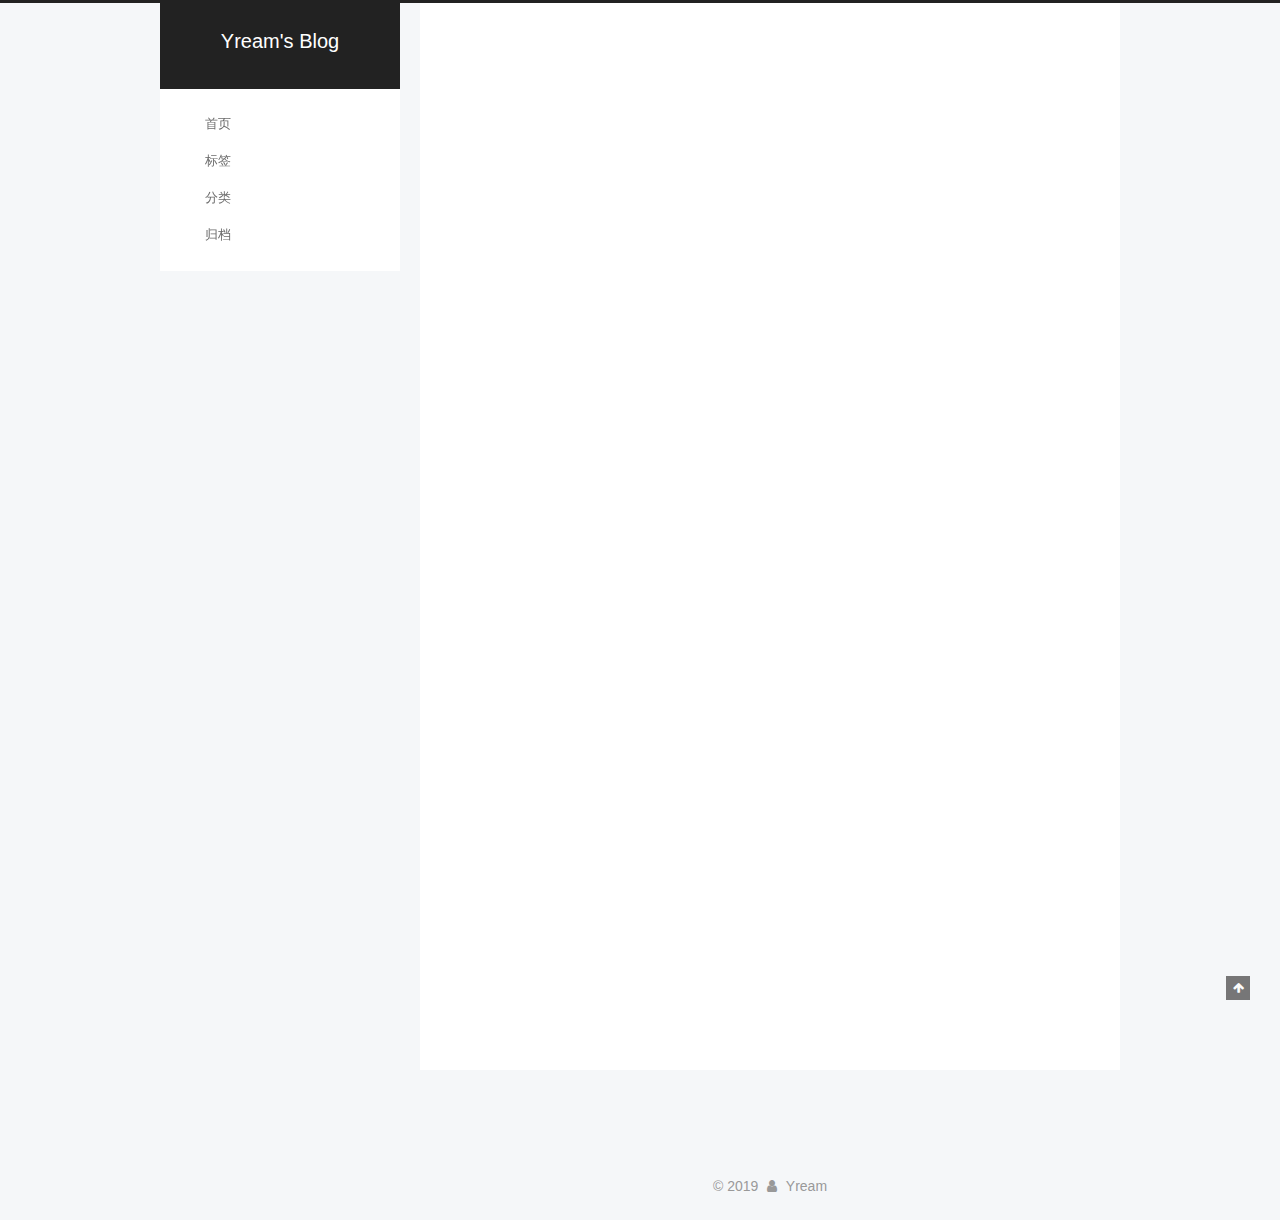
<file: index.html>
<!DOCTYPE html>



  


<html class="theme-next pisces use-motion" lang="zh-Hans">
<head><meta name="generator" content="Hexo 3.8.0">
  <meta charset="UTF-8">
<meta http-equiv="X-UA-Compatible" content="IE=edge">
<meta name="viewport" content="width=device-width, initial-scale=1, maximum-scale=1">
<meta name="theme-color" content="#222">









<meta http-equiv="Cache-Control" content="no-transform">
<meta http-equiv="Cache-Control" content="no-siteapp">
















  
  
  <link href="/lib/fancybox/source/jquery.fancybox.css?v=2.1.5" rel="stylesheet" type="text/css">







<link href="/lib/font-awesome/css/font-awesome.min.css?v=4.6.2" rel="stylesheet" type="text/css">

<link href="/css/main.css?v=5.1.4" rel="stylesheet" type="text/css">









  <meta name="keywords" content="Hexo, NexT">










<meta name="description" content="爱代码，爱生活！❤">
<meta property="og:type" content="website">
<meta property="og:title" content="Yream&#39;s Blog">
<meta property="og:url" content="https://yream.github.io/index.html">
<meta property="og:site_name" content="Yream&#39;s Blog">
<meta property="og:description" content="爱代码，爱生活！❤">
<meta property="og:locale" content="zh-Hans">
<meta name="twitter:card" content="summary">
<meta name="twitter:title" content="Yream&#39;s Blog">
<meta name="twitter:description" content="爱代码，爱生活！❤">



<script type="text/javascript" id="hexo.configurations">
  var NexT = window.NexT || {};
  var CONFIG = {
    root: '/',
    scheme: 'Pisces',
    version: '5.1.4',
    sidebar: {"position":"left","display":"post","offset":12,"b2t":false,"scrollpercent":false,"onmobile":false},
    fancybox: true,
    tabs: true,
    motion: {"enable":true,"async":false,"transition":{"post_block":"fadeIn","post_header":"slideDownIn","post_body":"slideDownIn","coll_header":"slideLeftIn","sidebar":"slideUpIn"}},
    duoshuo: {
      userId: '0',
      author: '博主'
    },
    algolia: {
      applicationID: '',
      apiKey: '',
      indexName: '',
      hits: {"per_page":10},
      labels: {"input_placeholder":"Search for Posts","hits_empty":"We didn't find any results for the search: ${query}","hits_stats":"${hits} results found in ${time} ms"}
    }
  };
</script>



  <link rel="canonical" href="https://yream.github.io/">





  <title>Yream's Blog</title>
  








</head>

<body itemscope="" itemtype="http://schema.org/WebPage" lang="zh-Hans">

  
  
    
  

  <div class="container sidebar-position-left 
  page-home">
    <div class="headband"></div>

    <header id="header" class="header" itemscope="" itemtype="http://schema.org/WPHeader">
      <div class="header-inner"><div class="site-brand-wrapper">
  <div class="site-meta ">
    

    <div class="custom-logo-site-title">
      <a href="/" class="brand" rel="start">
        <span class="logo-line-before"><i></i></span>
        <span class="site-title">Yream's Blog</span>
        <span class="logo-line-after"><i></i></span>
      </a>
    </div>
      
        <p class="site-subtitle"></p>
      
  </div>

  <div class="site-nav-toggle">
    <button>
      <span class="btn-bar"></span>
      <span class="btn-bar"></span>
      <span class="btn-bar"></span>
    </button>
  </div>
</div>

<nav class="site-nav">
  

  
    <ul id="menu" class="menu">
      
        
        <li class="menu-item menu-item-home">
          <a href="/" rel="section">
            
              <i class="menu-item-icon fa fa-fw fa-首页"></i> <br>
            
            首页
          </a>
        </li>
      
        
        <li class="menu-item menu-item-tags">
          <a href="/tags/" rel="section">
            
              <i class="menu-item-icon fa fa-fw fa-标签"></i> <br>
            
            标签
          </a>
        </li>
      
        
        <li class="menu-item menu-item-categories">
          <a href="/categories/" rel="section">
            
              <i class="menu-item-icon fa fa-fw fa-分类"></i> <br>
            
            分类
          </a>
        </li>
      
        
        <li class="menu-item menu-item-archives">
          <a href="/archives/" rel="section">
            
              <i class="menu-item-icon fa fa-fw fa-归档"></i> <br>
            
            归档
          </a>
        </li>
      

      
    </ul>
  

  
</nav>



 </div>
    </header>

    <main id="main" class="main">
      <div class="main-inner">
        <div class="content-wrap">
          <div id="content" class="content">
            
  <section id="posts" class="posts-expand">
    
      

  

  
  
  

  <article class="post post-type-normal" itemscope="" itemtype="http://schema.org/Article">
  
  
  
  <div class="post-block">
    <link itemprop="mainEntityOfPage" href="https://yream.github.io/2019/01/02/hello-world/">

    <span hidden itemprop="author" itemscope="" itemtype="http://schema.org/Person">
      <meta itemprop="name" content="Yream">
      <meta itemprop="description" content="">
      <meta itemprop="image" content="/images/avatar.gif">
    </span>

    <span hidden itemprop="publisher" itemscope="" itemtype="http://schema.org/Organization">
      <meta itemprop="name" content="Yream's Blog">
    </span>

    
      <header class="post-header">

        
        
          <h1 class="post-title" itemprop="name headline">
                
                <a class="post-title-link" href="/2019/01/02/hello-world/" itemprop="url">Hello World</a></h1>
        

        <div class="post-meta">
          <span class="post-time">
            
              <span class="post-meta-item-icon">
                <i class="fa fa-calendar-o"></i>
              </span>
              
                <span class="post-meta-item-text">发表于</span>
              
              <time title="创建于" itemprop="dateCreated datePublished" datetime="2019-01-02T19:32:42+08:00">
                2019-01-02
              </time>
            

            

            
          </span>

          

          
            
          

          
          

          

          

          

        </div>
      </header>
    

    
    
    
    <div class="post-body" itemprop="articleBody">

      
      

      
        
          
            <p>Welcome to <a href="https://hexo.io/" target="_blank" rel="noopener">Hexo</a>! This is your very first post. Check <a href="https://hexo.io/docs/" target="_blank" rel="noopener">documentation</a> for more info. If you get any problems when using Hexo, you can find the answer in <a href="https://hexo.io/docs/troubleshooting.html" target="_blank" rel="noopener">troubleshooting</a> or you can ask me on <a href="https://github.com/hexojs/hexo/issues" target="_blank" rel="noopener">GitHub</a>.</p>
<h2 id="Quick-Start"><a href="#Quick-Start" class="headerlink" title="Quick Start"></a>Quick Start</h2><h3 id="Create-a-new-post"><a href="#Create-a-new-post" class="headerlink" title="Create a new post"></a>Create a new post</h3><figure class="highlight bash"><table><tr><td class="gutter"><pre><span class="line">1</span><br></pre></td><td class="code"><pre><span class="line">$ hexo new <span class="string">"My New Post"</span></span><br></pre></td></tr></table></figure>
<p>More info: <a href="https://hexo.io/docs/writing.html" target="_blank" rel="noopener">Writing</a></p>
<h3 id="Run-server"><a href="#Run-server" class="headerlink" title="Run server"></a>Run server</h3><figure class="highlight bash"><table><tr><td class="gutter"><pre><span class="line">1</span><br></pre></td><td class="code"><pre><span class="line">$ hexo server</span><br></pre></td></tr></table></figure>
<p>More info: <a href="https://hexo.io/docs/server.html" target="_blank" rel="noopener">Server</a></p>
<h3 id="Generate-static-files"><a href="#Generate-static-files" class="headerlink" title="Generate static files"></a>Generate static files</h3><figure class="highlight bash"><table><tr><td class="gutter"><pre><span class="line">1</span><br></pre></td><td class="code"><pre><span class="line">$ hexo generate</span><br></pre></td></tr></table></figure>
<p>More info: <a href="https://hexo.io/docs/generating.html" target="_blank" rel="noopener">Generating</a></p>
<h3 id="Deploy-to-remote-sites"><a href="#Deploy-to-remote-sites" class="headerlink" title="Deploy to remote sites"></a>Deploy to remote sites</h3><figure class="highlight bash"><table><tr><td class="gutter"><pre><span class="line">1</span><br></pre></td><td class="code"><pre><span class="line">$ hexo deploy</span><br></pre></td></tr></table></figure>
<p>More info: <a href="https://hexo.io/docs/deployment.html" target="_blank" rel="noopener">Deployment</a></p>

          
        
      
    </div>
    
    
    

    

    

    

    <footer class="post-footer">
      

      

      

      
      
        <div class="post-eof"></div>
      
    </footer>
  </div>
  
  
  
  </article>


    
  </section>

  


          </div>
          


          

        </div>
        
          
  
  <div class="sidebar-toggle">
    <div class="sidebar-toggle-line-wrap">
      <span class="sidebar-toggle-line sidebar-toggle-line-first"></span>
      <span class="sidebar-toggle-line sidebar-toggle-line-middle"></span>
      <span class="sidebar-toggle-line sidebar-toggle-line-last"></span>
    </div>
  </div>

  <aside id="sidebar" class="sidebar">
    
    <div class="sidebar-inner">

      

      

      <section class="site-overview-wrap sidebar-panel sidebar-panel-active">
        <div class="site-overview">
          <div class="site-author motion-element" itemprop="author" itemscope="" itemtype="http://schema.org/Person">
            
              <p class="site-author-name" itemprop="name">Yream</p>
              <p class="site-description motion-element" itemprop="description">爱代码，爱生活！❤</p>
          </div>

          <nav class="site-state motion-element">

            
              <div class="site-state-item site-state-posts">
              
                <a href="/archives/">
              
                  <span class="site-state-item-count">1</span>
                  <span class="site-state-item-name">日志</span>
                </a>
              </div>
            

            

            

          </nav>

          

          
            <div class="links-of-author motion-element">
                
                  <span class="links-of-author-item">
                    <a href="https://github.com/yream" target="_blank" title="GitHub">
                      
                        <i class="fa fa-fw fa-github"></i>GitHub</a>
                  </span>
                
                  <span class="links-of-author-item">
                    <a href="https://www.zhihu.com/people/fu-sheng-xie" target="_blank" title="知乎">
                      
                        <i class="fa fa-fw fa-globe"></i>知乎</a>
                  </span>
                
                  <span class="links-of-author-item">
                    <a href="https://wx.qq.com/tianti" target="_blank" title="微信">
                      
                        <i class="fa fa-fw fa-globe"></i>微信</a>
                  </span>
                
            </div>
          

          
          

          
          

          

        </div>
      </section>

      

      

    </div>
  </aside>


        
      </div>
    </main>

    <footer id="footer" class="footer">
      <div class="footer-inner">
        <div class="copyright">&copy; <span itemprop="copyrightYear">2019</span>
  <span class="with-love">
    <i class="fa fa-user"></i>
  </span>
  <span class="author" itemprop="copyrightHolder">Yream</span>

  
</div>









        







        
      </div>
    </footer>

    
      <div class="back-to-top">
        <i class="fa fa-arrow-up"></i>
        
      </div>
    

    

  </div>

  

<script type="text/javascript">
  if (Object.prototype.toString.call(window.Promise) !== '[object Function]') {
    window.Promise = null;
  }
</script>









  












  
  
    <script type="text/javascript" src="/lib/jquery/index.js?v=2.1.3"></script>
  

  
  
    <script type="text/javascript" src="/lib/fastclick/lib/fastclick.min.js?v=1.0.6"></script>
  

  
  
    <script type="text/javascript" src="/lib/jquery_lazyload/jquery.lazyload.js?v=1.9.7"></script>
  

  
  
    <script type="text/javascript" src="/lib/velocity/velocity.min.js?v=1.2.1"></script>
  

  
  
    <script type="text/javascript" src="/lib/velocity/velocity.ui.min.js?v=1.2.1"></script>
  

  
  
    <script type="text/javascript" src="/lib/fancybox/source/jquery.fancybox.pack.js?v=2.1.5"></script>
  


  


  <script type="text/javascript" src="/js/src/utils.js?v=5.1.4"></script>

  <script type="text/javascript" src="/js/src/motion.js?v=5.1.4"></script>



  
  


  <script type="text/javascript" src="/js/src/affix.js?v=5.1.4"></script>

  <script type="text/javascript" src="/js/src/schemes/pisces.js?v=5.1.4"></script>



  

  


  <script type="text/javascript" src="/js/src/bootstrap.js?v=5.1.4"></script>



  


  




	





  





  












  





  

  

  

  
  

  

  

  

</body>
</html>
</file>
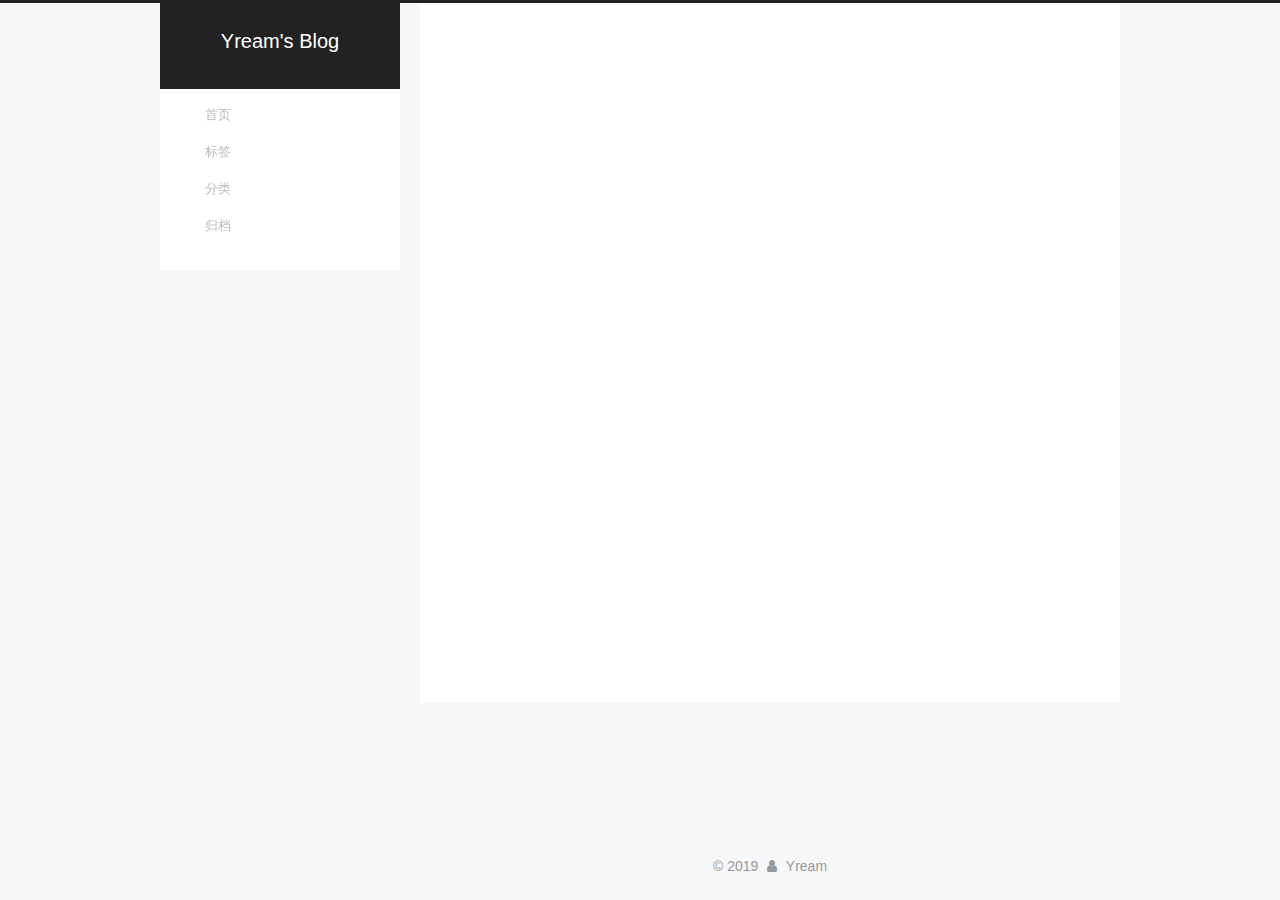
<file: archives/index.html>
<!DOCTYPE html>



  


<html class="theme-next pisces use-motion" lang="zh-Hans">
<head><meta name="generator" content="Hexo 3.8.0">
  <meta charset="UTF-8">
<meta http-equiv="X-UA-Compatible" content="IE=edge">
<meta name="viewport" content="width=device-width, initial-scale=1, maximum-scale=1">
<meta name="theme-color" content="#222">









<meta http-equiv="Cache-Control" content="no-transform">
<meta http-equiv="Cache-Control" content="no-siteapp">
















  
  
  <link href="/lib/fancybox/source/jquery.fancybox.css?v=2.1.5" rel="stylesheet" type="text/css">







<link href="/lib/font-awesome/css/font-awesome.min.css?v=4.6.2" rel="stylesheet" type="text/css">

<link href="/css/main.css?v=5.1.4" rel="stylesheet" type="text/css">









  <meta name="keywords" content="Hexo, NexT">










<meta name="description" content="爱代码，爱生活！❤">
<meta property="og:type" content="website">
<meta property="og:title" content="Yream&#39;s Blog">
<meta property="og:url" content="https://yream.github.io/archives/index.html">
<meta property="og:site_name" content="Yream&#39;s Blog">
<meta property="og:description" content="爱代码，爱生活！❤">
<meta property="og:locale" content="zh-Hans">
<meta name="twitter:card" content="summary">
<meta name="twitter:title" content="Yream&#39;s Blog">
<meta name="twitter:description" content="爱代码，爱生活！❤">



<script type="text/javascript" id="hexo.configurations">
  var NexT = window.NexT || {};
  var CONFIG = {
    root: '/',
    scheme: 'Pisces',
    version: '5.1.4',
    sidebar: {"position":"left","display":"post","offset":12,"b2t":false,"scrollpercent":false,"onmobile":false},
    fancybox: true,
    tabs: true,
    motion: {"enable":true,"async":false,"transition":{"post_block":"fadeIn","post_header":"slideDownIn","post_body":"slideDownIn","coll_header":"slideLeftIn","sidebar":"slideUpIn"}},
    duoshuo: {
      userId: '0',
      author: '博主'
    },
    algolia: {
      applicationID: '',
      apiKey: '',
      indexName: '',
      hits: {"per_page":10},
      labels: {"input_placeholder":"Search for Posts","hits_empty":"We didn't find any results for the search: ${query}","hits_stats":"${hits} results found in ${time} ms"}
    }
  };
</script>



  <link rel="canonical" href="https://yream.github.io/archives/">





  <title>归档 | Yream's Blog</title>
  








</head>

<body itemscope="" itemtype="http://schema.org/WebPage" lang="zh-Hans">

  
  
    
  

  <div class="container sidebar-position-left page-archive">
    <div class="headband"></div>

    <header id="header" class="header" itemscope="" itemtype="http://schema.org/WPHeader">
      <div class="header-inner"><div class="site-brand-wrapper">
  <div class="site-meta ">
    

    <div class="custom-logo-site-title">
      <a href="/" class="brand" rel="start">
        <span class="logo-line-before"><i></i></span>
        <span class="site-title">Yream's Blog</span>
        <span class="logo-line-after"><i></i></span>
      </a>
    </div>
      
        <p class="site-subtitle"></p>
      
  </div>

  <div class="site-nav-toggle">
    <button>
      <span class="btn-bar"></span>
      <span class="btn-bar"></span>
      <span class="btn-bar"></span>
    </button>
  </div>
</div>

<nav class="site-nav">
  

  
    <ul id="menu" class="menu">
      
        
        <li class="menu-item menu-item-home">
          <a href="/" rel="section">
            
              <i class="menu-item-icon fa fa-fw fa-首页"></i> <br>
            
            首页
          </a>
        </li>
      
        
        <li class="menu-item menu-item-tags">
          <a href="/tags/" rel="section">
            
              <i class="menu-item-icon fa fa-fw fa-标签"></i> <br>
            
            标签
          </a>
        </li>
      
        
        <li class="menu-item menu-item-categories">
          <a href="/categories/" rel="section">
            
              <i class="menu-item-icon fa fa-fw fa-分类"></i> <br>
            
            分类
          </a>
        </li>
      
        
        <li class="menu-item menu-item-archives">
          <a href="/archives/" rel="section">
            
              <i class="menu-item-icon fa fa-fw fa-归档"></i> <br>
            
            归档
          </a>
        </li>
      

      
    </ul>
  

  
</nav>



 </div>
    </header>

    <main id="main" class="main">
      <div class="main-inner">
        <div class="content-wrap">
          <div id="content" class="content">
            

  
  
  
  <div class="post-block archive">
    <div id="posts" class="posts-collapse">
      <span class="archive-move-on"></span>

      <span class="archive-page-counter">
        
        
        
          
        
        嗯..! 目前共计 2 篇日志。 继续努力。
      </span>

      

        
        
        

        
          
          <div class="collection-title">
            <h1 class="archive-year" id="archive-year-2019">2019</h1>
          </div>
        
        

        

  <article class="post post-type-normal" itemscope="" itemtype="http://schema.org/Article">
    <header class="post-header">

      <h2 class="post-title">
        
            <a class="post-title-link" href="/2019/02/26/webpack基本使用教程/" itemprop="url">
              
                <span itemprop="name">webpack基本使用教程</span>
              
            </a>
        
      </h2>

      <div class="post-meta">
        <time class="post-time" itemprop="dateCreated" datetime="2019-02-26T17:42:42+08:00" content="2019-02-26">
          02-26
        </time>
      </div>

    </header>
  </article>



      

        
        
        

        
        

        

  <article class="post post-type-normal" itemscope="" itemtype="http://schema.org/Article">
    <header class="post-header">

      <h2 class="post-title">
        
            <a class="post-title-link" href="/2019/01/02/hello-world/" itemprop="url">
              
                <span itemprop="name">Hello World</span>
              
            </a>
        
      </h2>

      <div class="post-meta">
        <time class="post-time" itemprop="dateCreated" datetime="2019-01-02T19:32:42+08:00" content="2019-01-02">
          01-02
        </time>
      </div>

    </header>
  </article>



      

    </div>
  </div>
  
  
  

  



          </div>
          


          

        </div>
        
          
  
  <div class="sidebar-toggle">
    <div class="sidebar-toggle-line-wrap">
      <span class="sidebar-toggle-line sidebar-toggle-line-first"></span>
      <span class="sidebar-toggle-line sidebar-toggle-line-middle"></span>
      <span class="sidebar-toggle-line sidebar-toggle-line-last"></span>
    </div>
  </div>

  <aside id="sidebar" class="sidebar">
    
    <div class="sidebar-inner">

      

      

      <section class="site-overview-wrap sidebar-panel sidebar-panel-active">
        <div class="site-overview">
          <div class="site-author motion-element" itemprop="author" itemscope="" itemtype="http://schema.org/Person">
            
              <p class="site-author-name" itemprop="name">Yream</p>
              <p class="site-description motion-element" itemprop="description">爱代码，爱生活！❤</p>
          </div>

          <nav class="site-state motion-element">

            
              <div class="site-state-item site-state-posts">
              
                <a href="/archives/">
              
                  <span class="site-state-item-count">2</span>
                  <span class="site-state-item-name">日志</span>
                </a>
              </div>
            

            

            
              
              
              <div class="site-state-item site-state-tags">
                
                  <span class="site-state-item-count">1</span>
                  <span class="site-state-item-name">标签</span>
                
              </div>
            

          </nav>

          

          
            <div class="links-of-author motion-element">
                
                  <span class="links-of-author-item">
                    <a href="https://github.com/yream" target="_blank" title="GitHub">
                      
                        <i class="fa fa-fw fa-github"></i>GitHub</a>
                  </span>
                
                  <span class="links-of-author-item">
                    <a href="https://www.zhihu.com/people/fu-sheng-xie" target="_blank" title="知乎">
                      
                        <i class="fa fa-fw fa-globe"></i>知乎</a>
                  </span>
                
                  <span class="links-of-author-item">
                    <a href="https://wx.qq.com/tianti" target="_blank" title="微信">
                      
                        <i class="fa fa-fw fa-globe"></i>微信</a>
                  </span>
                
            </div>
          

          
          

          
          

          

        </div>
      </section>

      

      

    </div>
  </aside>


        
      </div>
    </main>

    <footer id="footer" class="footer">
      <div class="footer-inner">
        <div class="copyright">&copy; <span itemprop="copyrightYear">2019</span>
  <span class="with-love">
    <i class="fa fa-user"></i>
  </span>
  <span class="author" itemprop="copyrightHolder">Yream</span>

  
</div>









        







        
      </div>
    </footer>

    
      <div class="back-to-top">
        <i class="fa fa-arrow-up"></i>
        
      </div>
    

    

  </div>

  

<script type="text/javascript">
  if (Object.prototype.toString.call(window.Promise) !== '[object Function]') {
    window.Promise = null;
  }
</script>









  












  
  
    <script type="text/javascript" src="/lib/jquery/index.js?v=2.1.3"></script>
  

  
  
    <script type="text/javascript" src="/lib/fastclick/lib/fastclick.min.js?v=1.0.6"></script>
  

  
  
    <script type="text/javascript" src="/lib/jquery_lazyload/jquery.lazyload.js?v=1.9.7"></script>
  

  
  
    <script type="text/javascript" src="/lib/velocity/velocity.min.js?v=1.2.1"></script>
  

  
  
    <script type="text/javascript" src="/lib/velocity/velocity.ui.min.js?v=1.2.1"></script>
  

  
  
    <script type="text/javascript" src="/lib/fancybox/source/jquery.fancybox.pack.js?v=2.1.5"></script>
  


  


  <script type="text/javascript" src="/js/src/utils.js?v=5.1.4"></script>

  <script type="text/javascript" src="/js/src/motion.js?v=5.1.4"></script>



  
  


  <script type="text/javascript" src="/js/src/affix.js?v=5.1.4"></script>

  <script type="text/javascript" src="/js/src/schemes/pisces.js?v=5.1.4"></script>



  

  


  <script type="text/javascript" src="/js/src/bootstrap.js?v=5.1.4"></script>



  


  




	





  





  












  





  

  

  

  
  

  

  

  

</body>
</html>
</file>
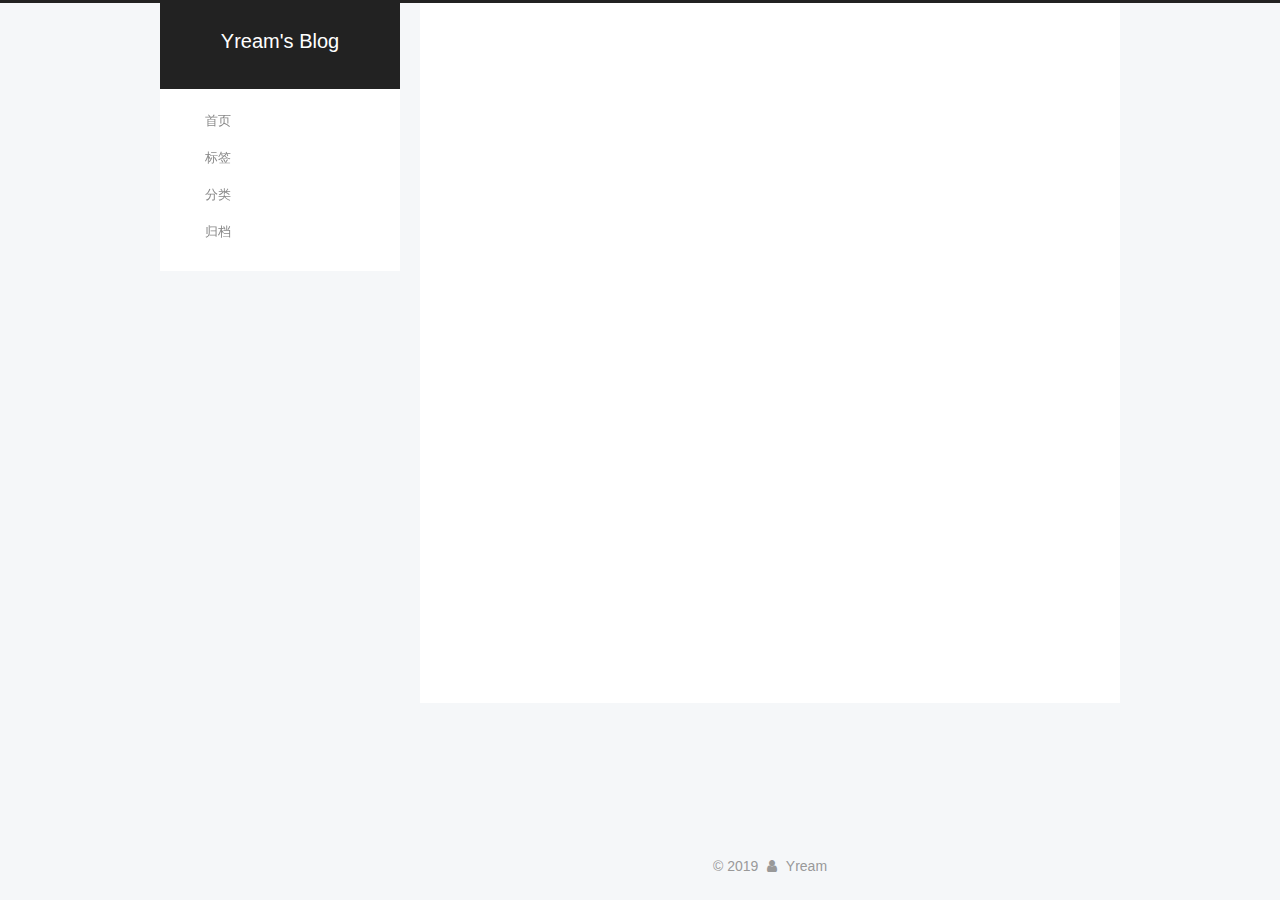
<file: archives/2019/index.html>
<!DOCTYPE html>



  


<html class="theme-next pisces use-motion" lang="zh-Hans">
<head><meta name="generator" content="Hexo 3.8.0">
  <meta charset="UTF-8">
<meta http-equiv="X-UA-Compatible" content="IE=edge">
<meta name="viewport" content="width=device-width, initial-scale=1, maximum-scale=1">
<meta name="theme-color" content="#222">









<meta http-equiv="Cache-Control" content="no-transform">
<meta http-equiv="Cache-Control" content="no-siteapp">
















  
  
  <link href="/lib/fancybox/source/jquery.fancybox.css?v=2.1.5" rel="stylesheet" type="text/css">







<link href="/lib/font-awesome/css/font-awesome.min.css?v=4.6.2" rel="stylesheet" type="text/css">

<link href="/css/main.css?v=5.1.4" rel="stylesheet" type="text/css">









  <meta name="keywords" content="Hexo, NexT">










<meta name="description" content="爱代码，爱生活！❤">
<meta property="og:type" content="website">
<meta property="og:title" content="Yream&#39;s Blog">
<meta property="og:url" content="https://yream.github.io/archives/2019/index.html">
<meta property="og:site_name" content="Yream&#39;s Blog">
<meta property="og:description" content="爱代码，爱生活！❤">
<meta property="og:locale" content="zh-Hans">
<meta name="twitter:card" content="summary">
<meta name="twitter:title" content="Yream&#39;s Blog">
<meta name="twitter:description" content="爱代码，爱生活！❤">



<script type="text/javascript" id="hexo.configurations">
  var NexT = window.NexT || {};
  var CONFIG = {
    root: '/',
    scheme: 'Pisces',
    version: '5.1.4',
    sidebar: {"position":"left","display":"post","offset":12,"b2t":false,"scrollpercent":false,"onmobile":false},
    fancybox: true,
    tabs: true,
    motion: {"enable":true,"async":false,"transition":{"post_block":"fadeIn","post_header":"slideDownIn","post_body":"slideDownIn","coll_header":"slideLeftIn","sidebar":"slideUpIn"}},
    duoshuo: {
      userId: '0',
      author: '博主'
    },
    algolia: {
      applicationID: '',
      apiKey: '',
      indexName: '',
      hits: {"per_page":10},
      labels: {"input_placeholder":"Search for Posts","hits_empty":"We didn't find any results for the search: ${query}","hits_stats":"${hits} results found in ${time} ms"}
    }
  };
</script>



  <link rel="canonical" href="https://yream.github.io/archives/2019/">





  <title>归档 | Yream's Blog</title>
  








</head>

<body itemscope="" itemtype="http://schema.org/WebPage" lang="zh-Hans">

  
  
    
  

  <div class="container sidebar-position-left page-archive">
    <div class="headband"></div>

    <header id="header" class="header" itemscope="" itemtype="http://schema.org/WPHeader">
      <div class="header-inner"><div class="site-brand-wrapper">
  <div class="site-meta ">
    

    <div class="custom-logo-site-title">
      <a href="/" class="brand" rel="start">
        <span class="logo-line-before"><i></i></span>
        <span class="site-title">Yream's Blog</span>
        <span class="logo-line-after"><i></i></span>
      </a>
    </div>
      
        <p class="site-subtitle"></p>
      
  </div>

  <div class="site-nav-toggle">
    <button>
      <span class="btn-bar"></span>
      <span class="btn-bar"></span>
      <span class="btn-bar"></span>
    </button>
  </div>
</div>

<nav class="site-nav">
  

  
    <ul id="menu" class="menu">
      
        
        <li class="menu-item menu-item-home">
          <a href="/" rel="section">
            
              <i class="menu-item-icon fa fa-fw fa-首页"></i> <br>
            
            首页
          </a>
        </li>
      
        
        <li class="menu-item menu-item-tags">
          <a href="/tags/" rel="section">
            
              <i class="menu-item-icon fa fa-fw fa-标签"></i> <br>
            
            标签
          </a>
        </li>
      
        
        <li class="menu-item menu-item-categories">
          <a href="/categories/" rel="section">
            
              <i class="menu-item-icon fa fa-fw fa-分类"></i> <br>
            
            分类
          </a>
        </li>
      
        
        <li class="menu-item menu-item-archives">
          <a href="/archives/" rel="section">
            
              <i class="menu-item-icon fa fa-fw fa-归档"></i> <br>
            
            归档
          </a>
        </li>
      

      
    </ul>
  

  
</nav>



 </div>
    </header>

    <main id="main" class="main">
      <div class="main-inner">
        <div class="content-wrap">
          <div id="content" class="content">
            

  
  
  
  <div class="post-block archive">
    <div id="posts" class="posts-collapse">
      <span class="archive-move-on"></span>

      <span class="archive-page-counter">
        
        
        
          
        
        嗯..! 目前共计 2 篇日志。 继续努力。
      </span>

      

        
        
        

        
          
          <div class="collection-title">
            <h1 class="archive-year" id="archive-year-2019">2019</h1>
          </div>
        
        

        

  <article class="post post-type-normal" itemscope="" itemtype="http://schema.org/Article">
    <header class="post-header">

      <h2 class="post-title">
        
            <a class="post-title-link" href="/2019/02/26/webpack基本使用教程/" itemprop="url">
              
                <span itemprop="name">webpack基本使用教程</span>
              
            </a>
        
      </h2>

      <div class="post-meta">
        <time class="post-time" itemprop="dateCreated" datetime="2019-02-26T17:42:42+08:00" content="2019-02-26">
          02-26
        </time>
      </div>

    </header>
  </article>



      

        
        
        

        
        

        

  <article class="post post-type-normal" itemscope="" itemtype="http://schema.org/Article">
    <header class="post-header">

      <h2 class="post-title">
        
            <a class="post-title-link" href="/2019/01/02/hello-world/" itemprop="url">
              
                <span itemprop="name">Hello World</span>
              
            </a>
        
      </h2>

      <div class="post-meta">
        <time class="post-time" itemprop="dateCreated" datetime="2019-01-02T19:32:42+08:00" content="2019-01-02">
          01-02
        </time>
      </div>

    </header>
  </article>



      

    </div>
  </div>
  
  
  

  



          </div>
          


          

        </div>
        
          
  
  <div class="sidebar-toggle">
    <div class="sidebar-toggle-line-wrap">
      <span class="sidebar-toggle-line sidebar-toggle-line-first"></span>
      <span class="sidebar-toggle-line sidebar-toggle-line-middle"></span>
      <span class="sidebar-toggle-line sidebar-toggle-line-last"></span>
    </div>
  </div>

  <aside id="sidebar" class="sidebar">
    
    <div class="sidebar-inner">

      

      

      <section class="site-overview-wrap sidebar-panel sidebar-panel-active">
        <div class="site-overview">
          <div class="site-author motion-element" itemprop="author" itemscope="" itemtype="http://schema.org/Person">
            
              <p class="site-author-name" itemprop="name">Yream</p>
              <p class="site-description motion-element" itemprop="description">爱代码，爱生活！❤</p>
          </div>

          <nav class="site-state motion-element">

            
              <div class="site-state-item site-state-posts">
              
                <a href="/archives/">
              
                  <span class="site-state-item-count">2</span>
                  <span class="site-state-item-name">日志</span>
                </a>
              </div>
            

            

            
              
              
              <div class="site-state-item site-state-tags">
                
                  <span class="site-state-item-count">1</span>
                  <span class="site-state-item-name">标签</span>
                
              </div>
            

          </nav>

          

          
            <div class="links-of-author motion-element">
                
                  <span class="links-of-author-item">
                    <a href="https://github.com/yream" target="_blank" title="GitHub">
                      
                        <i class="fa fa-fw fa-github"></i>GitHub</a>
                  </span>
                
                  <span class="links-of-author-item">
                    <a href="https://www.zhihu.com/people/fu-sheng-xie" target="_blank" title="知乎">
                      
                        <i class="fa fa-fw fa-globe"></i>知乎</a>
                  </span>
                
                  <span class="links-of-author-item">
                    <a href="https://wx.qq.com/tianti" target="_blank" title="微信">
                      
                        <i class="fa fa-fw fa-globe"></i>微信</a>
                  </span>
                
            </div>
          

          
          

          
          

          

        </div>
      </section>

      

      

    </div>
  </aside>


        
      </div>
    </main>

    <footer id="footer" class="footer">
      <div class="footer-inner">
        <div class="copyright">&copy; <span itemprop="copyrightYear">2019</span>
  <span class="with-love">
    <i class="fa fa-user"></i>
  </span>
  <span class="author" itemprop="copyrightHolder">Yream</span>

  
</div>









        







        
      </div>
    </footer>

    
      <div class="back-to-top">
        <i class="fa fa-arrow-up"></i>
        
      </div>
    

    

  </div>

  

<script type="text/javascript">
  if (Object.prototype.toString.call(window.Promise) !== '[object Function]') {
    window.Promise = null;
  }
</script>









  












  
  
    <script type="text/javascript" src="/lib/jquery/index.js?v=2.1.3"></script>
  

  
  
    <script type="text/javascript" src="/lib/fastclick/lib/fastclick.min.js?v=1.0.6"></script>
  

  
  
    <script type="text/javascript" src="/lib/jquery_lazyload/jquery.lazyload.js?v=1.9.7"></script>
  

  
  
    <script type="text/javascript" src="/lib/velocity/velocity.min.js?v=1.2.1"></script>
  

  
  
    <script type="text/javascript" src="/lib/velocity/velocity.ui.min.js?v=1.2.1"></script>
  

  
  
    <script type="text/javascript" src="/lib/fancybox/source/jquery.fancybox.pack.js?v=2.1.5"></script>
  


  


  <script type="text/javascript" src="/js/src/utils.js?v=5.1.4"></script>

  <script type="text/javascript" src="/js/src/motion.js?v=5.1.4"></script>



  
  


  <script type="text/javascript" src="/js/src/affix.js?v=5.1.4"></script>

  <script type="text/javascript" src="/js/src/schemes/pisces.js?v=5.1.4"></script>



  

  


  <script type="text/javascript" src="/js/src/bootstrap.js?v=5.1.4"></script>



  


  




	





  





  












  





  

  

  

  
  

  

  

  

</body>
</html>
</file>
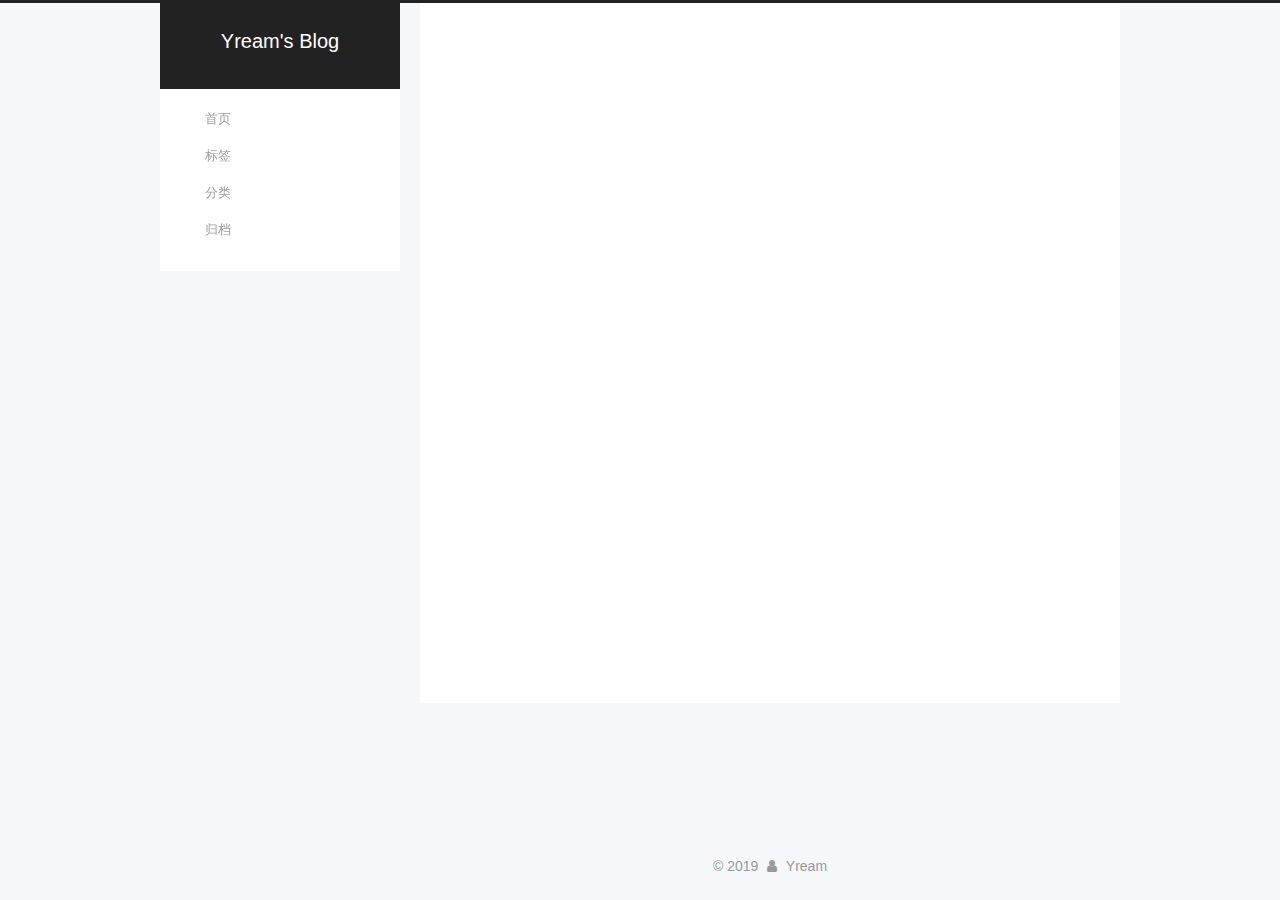
<file: tags/webpck/index.html>
<!DOCTYPE html>



  


<html class="theme-next pisces use-motion" lang="zh-Hans">
<head><meta name="generator" content="Hexo 3.8.0">
  <meta charset="UTF-8">
<meta http-equiv="X-UA-Compatible" content="IE=edge">
<meta name="viewport" content="width=device-width, initial-scale=1, maximum-scale=1">
<meta name="theme-color" content="#222">









<meta http-equiv="Cache-Control" content="no-transform">
<meta http-equiv="Cache-Control" content="no-siteapp">
















  
  
  <link href="/lib/fancybox/source/jquery.fancybox.css?v=2.1.5" rel="stylesheet" type="text/css">







<link href="/lib/font-awesome/css/font-awesome.min.css?v=4.6.2" rel="stylesheet" type="text/css">

<link href="/css/main.css?v=5.1.4" rel="stylesheet" type="text/css">









  <meta name="keywords" content="Hexo, NexT">










<meta name="description" content="爱代码，爱生活！❤">
<meta property="og:type" content="website">
<meta property="og:title" content="Yream&#39;s Blog">
<meta property="og:url" content="https://yream.github.io/tags/webpck/index.html">
<meta property="og:site_name" content="Yream&#39;s Blog">
<meta property="og:description" content="爱代码，爱生活！❤">
<meta property="og:locale" content="zh-Hans">
<meta name="twitter:card" content="summary">
<meta name="twitter:title" content="Yream&#39;s Blog">
<meta name="twitter:description" content="爱代码，爱生活！❤">



<script type="text/javascript" id="hexo.configurations">
  var NexT = window.NexT || {};
  var CONFIG = {
    root: '/',
    scheme: 'Pisces',
    version: '5.1.4',
    sidebar: {"position":"left","display":"post","offset":12,"b2t":false,"scrollpercent":false,"onmobile":false},
    fancybox: true,
    tabs: true,
    motion: {"enable":true,"async":false,"transition":{"post_block":"fadeIn","post_header":"slideDownIn","post_body":"slideDownIn","coll_header":"slideLeftIn","sidebar":"slideUpIn"}},
    duoshuo: {
      userId: '0',
      author: '博主'
    },
    algolia: {
      applicationID: '',
      apiKey: '',
      indexName: '',
      hits: {"per_page":10},
      labels: {"input_placeholder":"Search for Posts","hits_empty":"We didn't find any results for the search: ${query}","hits_stats":"${hits} results found in ${time} ms"}
    }
  };
</script>



  <link rel="canonical" href="https://yream.github.io/tags/webpck/">





  <title>标签: webpck | Yream's Blog</title>
  








</head>

<body itemscope="" itemtype="http://schema.org/WebPage" lang="zh-Hans">

  
  
    
  

  <div class="container sidebar-position-left ">
    <div class="headband"></div>

    <header id="header" class="header" itemscope="" itemtype="http://schema.org/WPHeader">
      <div class="header-inner"><div class="site-brand-wrapper">
  <div class="site-meta ">
    

    <div class="custom-logo-site-title">
      <a href="/" class="brand" rel="start">
        <span class="logo-line-before"><i></i></span>
        <span class="site-title">Yream's Blog</span>
        <span class="logo-line-after"><i></i></span>
      </a>
    </div>
      
        <p class="site-subtitle"></p>
      
  </div>

  <div class="site-nav-toggle">
    <button>
      <span class="btn-bar"></span>
      <span class="btn-bar"></span>
      <span class="btn-bar"></span>
    </button>
  </div>
</div>

<nav class="site-nav">
  

  
    <ul id="menu" class="menu">
      
        
        <li class="menu-item menu-item-home">
          <a href="/" rel="section">
            
              <i class="menu-item-icon fa fa-fw fa-首页"></i> <br>
            
            首页
          </a>
        </li>
      
        
        <li class="menu-item menu-item-tags">
          <a href="/tags/" rel="section">
            
              <i class="menu-item-icon fa fa-fw fa-标签"></i> <br>
            
            标签
          </a>
        </li>
      
        
        <li class="menu-item menu-item-categories">
          <a href="/categories/" rel="section">
            
              <i class="menu-item-icon fa fa-fw fa-分类"></i> <br>
            
            分类
          </a>
        </li>
      
        
        <li class="menu-item menu-item-archives">
          <a href="/archives/" rel="section">
            
              <i class="menu-item-icon fa fa-fw fa-归档"></i> <br>
            
            归档
          </a>
        </li>
      

      
    </ul>
  

  
</nav>



 </div>
    </header>

    <main id="main" class="main">
      <div class="main-inner">
        <div class="content-wrap">
          <div id="content" class="content">
            

  
  
  
  <div class="post-block tag">

    <div id="posts" class="posts-collapse">
      <div class="collection-title">
        <h1>webpck<small>标签</small>
        </h1>
      </div>

      
        

  <article class="post post-type-normal" itemscope="" itemtype="http://schema.org/Article">
    <header class="post-header">

      <h2 class="post-title">
        
            <a class="post-title-link" href="/2019/02/26/webpack基本使用教程/" itemprop="url">
              
                <span itemprop="name">webpack基本使用教程</span>
              
            </a>
        
      </h2>

      <div class="post-meta">
        <time class="post-time" itemprop="dateCreated" datetime="2019-02-26T17:42:42+08:00" content="2019-02-26">
          02-26
        </time>
      </div>

    </header>
  </article>


      
    </div>

  </div>
  
  
  

  


          </div>
          


          

        </div>
        
          
  
  <div class="sidebar-toggle">
    <div class="sidebar-toggle-line-wrap">
      <span class="sidebar-toggle-line sidebar-toggle-line-first"></span>
      <span class="sidebar-toggle-line sidebar-toggle-line-middle"></span>
      <span class="sidebar-toggle-line sidebar-toggle-line-last"></span>
    </div>
  </div>

  <aside id="sidebar" class="sidebar">
    
    <div class="sidebar-inner">

      

      

      <section class="site-overview-wrap sidebar-panel sidebar-panel-active">
        <div class="site-overview">
          <div class="site-author motion-element" itemprop="author" itemscope="" itemtype="http://schema.org/Person">
            
              <p class="site-author-name" itemprop="name">Yream</p>
              <p class="site-description motion-element" itemprop="description">爱代码，爱生活！❤</p>
          </div>

          <nav class="site-state motion-element">

            
              <div class="site-state-item site-state-posts">
              
                <a href="/archives/">
              
                  <span class="site-state-item-count">2</span>
                  <span class="site-state-item-name">日志</span>
                </a>
              </div>
            

            

            
              
              
              <div class="site-state-item site-state-tags">
                
                  <span class="site-state-item-count">1</span>
                  <span class="site-state-item-name">标签</span>
                
              </div>
            

          </nav>

          

          
            <div class="links-of-author motion-element">
                
                  <span class="links-of-author-item">
                    <a href="https://github.com/yream" target="_blank" title="GitHub">
                      
                        <i class="fa fa-fw fa-github"></i>GitHub</a>
                  </span>
                
                  <span class="links-of-author-item">
                    <a href="https://www.zhihu.com/people/fu-sheng-xie" target="_blank" title="知乎">
                      
                        <i class="fa fa-fw fa-globe"></i>知乎</a>
                  </span>
                
                  <span class="links-of-author-item">
                    <a href="https://wx.qq.com/tianti" target="_blank" title="微信">
                      
                        <i class="fa fa-fw fa-globe"></i>微信</a>
                  </span>
                
            </div>
          

          
          

          
          

          

        </div>
      </section>

      

      

    </div>
  </aside>


        
      </div>
    </main>

    <footer id="footer" class="footer">
      <div class="footer-inner">
        <div class="copyright">&copy; <span itemprop="copyrightYear">2019</span>
  <span class="with-love">
    <i class="fa fa-user"></i>
  </span>
  <span class="author" itemprop="copyrightHolder">Yream</span>

  
</div>









        







        
      </div>
    </footer>

    
      <div class="back-to-top">
        <i class="fa fa-arrow-up"></i>
        
      </div>
    

    

  </div>

  

<script type="text/javascript">
  if (Object.prototype.toString.call(window.Promise) !== '[object Function]') {
    window.Promise = null;
  }
</script>









  












  
  
    <script type="text/javascript" src="/lib/jquery/index.js?v=2.1.3"></script>
  

  
  
    <script type="text/javascript" src="/lib/fastclick/lib/fastclick.min.js?v=1.0.6"></script>
  

  
  
    <script type="text/javascript" src="/lib/jquery_lazyload/jquery.lazyload.js?v=1.9.7"></script>
  

  
  
    <script type="text/javascript" src="/lib/velocity/velocity.min.js?v=1.2.1"></script>
  

  
  
    <script type="text/javascript" src="/lib/velocity/velocity.ui.min.js?v=1.2.1"></script>
  

  
  
    <script type="text/javascript" src="/lib/fancybox/source/jquery.fancybox.pack.js?v=2.1.5"></script>
  


  


  <script type="text/javascript" src="/js/src/utils.js?v=5.1.4"></script>

  <script type="text/javascript" src="/js/src/motion.js?v=5.1.4"></script>



  
  


  <script type="text/javascript" src="/js/src/affix.js?v=5.1.4"></script>

  <script type="text/javascript" src="/js/src/schemes/pisces.js?v=5.1.4"></script>



  

  


  <script type="text/javascript" src="/js/src/bootstrap.js?v=5.1.4"></script>



  


  




	





  





  












  





  

  

  

  
  

  

  

  

</body>
</html>
</file>
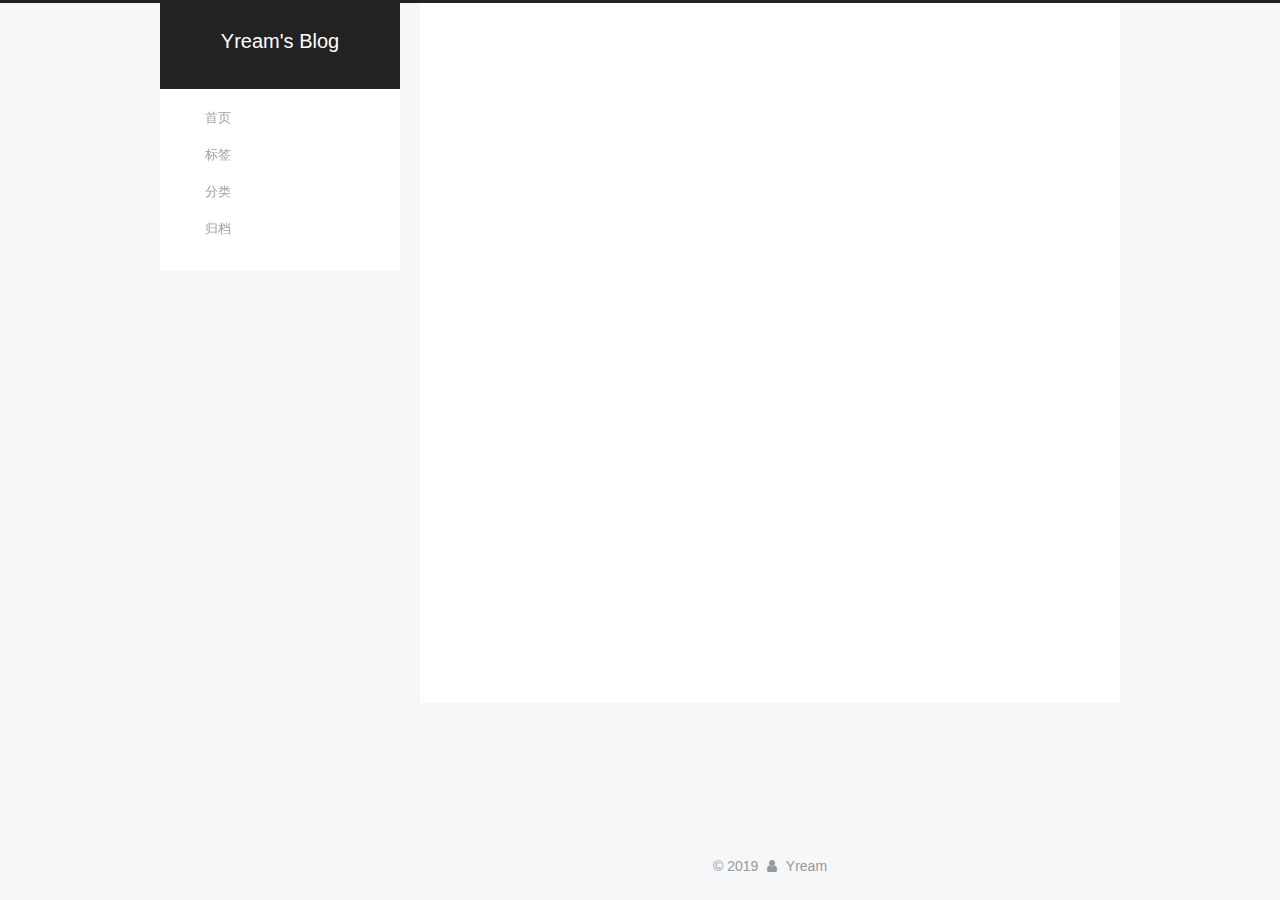
<file: archives/2019/01/index.html>
<!DOCTYPE html>



  


<html class="theme-next pisces use-motion" lang="zh-Hans">
<head><meta name="generator" content="Hexo 3.8.0">
  <meta charset="UTF-8">
<meta http-equiv="X-UA-Compatible" content="IE=edge">
<meta name="viewport" content="width=device-width, initial-scale=1, maximum-scale=1">
<meta name="theme-color" content="#222">









<meta http-equiv="Cache-Control" content="no-transform">
<meta http-equiv="Cache-Control" content="no-siteapp">
















  
  
  <link href="/lib/fancybox/source/jquery.fancybox.css?v=2.1.5" rel="stylesheet" type="text/css">







<link href="/lib/font-awesome/css/font-awesome.min.css?v=4.6.2" rel="stylesheet" type="text/css">

<link href="/css/main.css?v=5.1.4" rel="stylesheet" type="text/css">









  <meta name="keywords" content="Hexo, NexT">










<meta name="description" content="爱代码，爱生活！❤">
<meta property="og:type" content="website">
<meta property="og:title" content="Yream&#39;s Blog">
<meta property="og:url" content="https://yream.github.io/archives/2019/01/index.html">
<meta property="og:site_name" content="Yream&#39;s Blog">
<meta property="og:description" content="爱代码，爱生活！❤">
<meta property="og:locale" content="zh-Hans">
<meta name="twitter:card" content="summary">
<meta name="twitter:title" content="Yream&#39;s Blog">
<meta name="twitter:description" content="爱代码，爱生活！❤">



<script type="text/javascript" id="hexo.configurations">
  var NexT = window.NexT || {};
  var CONFIG = {
    root: '/',
    scheme: 'Pisces',
    version: '5.1.4',
    sidebar: {"position":"left","display":"post","offset":12,"b2t":false,"scrollpercent":false,"onmobile":false},
    fancybox: true,
    tabs: true,
    motion: {"enable":true,"async":false,"transition":{"post_block":"fadeIn","post_header":"slideDownIn","post_body":"slideDownIn","coll_header":"slideLeftIn","sidebar":"slideUpIn"}},
    duoshuo: {
      userId: '0',
      author: '博主'
    },
    algolia: {
      applicationID: '',
      apiKey: '',
      indexName: '',
      hits: {"per_page":10},
      labels: {"input_placeholder":"Search for Posts","hits_empty":"We didn't find any results for the search: ${query}","hits_stats":"${hits} results found in ${time} ms"}
    }
  };
</script>



  <link rel="canonical" href="https://yream.github.io/archives/2019/01/">





  <title>归档 | Yream's Blog</title>
  








</head>

<body itemscope="" itemtype="http://schema.org/WebPage" lang="zh-Hans">

  
  
    
  

  <div class="container sidebar-position-left page-archive">
    <div class="headband"></div>

    <header id="header" class="header" itemscope="" itemtype="http://schema.org/WPHeader">
      <div class="header-inner"><div class="site-brand-wrapper">
  <div class="site-meta ">
    

    <div class="custom-logo-site-title">
      <a href="/" class="brand" rel="start">
        <span class="logo-line-before"><i></i></span>
        <span class="site-title">Yream's Blog</span>
        <span class="logo-line-after"><i></i></span>
      </a>
    </div>
      
        <p class="site-subtitle"></p>
      
  </div>

  <div class="site-nav-toggle">
    <button>
      <span class="btn-bar"></span>
      <span class="btn-bar"></span>
      <span class="btn-bar"></span>
    </button>
  </div>
</div>

<nav class="site-nav">
  

  
    <ul id="menu" class="menu">
      
        
        <li class="menu-item menu-item-home">
          <a href="/" rel="section">
            
              <i class="menu-item-icon fa fa-fw fa-首页"></i> <br>
            
            首页
          </a>
        </li>
      
        
        <li class="menu-item menu-item-tags">
          <a href="/tags/" rel="section">
            
              <i class="menu-item-icon fa fa-fw fa-标签"></i> <br>
            
            标签
          </a>
        </li>
      
        
        <li class="menu-item menu-item-categories">
          <a href="/categories/" rel="section">
            
              <i class="menu-item-icon fa fa-fw fa-分类"></i> <br>
            
            分类
          </a>
        </li>
      
        
        <li class="menu-item menu-item-archives">
          <a href="/archives/" rel="section">
            
              <i class="menu-item-icon fa fa-fw fa-归档"></i> <br>
            
            归档
          </a>
        </li>
      

      
    </ul>
  

  
</nav>



 </div>
    </header>

    <main id="main" class="main">
      <div class="main-inner">
        <div class="content-wrap">
          <div id="content" class="content">
            

  
  
  
  <div class="post-block archive">
    <div id="posts" class="posts-collapse">
      <span class="archive-move-on"></span>

      <span class="archive-page-counter">
        
        
        
          
        
        嗯..! 目前共计 2 篇日志。 继续努力。
      </span>

      

        
        
        

        
          
          <div class="collection-title">
            <h1 class="archive-year" id="archive-year-2019">2019</h1>
          </div>
        
        

        

  <article class="post post-type-normal" itemscope="" itemtype="http://schema.org/Article">
    <header class="post-header">

      <h2 class="post-title">
        
            <a class="post-title-link" href="/2019/01/02/hello-world/" itemprop="url">
              
                <span itemprop="name">Hello World</span>
              
            </a>
        
      </h2>

      <div class="post-meta">
        <time class="post-time" itemprop="dateCreated" datetime="2019-01-02T19:32:42+08:00" content="2019-01-02">
          01-02
        </time>
      </div>

    </header>
  </article>



      

    </div>
  </div>
  
  
  

  



          </div>
          


          

        </div>
        
          
  
  <div class="sidebar-toggle">
    <div class="sidebar-toggle-line-wrap">
      <span class="sidebar-toggle-line sidebar-toggle-line-first"></span>
      <span class="sidebar-toggle-line sidebar-toggle-line-middle"></span>
      <span class="sidebar-toggle-line sidebar-toggle-line-last"></span>
    </div>
  </div>

  <aside id="sidebar" class="sidebar">
    
    <div class="sidebar-inner">

      

      

      <section class="site-overview-wrap sidebar-panel sidebar-panel-active">
        <div class="site-overview">
          <div class="site-author motion-element" itemprop="author" itemscope="" itemtype="http://schema.org/Person">
            
              <p class="site-author-name" itemprop="name">Yream</p>
              <p class="site-description motion-element" itemprop="description">爱代码，爱生活！❤</p>
          </div>

          <nav class="site-state motion-element">

            
              <div class="site-state-item site-state-posts">
              
                <a href="/archives/">
              
                  <span class="site-state-item-count">2</span>
                  <span class="site-state-item-name">日志</span>
                </a>
              </div>
            

            

            
              
              
              <div class="site-state-item site-state-tags">
                
                  <span class="site-state-item-count">1</span>
                  <span class="site-state-item-name">标签</span>
                
              </div>
            

          </nav>

          

          
            <div class="links-of-author motion-element">
                
                  <span class="links-of-author-item">
                    <a href="https://github.com/yream" target="_blank" title="GitHub">
                      
                        <i class="fa fa-fw fa-github"></i>GitHub</a>
                  </span>
                
                  <span class="links-of-author-item">
                    <a href="https://www.zhihu.com/people/fu-sheng-xie" target="_blank" title="知乎">
                      
                        <i class="fa fa-fw fa-globe"></i>知乎</a>
                  </span>
                
                  <span class="links-of-author-item">
                    <a href="https://wx.qq.com/tianti" target="_blank" title="微信">
                      
                        <i class="fa fa-fw fa-globe"></i>微信</a>
                  </span>
                
            </div>
          

          
          

          
          

          

        </div>
      </section>

      

      

    </div>
  </aside>


        
      </div>
    </main>

    <footer id="footer" class="footer">
      <div class="footer-inner">
        <div class="copyright">&copy; <span itemprop="copyrightYear">2019</span>
  <span class="with-love">
    <i class="fa fa-user"></i>
  </span>
  <span class="author" itemprop="copyrightHolder">Yream</span>

  
</div>









        







        
      </div>
    </footer>

    
      <div class="back-to-top">
        <i class="fa fa-arrow-up"></i>
        
      </div>
    

    

  </div>

  

<script type="text/javascript">
  if (Object.prototype.toString.call(window.Promise) !== '[object Function]') {
    window.Promise = null;
  }
</script>









  












  
  
    <script type="text/javascript" src="/lib/jquery/index.js?v=2.1.3"></script>
  

  
  
    <script type="text/javascript" src="/lib/fastclick/lib/fastclick.min.js?v=1.0.6"></script>
  

  
  
    <script type="text/javascript" src="/lib/jquery_lazyload/jquery.lazyload.js?v=1.9.7"></script>
  

  
  
    <script type="text/javascript" src="/lib/velocity/velocity.min.js?v=1.2.1"></script>
  

  
  
    <script type="text/javascript" src="/lib/velocity/velocity.ui.min.js?v=1.2.1"></script>
  

  
  
    <script type="text/javascript" src="/lib/fancybox/source/jquery.fancybox.pack.js?v=2.1.5"></script>
  


  


  <script type="text/javascript" src="/js/src/utils.js?v=5.1.4"></script>

  <script type="text/javascript" src="/js/src/motion.js?v=5.1.4"></script>



  
  


  <script type="text/javascript" src="/js/src/affix.js?v=5.1.4"></script>

  <script type="text/javascript" src="/js/src/schemes/pisces.js?v=5.1.4"></script>



  

  


  <script type="text/javascript" src="/js/src/bootstrap.js?v=5.1.4"></script>



  


  




	





  





  












  





  

  

  

  
  

  

  

  

</body>
</html>
</file>
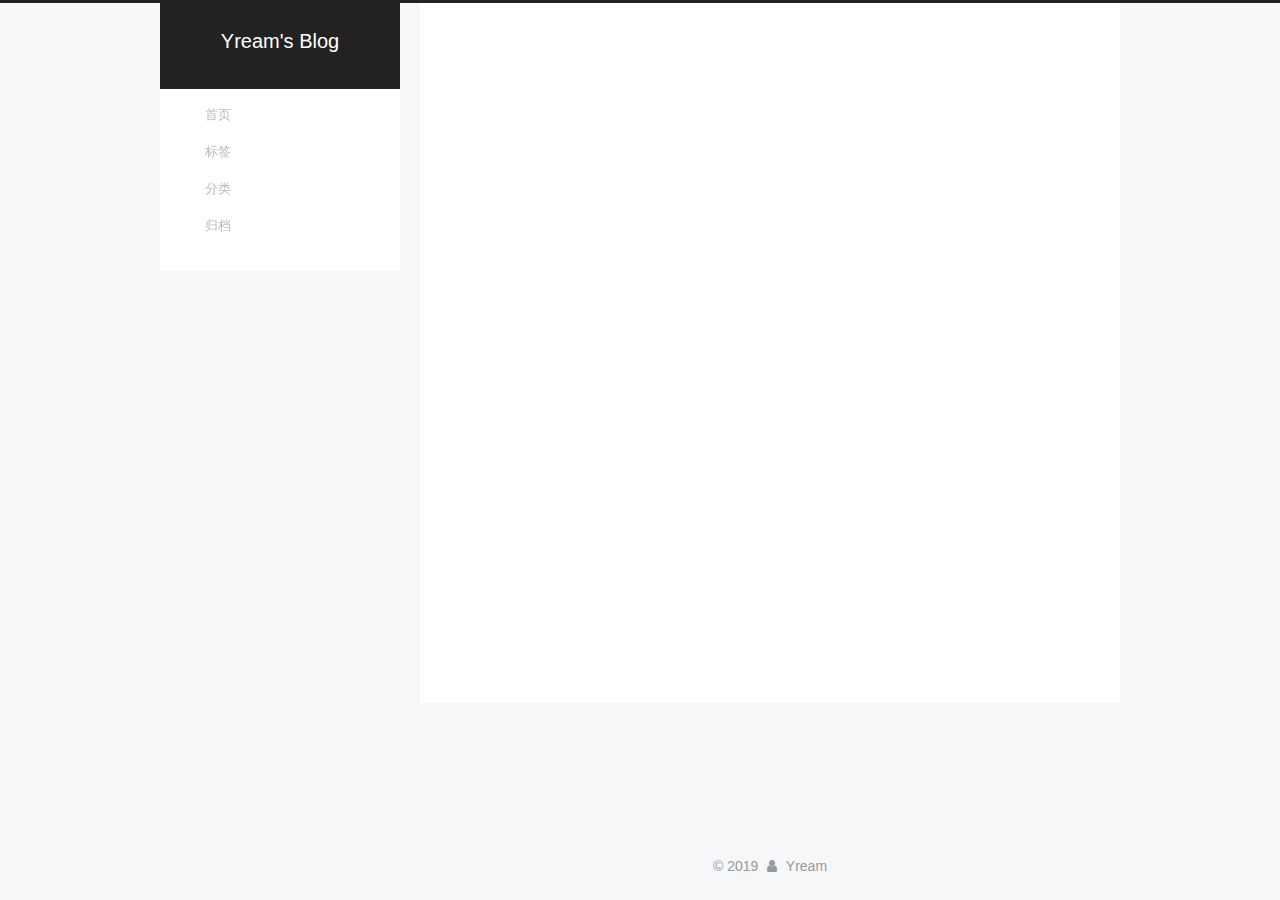
<file: archives/2019/02/index.html>
<!DOCTYPE html>



  


<html class="theme-next pisces use-motion" lang="zh-Hans">
<head><meta name="generator" content="Hexo 3.8.0">
  <meta charset="UTF-8">
<meta http-equiv="X-UA-Compatible" content="IE=edge">
<meta name="viewport" content="width=device-width, initial-scale=1, maximum-scale=1">
<meta name="theme-color" content="#222">









<meta http-equiv="Cache-Control" content="no-transform">
<meta http-equiv="Cache-Control" content="no-siteapp">
















  
  
  <link href="/lib/fancybox/source/jquery.fancybox.css?v=2.1.5" rel="stylesheet" type="text/css">







<link href="/lib/font-awesome/css/font-awesome.min.css?v=4.6.2" rel="stylesheet" type="text/css">

<link href="/css/main.css?v=5.1.4" rel="stylesheet" type="text/css">









  <meta name="keywords" content="Hexo, NexT">










<meta name="description" content="爱代码，爱生活！❤">
<meta property="og:type" content="website">
<meta property="og:title" content="Yream&#39;s Blog">
<meta property="og:url" content="https://yream.github.io/archives/2019/02/index.html">
<meta property="og:site_name" content="Yream&#39;s Blog">
<meta property="og:description" content="爱代码，爱生活！❤">
<meta property="og:locale" content="zh-Hans">
<meta name="twitter:card" content="summary">
<meta name="twitter:title" content="Yream&#39;s Blog">
<meta name="twitter:description" content="爱代码，爱生活！❤">



<script type="text/javascript" id="hexo.configurations">
  var NexT = window.NexT || {};
  var CONFIG = {
    root: '/',
    scheme: 'Pisces',
    version: '5.1.4',
    sidebar: {"position":"left","display":"post","offset":12,"b2t":false,"scrollpercent":false,"onmobile":false},
    fancybox: true,
    tabs: true,
    motion: {"enable":true,"async":false,"transition":{"post_block":"fadeIn","post_header":"slideDownIn","post_body":"slideDownIn","coll_header":"slideLeftIn","sidebar":"slideUpIn"}},
    duoshuo: {
      userId: '0',
      author: '博主'
    },
    algolia: {
      applicationID: '',
      apiKey: '',
      indexName: '',
      hits: {"per_page":10},
      labels: {"input_placeholder":"Search for Posts","hits_empty":"We didn't find any results for the search: ${query}","hits_stats":"${hits} results found in ${time} ms"}
    }
  };
</script>



  <link rel="canonical" href="https://yream.github.io/archives/2019/02/">





  <title>归档 | Yream's Blog</title>
  








</head>

<body itemscope="" itemtype="http://schema.org/WebPage" lang="zh-Hans">

  
  
    
  

  <div class="container sidebar-position-left page-archive">
    <div class="headband"></div>

    <header id="header" class="header" itemscope="" itemtype="http://schema.org/WPHeader">
      <div class="header-inner"><div class="site-brand-wrapper">
  <div class="site-meta ">
    

    <div class="custom-logo-site-title">
      <a href="/" class="brand" rel="start">
        <span class="logo-line-before"><i></i></span>
        <span class="site-title">Yream's Blog</span>
        <span class="logo-line-after"><i></i></span>
      </a>
    </div>
      
        <p class="site-subtitle"></p>
      
  </div>

  <div class="site-nav-toggle">
    <button>
      <span class="btn-bar"></span>
      <span class="btn-bar"></span>
      <span class="btn-bar"></span>
    </button>
  </div>
</div>

<nav class="site-nav">
  

  
    <ul id="menu" class="menu">
      
        
        <li class="menu-item menu-item-home">
          <a href="/" rel="section">
            
              <i class="menu-item-icon fa fa-fw fa-首页"></i> <br>
            
            首页
          </a>
        </li>
      
        
        <li class="menu-item menu-item-tags">
          <a href="/tags/" rel="section">
            
              <i class="menu-item-icon fa fa-fw fa-标签"></i> <br>
            
            标签
          </a>
        </li>
      
        
        <li class="menu-item menu-item-categories">
          <a href="/categories/" rel="section">
            
              <i class="menu-item-icon fa fa-fw fa-分类"></i> <br>
            
            分类
          </a>
        </li>
      
        
        <li class="menu-item menu-item-archives">
          <a href="/archives/" rel="section">
            
              <i class="menu-item-icon fa fa-fw fa-归档"></i> <br>
            
            归档
          </a>
        </li>
      

      
    </ul>
  

  
</nav>



 </div>
    </header>

    <main id="main" class="main">
      <div class="main-inner">
        <div class="content-wrap">
          <div id="content" class="content">
            

  
  
  
  <div class="post-block archive">
    <div id="posts" class="posts-collapse">
      <span class="archive-move-on"></span>

      <span class="archive-page-counter">
        
        
        
          
        
        嗯..! 目前共计 2 篇日志。 继续努力。
      </span>

      

        
        
        

        
          
          <div class="collection-title">
            <h1 class="archive-year" id="archive-year-2019">2019</h1>
          </div>
        
        

        

  <article class="post post-type-normal" itemscope="" itemtype="http://schema.org/Article">
    <header class="post-header">

      <h2 class="post-title">
        
            <a class="post-title-link" href="/2019/02/26/webpack基本使用教程/" itemprop="url">
              
                <span itemprop="name">webpack基本使用教程</span>
              
            </a>
        
      </h2>

      <div class="post-meta">
        <time class="post-time" itemprop="dateCreated" datetime="2019-02-26T17:42:42+08:00" content="2019-02-26">
          02-26
        </time>
      </div>

    </header>
  </article>



      

    </div>
  </div>
  
  
  

  



          </div>
          


          

        </div>
        
          
  
  <div class="sidebar-toggle">
    <div class="sidebar-toggle-line-wrap">
      <span class="sidebar-toggle-line sidebar-toggle-line-first"></span>
      <span class="sidebar-toggle-line sidebar-toggle-line-middle"></span>
      <span class="sidebar-toggle-line sidebar-toggle-line-last"></span>
    </div>
  </div>

  <aside id="sidebar" class="sidebar">
    
    <div class="sidebar-inner">

      

      

      <section class="site-overview-wrap sidebar-panel sidebar-panel-active">
        <div class="site-overview">
          <div class="site-author motion-element" itemprop="author" itemscope="" itemtype="http://schema.org/Person">
            
              <p class="site-author-name" itemprop="name">Yream</p>
              <p class="site-description motion-element" itemprop="description">爱代码，爱生活！❤</p>
          </div>

          <nav class="site-state motion-element">

            
              <div class="site-state-item site-state-posts">
              
                <a href="/archives/">
              
                  <span class="site-state-item-count">2</span>
                  <span class="site-state-item-name">日志</span>
                </a>
              </div>
            

            

            
              
              
              <div class="site-state-item site-state-tags">
                
                  <span class="site-state-item-count">1</span>
                  <span class="site-state-item-name">标签</span>
                
              </div>
            

          </nav>

          

          
            <div class="links-of-author motion-element">
                
                  <span class="links-of-author-item">
                    <a href="https://github.com/yream" target="_blank" title="GitHub">
                      
                        <i class="fa fa-fw fa-github"></i>GitHub</a>
                  </span>
                
                  <span class="links-of-author-item">
                    <a href="https://www.zhihu.com/people/fu-sheng-xie" target="_blank" title="知乎">
                      
                        <i class="fa fa-fw fa-globe"></i>知乎</a>
                  </span>
                
                  <span class="links-of-author-item">
                    <a href="https://wx.qq.com/tianti" target="_blank" title="微信">
                      
                        <i class="fa fa-fw fa-globe"></i>微信</a>
                  </span>
                
            </div>
          

          
          

          
          

          

        </div>
      </section>

      

      

    </div>
  </aside>


        
      </div>
    </main>

    <footer id="footer" class="footer">
      <div class="footer-inner">
        <div class="copyright">&copy; <span itemprop="copyrightYear">2019</span>
  <span class="with-love">
    <i class="fa fa-user"></i>
  </span>
  <span class="author" itemprop="copyrightHolder">Yream</span>

  
</div>









        







        
      </div>
    </footer>

    
      <div class="back-to-top">
        <i class="fa fa-arrow-up"></i>
        
      </div>
    

    

  </div>

  

<script type="text/javascript">
  if (Object.prototype.toString.call(window.Promise) !== '[object Function]') {
    window.Promise = null;
  }
</script>









  












  
  
    <script type="text/javascript" src="/lib/jquery/index.js?v=2.1.3"></script>
  

  
  
    <script type="text/javascript" src="/lib/fastclick/lib/fastclick.min.js?v=1.0.6"></script>
  

  
  
    <script type="text/javascript" src="/lib/jquery_lazyload/jquery.lazyload.js?v=1.9.7"></script>
  

  
  
    <script type="text/javascript" src="/lib/velocity/velocity.min.js?v=1.2.1"></script>
  

  
  
    <script type="text/javascript" src="/lib/velocity/velocity.ui.min.js?v=1.2.1"></script>
  

  
  
    <script type="text/javascript" src="/lib/fancybox/source/jquery.fancybox.pack.js?v=2.1.5"></script>
  


  


  <script type="text/javascript" src="/js/src/utils.js?v=5.1.4"></script>

  <script type="text/javascript" src="/js/src/motion.js?v=5.1.4"></script>



  
  


  <script type="text/javascript" src="/js/src/affix.js?v=5.1.4"></script>

  <script type="text/javascript" src="/js/src/schemes/pisces.js?v=5.1.4"></script>



  

  


  <script type="text/javascript" src="/js/src/bootstrap.js?v=5.1.4"></script>



  


  




	





  





  












  





  

  

  

  
  

  

  

  

</body>
</html>
</file>
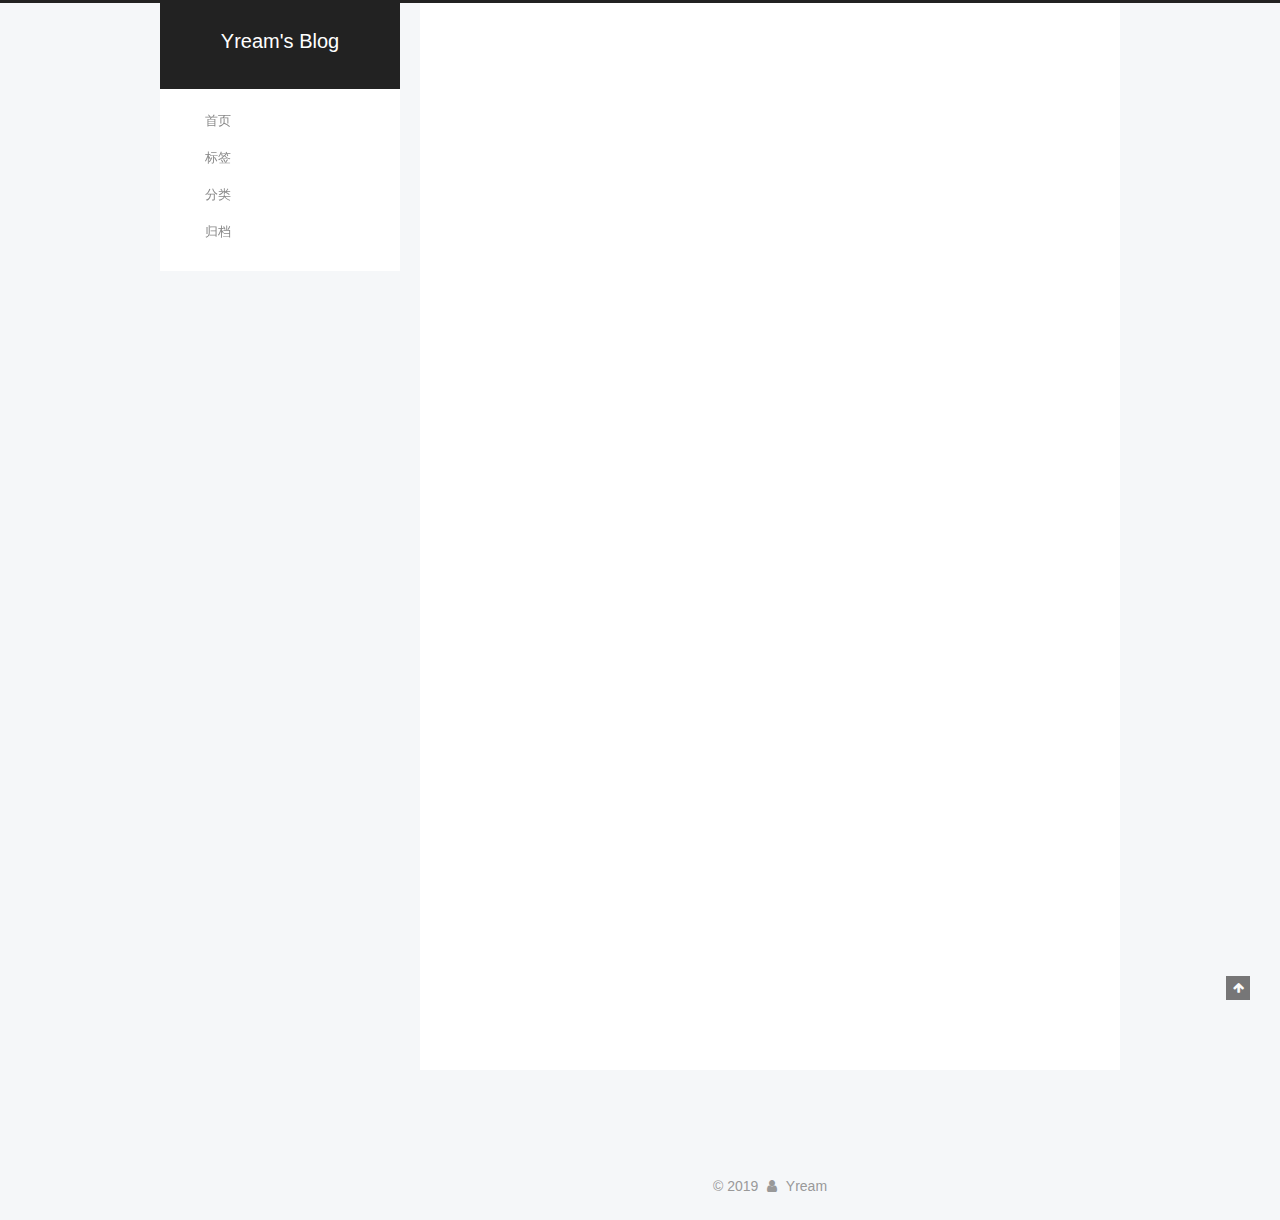
<file: 2019/01/02/hello-world/index.html>
<!DOCTYPE html>



  


<html class="theme-next pisces use-motion" lang="zh-Hans">
<head><meta name="generator" content="Hexo 3.8.0">
  <meta charset="UTF-8">
<meta http-equiv="X-UA-Compatible" content="IE=edge">
<meta name="viewport" content="width=device-width, initial-scale=1, maximum-scale=1">
<meta name="theme-color" content="#222">









<meta http-equiv="Cache-Control" content="no-transform">
<meta http-equiv="Cache-Control" content="no-siteapp">
















  
  
  <link href="/lib/fancybox/source/jquery.fancybox.css?v=2.1.5" rel="stylesheet" type="text/css">







<link href="/lib/font-awesome/css/font-awesome.min.css?v=4.6.2" rel="stylesheet" type="text/css">

<link href="/css/main.css?v=5.1.4" rel="stylesheet" type="text/css">









  <meta name="keywords" content="Hexo, NexT">










<meta name="description" content="Welcome to Hexo! This is your very first post. Check documentation for more info. If you get any problems when using Hexo, you can find the answer in troubleshooting or you can ask me on GitHub. Quick">
<meta property="og:type" content="article">
<meta property="og:title" content="Hello World">
<meta property="og:url" content="https://yream.github.io/2019/01/02/hello-world/index.html">
<meta property="og:site_name" content="Yream&#39;s Blog">
<meta property="og:description" content="Welcome to Hexo! This is your very first post. Check documentation for more info. If you get any problems when using Hexo, you can find the answer in troubleshooting or you can ask me on GitHub. Quick">
<meta property="og:locale" content="zh-Hans">
<meta property="og:updated_time" content="2019-01-02T11:32:42.666Z">
<meta name="twitter:card" content="summary">
<meta name="twitter:title" content="Hello World">
<meta name="twitter:description" content="Welcome to Hexo! This is your very first post. Check documentation for more info. If you get any problems when using Hexo, you can find the answer in troubleshooting or you can ask me on GitHub. Quick">



<script type="text/javascript" id="hexo.configurations">
  var NexT = window.NexT || {};
  var CONFIG = {
    root: '/',
    scheme: 'Pisces',
    version: '5.1.4',
    sidebar: {"position":"left","display":"post","offset":12,"b2t":false,"scrollpercent":false,"onmobile":false},
    fancybox: true,
    tabs: true,
    motion: {"enable":true,"async":false,"transition":{"post_block":"fadeIn","post_header":"slideDownIn","post_body":"slideDownIn","coll_header":"slideLeftIn","sidebar":"slideUpIn"}},
    duoshuo: {
      userId: '0',
      author: '博主'
    },
    algolia: {
      applicationID: '',
      apiKey: '',
      indexName: '',
      hits: {"per_page":10},
      labels: {"input_placeholder":"Search for Posts","hits_empty":"We didn't find any results for the search: ${query}","hits_stats":"${hits} results found in ${time} ms"}
    }
  };
</script>



  <link rel="canonical" href="https://yream.github.io/2019/01/02/hello-world/">





  <title>Hello World | Yream's Blog</title>
  








</head>

<body itemscope="" itemtype="http://schema.org/WebPage" lang="zh-Hans">

  
  
    
  

  <div class="container sidebar-position-left page-post-detail">
    <div class="headband"></div>

    <header id="header" class="header" itemscope="" itemtype="http://schema.org/WPHeader">
      <div class="header-inner"><div class="site-brand-wrapper">
  <div class="site-meta ">
    

    <div class="custom-logo-site-title">
      <a href="/" class="brand" rel="start">
        <span class="logo-line-before"><i></i></span>
        <span class="site-title">Yream's Blog</span>
        <span class="logo-line-after"><i></i></span>
      </a>
    </div>
      
        <p class="site-subtitle"></p>
      
  </div>

  <div class="site-nav-toggle">
    <button>
      <span class="btn-bar"></span>
      <span class="btn-bar"></span>
      <span class="btn-bar"></span>
    </button>
  </div>
</div>

<nav class="site-nav">
  

  
    <ul id="menu" class="menu">
      
        
        <li class="menu-item menu-item-home">
          <a href="/" rel="section">
            
              <i class="menu-item-icon fa fa-fw fa-首页"></i> <br>
            
            首页
          </a>
        </li>
      
        
        <li class="menu-item menu-item-tags">
          <a href="/tags/" rel="section">
            
              <i class="menu-item-icon fa fa-fw fa-标签"></i> <br>
            
            标签
          </a>
        </li>
      
        
        <li class="menu-item menu-item-categories">
          <a href="/categories/" rel="section">
            
              <i class="menu-item-icon fa fa-fw fa-分类"></i> <br>
            
            分类
          </a>
        </li>
      
        
        <li class="menu-item menu-item-archives">
          <a href="/archives/" rel="section">
            
              <i class="menu-item-icon fa fa-fw fa-归档"></i> <br>
            
            归档
          </a>
        </li>
      

      
    </ul>
  

  
</nav>



 </div>
    </header>

    <main id="main" class="main">
      <div class="main-inner">
        <div class="content-wrap">
          <div id="content" class="content">
            

  <div id="posts" class="posts-expand">
    

  

  
  
  

  <article class="post post-type-normal" itemscope="" itemtype="http://schema.org/Article">
  
  
  
  <div class="post-block">
    <link itemprop="mainEntityOfPage" href="https://yream.github.io/2019/01/02/hello-world/">

    <span hidden itemprop="author" itemscope="" itemtype="http://schema.org/Person">
      <meta itemprop="name" content="Yream">
      <meta itemprop="description" content="">
      <meta itemprop="image" content="/images/avatar.gif">
    </span>

    <span hidden itemprop="publisher" itemscope="" itemtype="http://schema.org/Organization">
      <meta itemprop="name" content="Yream's Blog">
    </span>

    
      <header class="post-header">

        
        
          <h1 class="post-title" itemprop="name headline">Hello World</h1>
        

        <div class="post-meta">
          <span class="post-time">
            
              <span class="post-meta-item-icon">
                <i class="fa fa-calendar-o"></i>
              </span>
              
                <span class="post-meta-item-text">发表于</span>
              
              <time title="创建于" itemprop="dateCreated datePublished" datetime="2019-01-02T19:32:42+08:00">
                2019-01-02
              </time>
            

            

            
          </span>

          

          
            
          

          
          

          

          

          

        </div>
      </header>
    

    
    
    
    <div class="post-body" itemprop="articleBody">

      
      

      
        <p>Welcome to <a href="https://hexo.io/" target="_blank" rel="noopener">Hexo</a>! This is your very first post. Check <a href="https://hexo.io/docs/" target="_blank" rel="noopener">documentation</a> for more info. If you get any problems when using Hexo, you can find the answer in <a href="https://hexo.io/docs/troubleshooting.html" target="_blank" rel="noopener">troubleshooting</a> or you can ask me on <a href="https://github.com/hexojs/hexo/issues" target="_blank" rel="noopener">GitHub</a>.</p>
<h2 id="Quick-Start"><a href="#Quick-Start" class="headerlink" title="Quick Start"></a>Quick Start</h2><h3 id="Create-a-new-post"><a href="#Create-a-new-post" class="headerlink" title="Create a new post"></a>Create a new post</h3><figure class="highlight bash"><table><tr><td class="gutter"><pre><span class="line">1</span><br></pre></td><td class="code"><pre><span class="line">$ hexo new <span class="string">"My New Post"</span></span><br></pre></td></tr></table></figure>
<p>More info: <a href="https://hexo.io/docs/writing.html" target="_blank" rel="noopener">Writing</a></p>
<h3 id="Run-server"><a href="#Run-server" class="headerlink" title="Run server"></a>Run server</h3><figure class="highlight bash"><table><tr><td class="gutter"><pre><span class="line">1</span><br></pre></td><td class="code"><pre><span class="line">$ hexo server</span><br></pre></td></tr></table></figure>
<p>More info: <a href="https://hexo.io/docs/server.html" target="_blank" rel="noopener">Server</a></p>
<h3 id="Generate-static-files"><a href="#Generate-static-files" class="headerlink" title="Generate static files"></a>Generate static files</h3><figure class="highlight bash"><table><tr><td class="gutter"><pre><span class="line">1</span><br></pre></td><td class="code"><pre><span class="line">$ hexo generate</span><br></pre></td></tr></table></figure>
<p>More info: <a href="https://hexo.io/docs/generating.html" target="_blank" rel="noopener">Generating</a></p>
<h3 id="Deploy-to-remote-sites"><a href="#Deploy-to-remote-sites" class="headerlink" title="Deploy to remote sites"></a>Deploy to remote sites</h3><figure class="highlight bash"><table><tr><td class="gutter"><pre><span class="line">1</span><br></pre></td><td class="code"><pre><span class="line">$ hexo deploy</span><br></pre></td></tr></table></figure>
<p>More info: <a href="https://hexo.io/docs/deployment.html" target="_blank" rel="noopener">Deployment</a></p>

      
    </div>
    
    
    

    

    

    

    <footer class="post-footer">
      

      
      
      

      

      
      
    </footer>
  </div>
  
  
  
  </article>



    <div class="post-spread">
      
    </div>
  </div>


          </div>
          


          

  



        </div>
        
          
  
  <div class="sidebar-toggle">
    <div class="sidebar-toggle-line-wrap">
      <span class="sidebar-toggle-line sidebar-toggle-line-first"></span>
      <span class="sidebar-toggle-line sidebar-toggle-line-middle"></span>
      <span class="sidebar-toggle-line sidebar-toggle-line-last"></span>
    </div>
  </div>

  <aside id="sidebar" class="sidebar">
    
    <div class="sidebar-inner">

      

      
        <ul class="sidebar-nav motion-element">
          <li class="sidebar-nav-toc sidebar-nav-active" data-target="post-toc-wrap">
            文章目录
          </li>
          <li class="sidebar-nav-overview" data-target="site-overview-wrap">
            站点概览
          </li>
        </ul>
      

      <section class="site-overview-wrap sidebar-panel">
        <div class="site-overview">
          <div class="site-author motion-element" itemprop="author" itemscope="" itemtype="http://schema.org/Person">
            
              <p class="site-author-name" itemprop="name">Yream</p>
              <p class="site-description motion-element" itemprop="description">爱代码，爱生活！❤</p>
          </div>

          <nav class="site-state motion-element">

            
              <div class="site-state-item site-state-posts">
              
                <a href="/archives/">
              
                  <span class="site-state-item-count">1</span>
                  <span class="site-state-item-name">日志</span>
                </a>
              </div>
            

            

            

          </nav>

          

          
            <div class="links-of-author motion-element">
                
                  <span class="links-of-author-item">
                    <a href="https://github.com/yream" target="_blank" title="GitHub">
                      
                        <i class="fa fa-fw fa-github"></i>GitHub</a>
                  </span>
                
                  <span class="links-of-author-item">
                    <a href="https://www.zhihu.com/people/fu-sheng-xie" target="_blank" title="知乎">
                      
                        <i class="fa fa-fw fa-globe"></i>知乎</a>
                  </span>
                
                  <span class="links-of-author-item">
                    <a href="https://wx.qq.com/tianti" target="_blank" title="微信">
                      
                        <i class="fa fa-fw fa-globe"></i>微信</a>
                  </span>
                
            </div>
          

          
          

          
          

          

        </div>
      </section>

      
      <!--noindex-->
        <section class="post-toc-wrap motion-element sidebar-panel sidebar-panel-active">
          <div class="post-toc">

            
              
            

            
              <div class="post-toc-content"><ol class="nav"><li class="nav-item nav-level-2"><a class="nav-link" href="#Quick-Start"><span class="nav-number">1.</span> <span class="nav-text">Quick Start</span></a><ol class="nav-child"><li class="nav-item nav-level-3"><a class="nav-link" href="#Create-a-new-post"><span class="nav-number">1.1.</span> <span class="nav-text">Create a new post</span></a></li><li class="nav-item nav-level-3"><a class="nav-link" href="#Run-server"><span class="nav-number">1.2.</span> <span class="nav-text">Run server</span></a></li><li class="nav-item nav-level-3"><a class="nav-link" href="#Generate-static-files"><span class="nav-number">1.3.</span> <span class="nav-text">Generate static files</span></a></li><li class="nav-item nav-level-3"><a class="nav-link" href="#Deploy-to-remote-sites"><span class="nav-number">1.4.</span> <span class="nav-text">Deploy to remote sites</span></a></li></ol></li></ol></div>
            

          </div>
        </section>
      <!--/noindex-->
      

      

    </div>
  </aside>


        
      </div>
    </main>

    <footer id="footer" class="footer">
      <div class="footer-inner">
        <div class="copyright">&copy; <span itemprop="copyrightYear">2019</span>
  <span class="with-love">
    <i class="fa fa-user"></i>
  </span>
  <span class="author" itemprop="copyrightHolder">Yream</span>

  
</div>









        







        
      </div>
    </footer>

    
      <div class="back-to-top">
        <i class="fa fa-arrow-up"></i>
        
      </div>
    

    

  </div>

  

<script type="text/javascript">
  if (Object.prototype.toString.call(window.Promise) !== '[object Function]') {
    window.Promise = null;
  }
</script>









  












  
  
    <script type="text/javascript" src="/lib/jquery/index.js?v=2.1.3"></script>
  

  
  
    <script type="text/javascript" src="/lib/fastclick/lib/fastclick.min.js?v=1.0.6"></script>
  

  
  
    <script type="text/javascript" src="/lib/jquery_lazyload/jquery.lazyload.js?v=1.9.7"></script>
  

  
  
    <script type="text/javascript" src="/lib/velocity/velocity.min.js?v=1.2.1"></script>
  

  
  
    <script type="text/javascript" src="/lib/velocity/velocity.ui.min.js?v=1.2.1"></script>
  

  
  
    <script type="text/javascript" src="/lib/fancybox/source/jquery.fancybox.pack.js?v=2.1.5"></script>
  


  


  <script type="text/javascript" src="/js/src/utils.js?v=5.1.4"></script>

  <script type="text/javascript" src="/js/src/motion.js?v=5.1.4"></script>



  
  


  <script type="text/javascript" src="/js/src/affix.js?v=5.1.4"></script>

  <script type="text/javascript" src="/js/src/schemes/pisces.js?v=5.1.4"></script>



  
  <script type="text/javascript" src="/js/src/scrollspy.js?v=5.1.4"></script>
<script type="text/javascript" src="/js/src/post-details.js?v=5.1.4"></script>



  


  <script type="text/javascript" src="/js/src/bootstrap.js?v=5.1.4"></script>



  


  




	





  





  












  





  

  

  

  
  

  

  

  

</body>
</html>
</file>
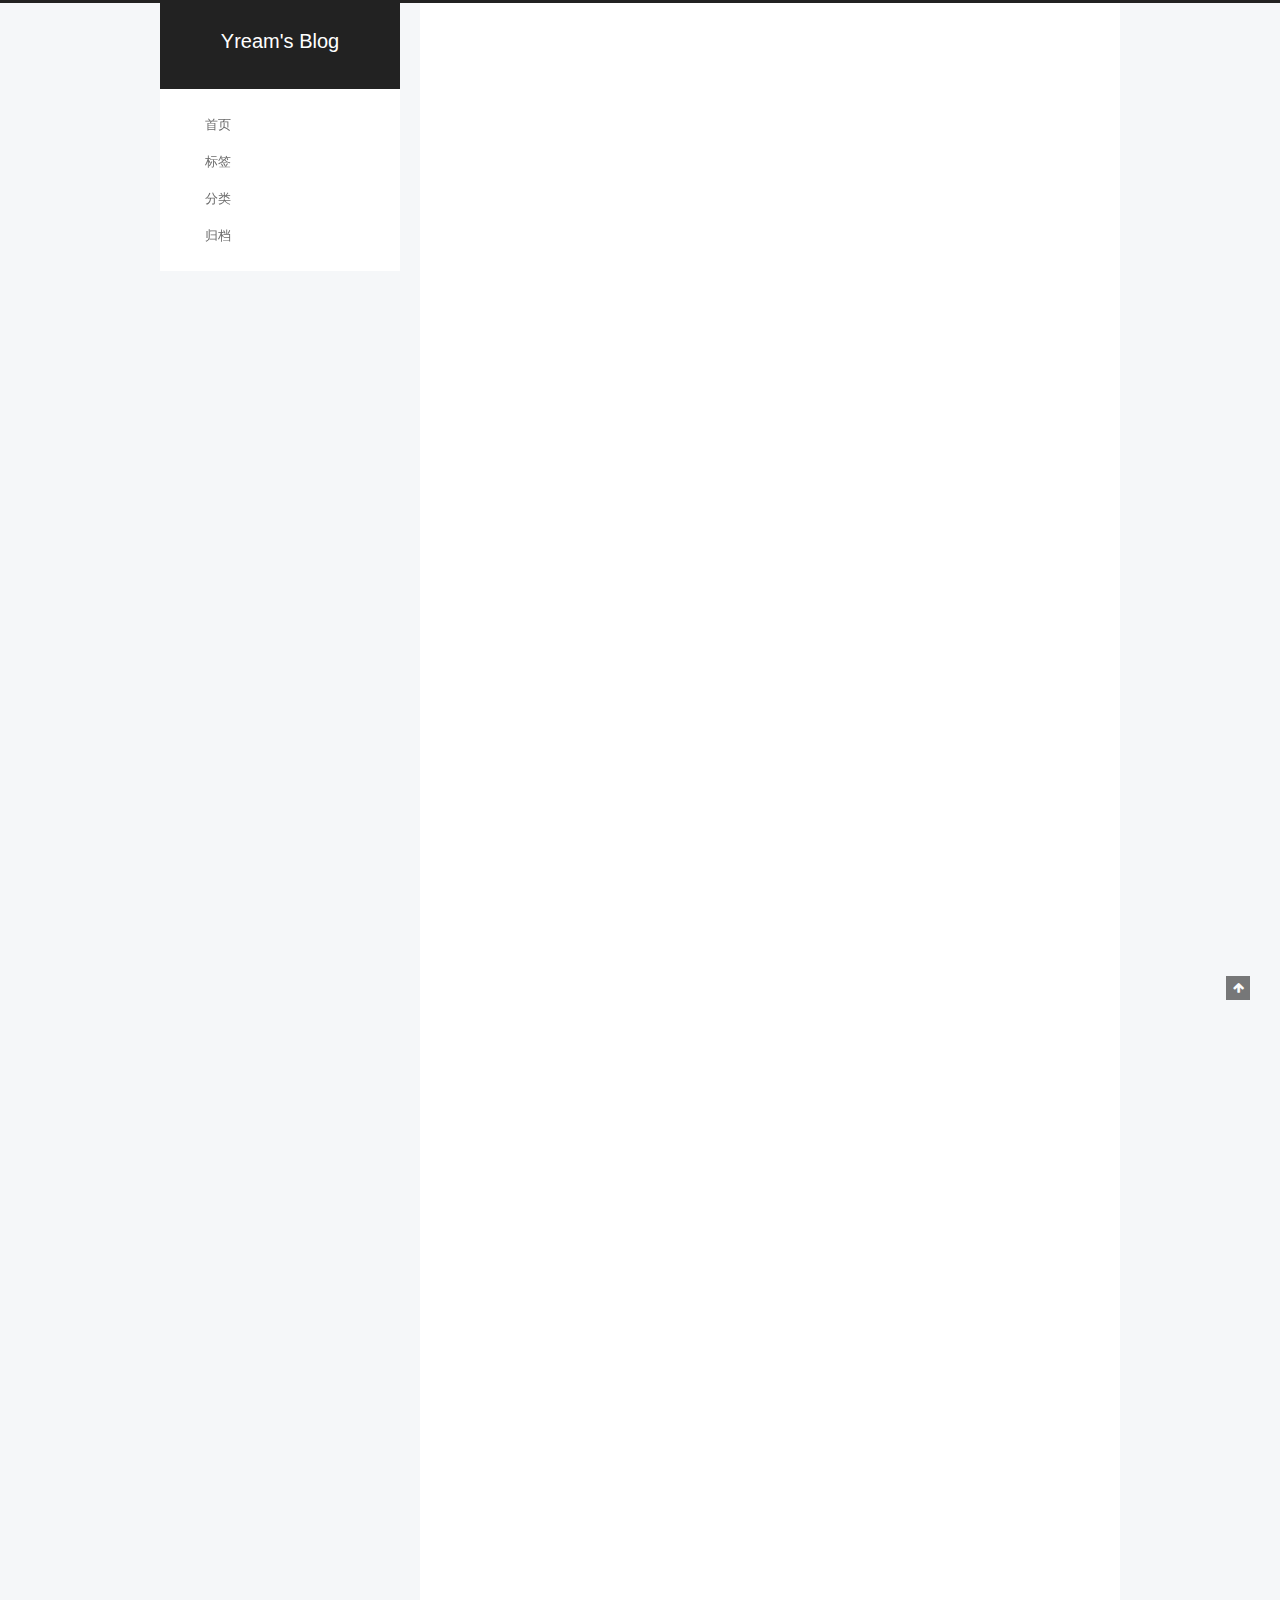
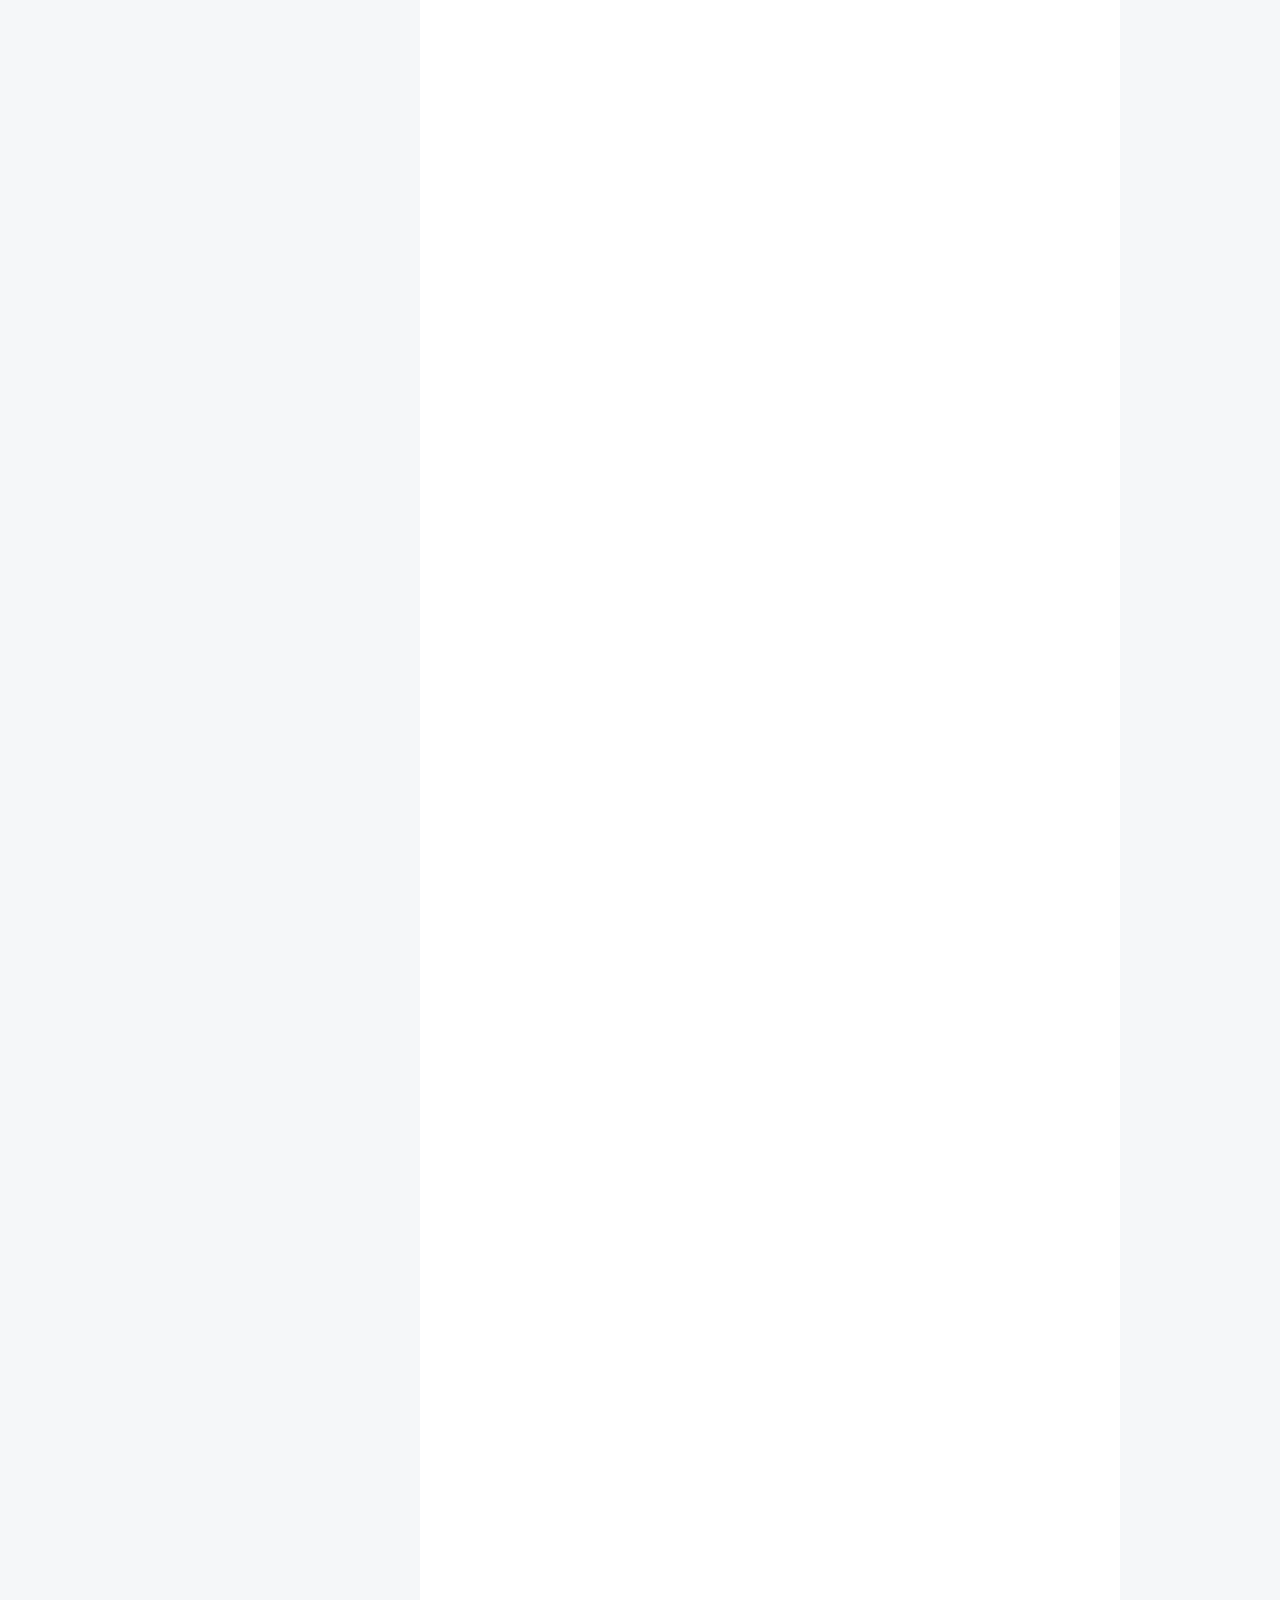
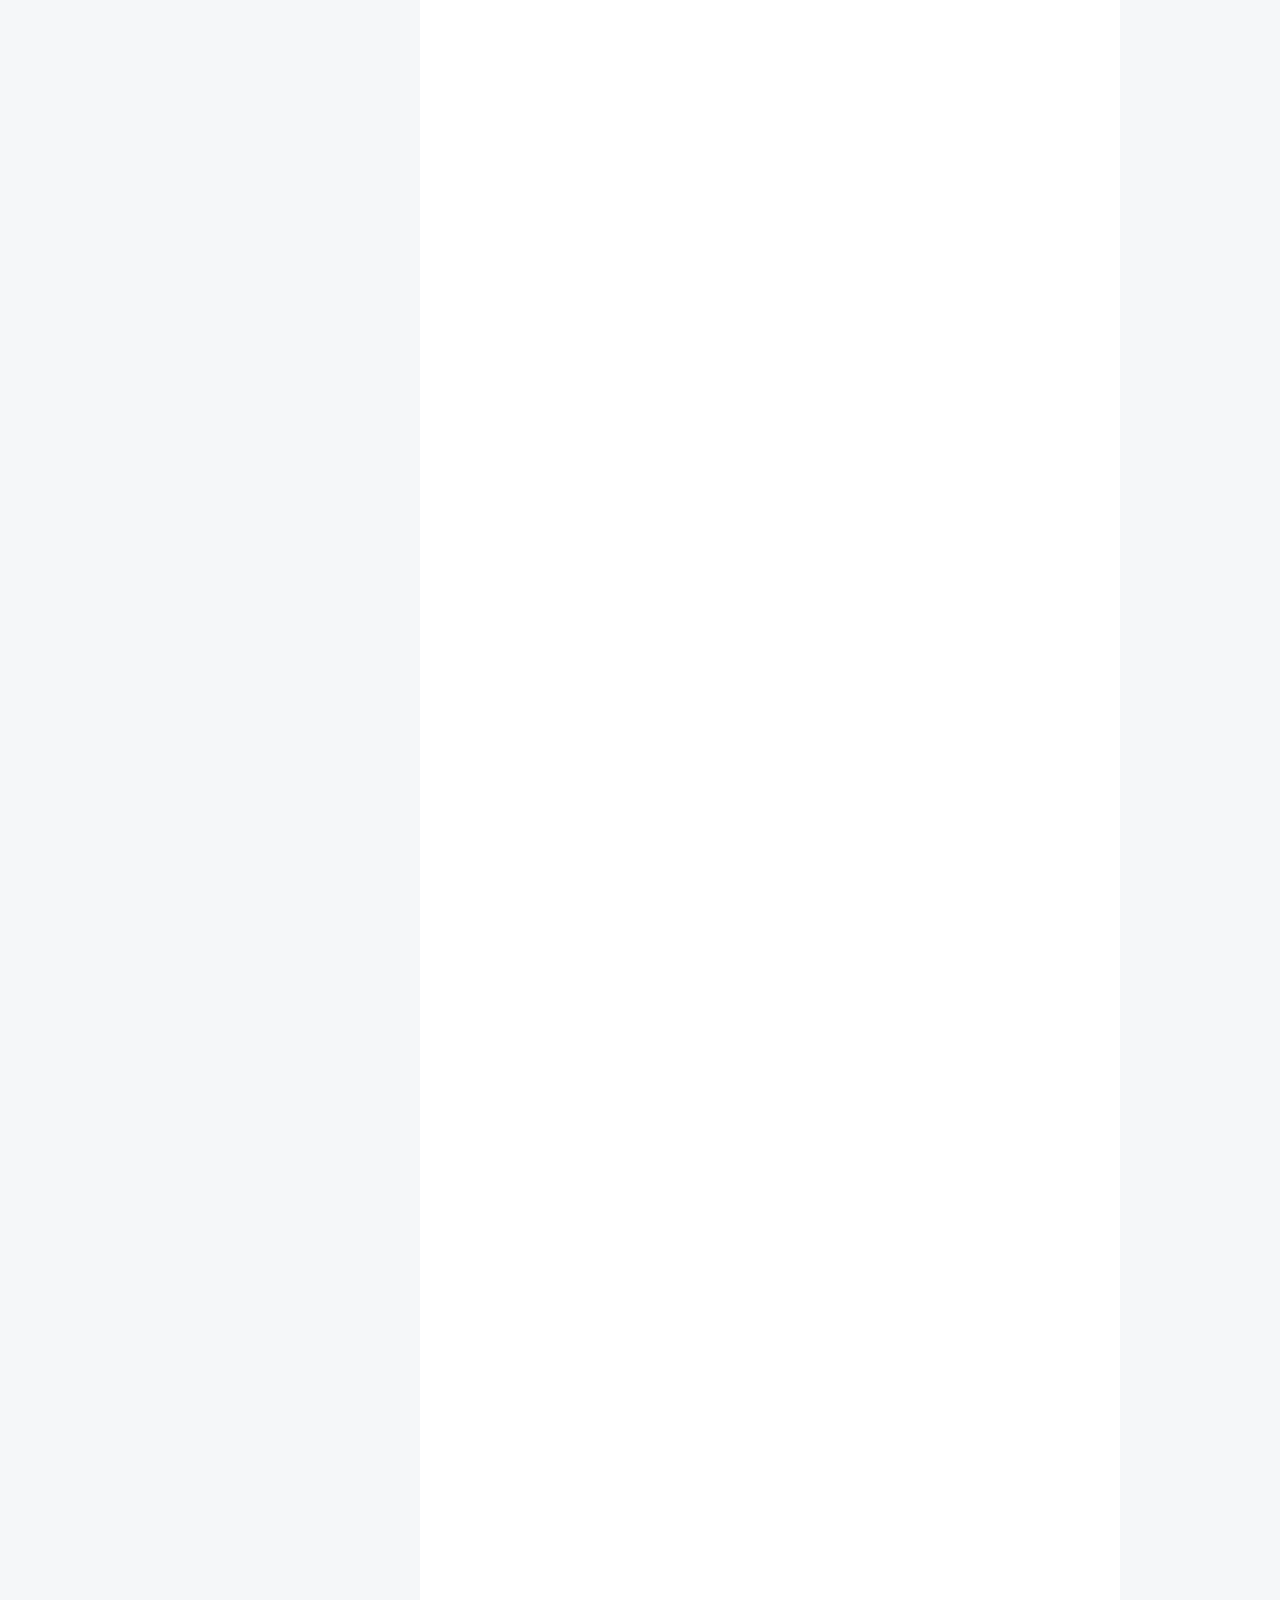
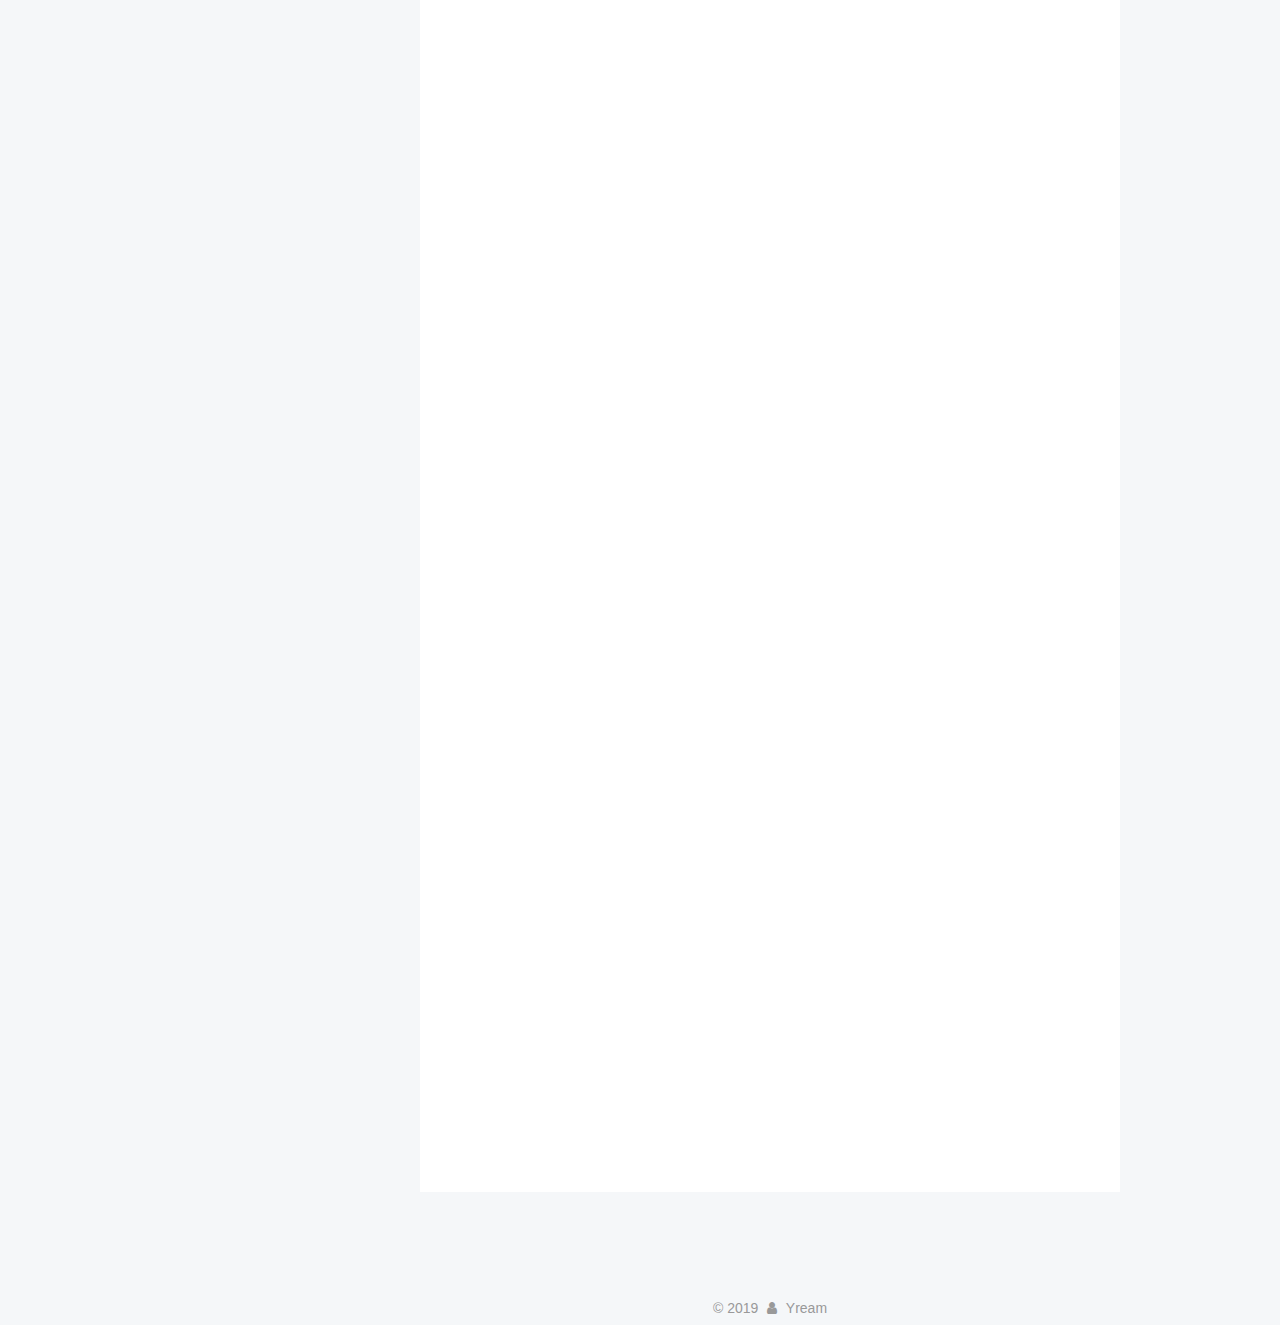
<file: 2019/02/26/webpack基本使用教程/index.html>
<!DOCTYPE html>



  


<html class="theme-next pisces use-motion" lang="zh-Hans">
<head><meta name="generator" content="Hexo 3.8.0">
  <meta charset="UTF-8">
<meta http-equiv="X-UA-Compatible" content="IE=edge">
<meta name="viewport" content="width=device-width, initial-scale=1, maximum-scale=1">
<meta name="theme-color" content="#222">









<meta http-equiv="Cache-Control" content="no-transform">
<meta http-equiv="Cache-Control" content="no-siteapp">
















  
  
  <link href="/lib/fancybox/source/jquery.fancybox.css?v=2.1.5" rel="stylesheet" type="text/css">







<link href="/lib/font-awesome/css/font-awesome.min.css?v=4.6.2" rel="stylesheet" type="text/css">

<link href="/css/main.css?v=5.1.4" rel="stylesheet" type="text/css">









  <meta name="keywords" content="webpck,">










<meta name="description" content="定义：本质上，webpack 是一个现代 JavaScript 应用程序的静态模块打包器。当webpack 处理应用程序时，它会递归地构建一个依赖关系图，其中包含应用程序需要的每个模块，然后将所有这些模块打包成一个或多个 bundle。  关键词：模块化，打包 作用  简化前端开发工作 核心概念 入口：待打包文件所在路径 输出：文件打包后输出的路径 加载器（loader）：处理非js资源 插件（p">
<meta name="keywords" content="webpck">
<meta property="og:type" content="article">
<meta property="og:title" content="webpack基本使用教程">
<meta property="og:url" content="https://yream.github.io/2019/02/26/webpack基本使用教程/index.html">
<meta property="og:site_name" content="Yream&#39;s Blog">
<meta property="og:description" content="定义：本质上，webpack 是一个现代 JavaScript 应用程序的静态模块打包器。当webpack 处理应用程序时，它会递归地构建一个依赖关系图，其中包含应用程序需要的每个模块，然后将所有这些模块打包成一个或多个 bundle。  关键词：模块化，打包 作用  简化前端开发工作 核心概念 入口：待打包文件所在路径 输出：文件打包后输出的路径 加载器（loader）：处理非js资源 插件（p">
<meta property="og:locale" content="zh-Hans">
<meta property="og:updated_time" content="2019-02-26T09:46:05.593Z">
<meta name="twitter:card" content="summary">
<meta name="twitter:title" content="webpack基本使用教程">
<meta name="twitter:description" content="定义：本质上，webpack 是一个现代 JavaScript 应用程序的静态模块打包器。当webpack 处理应用程序时，它会递归地构建一个依赖关系图，其中包含应用程序需要的每个模块，然后将所有这些模块打包成一个或多个 bundle。  关键词：模块化，打包 作用  简化前端开发工作 核心概念 入口：待打包文件所在路径 输出：文件打包后输出的路径 加载器（loader）：处理非js资源 插件（p">



<script type="text/javascript" id="hexo.configurations">
  var NexT = window.NexT || {};
  var CONFIG = {
    root: '/',
    scheme: 'Pisces',
    version: '5.1.4',
    sidebar: {"position":"left","display":"post","offset":12,"b2t":false,"scrollpercent":false,"onmobile":false},
    fancybox: true,
    tabs: true,
    motion: {"enable":true,"async":false,"transition":{"post_block":"fadeIn","post_header":"slideDownIn","post_body":"slideDownIn","coll_header":"slideLeftIn","sidebar":"slideUpIn"}},
    duoshuo: {
      userId: '0',
      author: '博主'
    },
    algolia: {
      applicationID: '',
      apiKey: '',
      indexName: '',
      hits: {"per_page":10},
      labels: {"input_placeholder":"Search for Posts","hits_empty":"We didn't find any results for the search: ${query}","hits_stats":"${hits} results found in ${time} ms"}
    }
  };
</script>



  <link rel="canonical" href="https://yream.github.io/2019/02/26/webpack基本使用教程/">





  <title>webpack基本使用教程 | Yream's Blog</title>
  








</head>

<body itemscope="" itemtype="http://schema.org/WebPage" lang="zh-Hans">

  
  
    
  

  <div class="container sidebar-position-left page-post-detail">
    <div class="headband"></div>

    <header id="header" class="header" itemscope="" itemtype="http://schema.org/WPHeader">
      <div class="header-inner"><div class="site-brand-wrapper">
  <div class="site-meta ">
    

    <div class="custom-logo-site-title">
      <a href="/" class="brand" rel="start">
        <span class="logo-line-before"><i></i></span>
        <span class="site-title">Yream's Blog</span>
        <span class="logo-line-after"><i></i></span>
      </a>
    </div>
      
        <p class="site-subtitle"></p>
      
  </div>

  <div class="site-nav-toggle">
    <button>
      <span class="btn-bar"></span>
      <span class="btn-bar"></span>
      <span class="btn-bar"></span>
    </button>
  </div>
</div>

<nav class="site-nav">
  

  
    <ul id="menu" class="menu">
      
        
        <li class="menu-item menu-item-home">
          <a href="/" rel="section">
            
              <i class="menu-item-icon fa fa-fw fa-首页"></i> <br>
            
            首页
          </a>
        </li>
      
        
        <li class="menu-item menu-item-tags">
          <a href="/tags/" rel="section">
            
              <i class="menu-item-icon fa fa-fw fa-标签"></i> <br>
            
            标签
          </a>
        </li>
      
        
        <li class="menu-item menu-item-categories">
          <a href="/categories/" rel="section">
            
              <i class="menu-item-icon fa fa-fw fa-分类"></i> <br>
            
            分类
          </a>
        </li>
      
        
        <li class="menu-item menu-item-archives">
          <a href="/archives/" rel="section">
            
              <i class="menu-item-icon fa fa-fw fa-归档"></i> <br>
            
            归档
          </a>
        </li>
      

      
    </ul>
  

  
</nav>



 </div>
    </header>

    <main id="main" class="main">
      <div class="main-inner">
        <div class="content-wrap">
          <div id="content" class="content">
            

  <div id="posts" class="posts-expand">
    

  

  
  
  

  <article class="post post-type-normal" itemscope="" itemtype="http://schema.org/Article">
  
  
  
  <div class="post-block">
    <link itemprop="mainEntityOfPage" href="https://yream.github.io/2019/02/26/webpack基本使用教程/">

    <span hidden itemprop="author" itemscope="" itemtype="http://schema.org/Person">
      <meta itemprop="name" content="Yream">
      <meta itemprop="description" content="">
      <meta itemprop="image" content="/images/avatar.gif">
    </span>

    <span hidden itemprop="publisher" itemscope="" itemtype="http://schema.org/Organization">
      <meta itemprop="name" content="Yream's Blog">
    </span>

    
      <header class="post-header">

        
        
          <h1 class="post-title" itemprop="name headline">webpack基本使用教程</h1>
        

        <div class="post-meta">
          <span class="post-time">
            
              <span class="post-meta-item-icon">
                <i class="fa fa-calendar-o"></i>
              </span>
              
                <span class="post-meta-item-text">发表于</span>
              
              <time title="创建于" itemprop="dateCreated datePublished" datetime="2019-02-26T17:42:42+08:00">
                2019-02-26
              </time>
            

            

            
          </span>

          

          
            
          

          
          

          

          

          

        </div>
      </header>
    

    
    
    
    <div class="post-body" itemprop="articleBody">

      
      

      
        <h3 id="定义："><a href="#定义：" class="headerlink" title="定义："></a>定义：</h3><p>本质上，webpack 是一个现代 JavaScript 应用程序的静态模块打包器。当webpack 处理应用程序时，它会递归地构建一个依赖关系图，其中包含应用程序需要的每个模块，然后将所有这些模块打包成一个或多个 bundle。</p>
<p> 关键词：<strong>模块化</strong>，<strong>打包</strong></p>
<h3 id="作用"><a href="#作用" class="headerlink" title="作用"></a>作用</h3><p>  简化前端开发工作</p>
<h3 id="核心概念"><a href="#核心概念" class="headerlink" title="核心概念"></a>核心概念</h3><ul>
<li>入口：待打包文件所在路径</li>
<li>输出：文件打包后输出的路径</li>
<li>加载器（loader）：处理非js资源</li>
<li>插件（plugin）：扩展功能</li>
</ul>
<p>webpack.config.js：<br><figure class="highlight plain"><table><tr><td class="gutter"><pre><span class="line">1</span><br><span class="line">2</span><br><span class="line">3</span><br><span class="line">4</span><br><span class="line">5</span><br><span class="line">6</span><br><span class="line">7</span><br><span class="line">8</span><br><span class="line">9</span><br><span class="line">10</span><br><span class="line">11</span><br><span class="line">12</span><br><span class="line">13</span><br><span class="line">14</span><br><span class="line">15</span><br><span class="line">16</span><br><span class="line">17</span><br><span class="line">18</span><br><span class="line">19</span><br><span class="line">20</span><br><span class="line">21</span><br><span class="line">22</span><br><span class="line">23</span><br><span class="line">24</span><br><span class="line">25</span><br><span class="line">26</span><br></pre></td><td class="code"><pre><span class="line">const path = require(&apos;path&apos;);</span><br><span class="line">const htmlWebpackPlugin = require(&apos;html-webpack-plugin&apos;);</span><br><span class="line">module.exports = &#123;</span><br><span class="line">  entry: path.join(__dirname,&apos;./src/main.js&apos;),  //入口,main.js所在的绝对路径</span><br><span class="line">  output: &#123;  //出口</span><br><span class="line">    path: path.join(__dirname,&apos;./dist&apos;),  //main.js的输出路径</span><br><span class="line">    filename: &apos;bundle.js&apos;  //main.js打包后的文件名</span><br><span class="line">  &#125;,</span><br><span class="line">  mode: &quot;development&quot;,  //开发模式</span><br><span class="line">  devServer: &#123;  //插件,作用是模拟一个服务器，将文件放到服务器环境中运行</span><br><span class="line">    // contentBase: path.join(__dirname,&apos;./src&apos;),</span><br><span class="line">    open: true,</span><br><span class="line">    port: 3002</span><br><span class="line">  &#125;,</span><br><span class="line">  plugins: [  //插件</span><br><span class="line">    new htmlWebpackPlugin(&#123;  //作用：将js文件自动引入index.html</span><br><span class="line">      template: path.join(__dirname,&apos;./src/index.html&apos;)</span><br><span class="line">    &#125;)</span><br><span class="line">  ],</span><br><span class="line">  module : &#123;</span><br><span class="line">    rules: [  //加载器</span><br><span class="line">      &#123;test: /\.css$/, use: [&apos;style-loader&apos;,&apos;css-loader&apos;]&#125;,//css加载器，从右往左加载</span><br><span class="line">      &#123;test: /\.less$/, use: [&apos;style-loader&apos;,&apos;css-loader&apos;,&apos;less-loader&apos;]&#125;</span><br><span class="line">    ]</span><br><span class="line">  &#125; </span><br><span class="line">&#125;</span><br></pre></td></tr></table></figure></p>
<h3 id="使用步骤"><a href="#使用步骤" class="headerlink" title="使用步骤"></a>使用步骤</h3><h5 id="命令行方式配置"><a href="#命令行方式配置" class="headerlink" title="命令行方式配置"></a>命令行方式配置</h5><p>1.生成 package.json, 命令 : <code>npm init -y</code>，注意文件夹名不能为英文或webpack<br>2.安装 : <code>npm i -D webpack webpack-cli</code></p>
<ul>
<li>-D是–save -dev的简写，表示安装的包是在项目开发期间使用，不写默认为在上线期间使用</li>
<li>webpack是指安装webpack的核心包</li>
<li>webpack-cli包含了一些在终端使用的命令<br>3.在 package.json的scripts中,添加脚本<figure class="highlight plain"><table><tr><td class="gutter"><pre><span class="line">1</span><br><span class="line">2</span><br><span class="line">3</span><br><span class="line">4</span><br><span class="line">5</span><br></pre></td><td class="code"><pre><span class="line">&quot;scripts&quot;: &#123;</span><br><span class="line">    &quot;build&quot;: &quot;webpack main.js&quot;</span><br><span class="line"> &#125;,</span><br><span class="line">// webpack 是webpack-cli 中提供的命令, 用来实现打包的</span><br><span class="line">// ./main.js 入口文件,要打包哪个文件</span><br></pre></td></tr></table></figure>
</li>
</ul>
<p>4.创建一个main.js文件<br><figure class="highlight plain"><table><tr><td class="gutter"><pre><span class="line">1</span><br></pre></td><td class="code"><pre><span class="line">console.log(&apos;webpack 的入口文件被打包了&apos;);</span><br></pre></td></tr></table></figure></p>
<p>5.运行 : <code>npm run build</code><br>6.设置开发状态 : mode<br><figure class="highlight plain"><table><tr><td class="gutter"><pre><span class="line">1</span><br><span class="line">2</span><br><span class="line">3</span><br><span class="line">4</span><br><span class="line">5</span><br></pre></td><td class="code"><pre><span class="line">&quot;build&quot; : &quot;webpack ./main.js --mode development&quot;</span><br><span class="line">// 项目开发的两种环境</span><br><span class="line">//1. 开发环境 (development) : 开发过程就是开发环境</span><br><span class="line">//2. 生产环境 (production) : 线上环境, 也就是 : 项目做好了,发布上线</span><br><span class="line">//生产环境下, 打包生产的js文件都是压缩后的,  开发环境下代码一般是不压缩的</span><br></pre></td></tr></table></figure></p>
<h5 id="配置文件方式配置"><a href="#配置文件方式配置" class="headerlink" title="配置文件方式配置"></a>配置文件方式配置</h5><ol>
<li>项目<code>根目录</code>下, 创建一个 <code>webpack.config.js</code>文件 (文件名固定死)，若要专门指定其他文件 : <code>--config  webpack.XX.js</code></li>
<li>在 <code>webpack.config.js</code> 中,进行配置</li>
</ol>
<ul>
<li>webpack 是基于 node的 , 所以配置文件符合 node 方式书写配置</li>
<li>注意 : 不要在这个文件中使用ES6的的模块化 import语法,main.js里可以使用,是因为要通过webpack转化为es5的,而这个是webpack的配置文件，是用来转化别的文件的</li>
</ul>
<ol start="3">
<li>修改 <code>package.json</code> 中的 <code>scripts</code> , 脚本命令为： <code>&quot;build&quot;: &quot;webpack&quot;</code></li>
<li>执行命令 : <code>npm run build</code></li>
<li>示例代码<figure class="highlight plain"><table><tr><td class="gutter"><pre><span class="line">1</span><br><span class="line">2</span><br><span class="line">3</span><br><span class="line">4</span><br><span class="line">5</span><br><span class="line">6</span><br><span class="line">7</span><br><span class="line">8</span><br><span class="line">9</span><br><span class="line">10</span><br><span class="line">11</span><br><span class="line">12</span><br><span class="line">13</span><br><span class="line">14</span><br></pre></td><td class="code"><pre><span class="line">const path = require(&apos;path&apos;)</span><br><span class="line"></span><br><span class="line">module.exports = &#123;</span><br><span class="line">  // 入口</span><br><span class="line">  entry: path.join(__dirname, &apos;./src/js/main.js&apos;),</span><br><span class="line">  // 出口</span><br><span class="line">  output: &#123;</span><br><span class="line">    // 出口目录</span><br><span class="line">    path: path.join(__dirname, &apos;./dist&apos;),</span><br><span class="line">    filename: &apos;bundle.js&apos;</span><br><span class="line">  &#125;,</span><br><span class="line">  // 开发模式</span><br><span class="line">  mode: &apos;development&apos;</span><br><span class="line">&#125;</span><br></pre></td></tr></table></figure>
</li>
</ol>
<h5 id="配置插件"><a href="#配置插件" class="headerlink" title="配置插件"></a>配置插件</h5><p><strong>webpack-dev-server</strong></p>
<hr>
<ol>
<li>webpack-dev-server 使用 webpack 必备的功能(插件)<blockquote>
<p>作用 : 为使用 webpack 打包提供一个服务器环境</p>
</blockquote>
</li>
</ol>
<ul>
<li>1.1 自动为我们的项目创建一个服务器</li>
<li>1.2 自动打开浏览器</li>
<li>1.3 自动监视文件变化,自动刷新浏览器</li>
</ul>
<ol start="2">
<li>使用步骤</li>
</ol>
<ul>
<li>2.1 安装 : <code>npm i -D webpack-dev-server</code></li>
<li>2.2  两种使用方式: 1-命令行 2-配置文件(推荐)</li>
</ul>
<ol start="3">
<li>方式 1 : 命令行配置</li>
</ol>
<ul>
<li><p>3.1  脚本 : <code>&quot;dev&quot; : &quot;webpack-dev-server&quot;</code></p>
</li>
<li><p>3.2  运行到 <code>npm run dev</code></p>
</li>
<li><p>3.3  查看路径 : “<a href="http://localhost:8080/" target="_blank" rel="noopener">http://localhost:8080/</a>“</p>
</li>
</ul>
<ol start="4">
<li><p>一些问题：</p>
<ul>
<li>问题 1 : 显示的只是一些列表 =&gt; 只有进入 src 才可以显示页面</li>
</ul>
<blockquote>
<p> 解决 : 想要查看直接进入 src 文件 : 添加 <code>--contentBase src</code></p>
</blockquote>
<ul>
<li>问题 2 : 输出文件放在根目录，所以需要修改引入文件的路径</li>
</ul>
<blockquote>
<p>  解决 : <code>&lt;script src=&quot;/bundle.js&quot;&gt;&lt;/script&gt;</code></p>
</blockquote>
<ul>
<li>问题 3 : 自动打开浏览器</li>
</ul>
<blockquote>
<p>  解决 : 添加 <code>--open</code></p>
</blockquote>
<ul>
<li>问题 4 : 指定端口号</li>
</ul>
</li>
</ol>
<blockquote>
<p>  解决 : 添加 <code>--port 3001</code></p>
</blockquote>
<ul>
<li>问题 5 : 热更新<blockquote>
<p>package.json里添加<code>--hot</code></p>
<figure class="highlight plain"><table><tr><td class="gutter"><pre><span class="line">1</span><br><span class="line">2</span><br><span class="line">3</span><br><span class="line">4</span><br></pre></td><td class="code"><pre><span class="line">&quot;scripts&quot;: &#123;</span><br><span class="line">   &quot;dev1&quot;: &quot;webpack-dev-server --contentBase src --open --port 3001 --hot&quot;,</span><br><span class="line">   &quot;build&quot;: &quot;webpack &quot;</span><br><span class="line"> &#125;,</span><br></pre></td></tr></table></figure>
</blockquote>
</li>
</ul>
<ol start="5">
<li>配置文件配置<figure class="highlight plain"><table><tr><td class="gutter"><pre><span class="line">1</span><br><span class="line">2</span><br><span class="line">3</span><br><span class="line">4</span><br><span class="line">5</span><br><span class="line">6</span><br><span class="line">7</span><br><span class="line">8</span><br></pre></td><td class="code"><pre><span class="line">// hot 不要写在配置文件里面,,不然的话还要配其他插件麻烦</span><br><span class="line"> &quot;dev&quot; : &quot;webpack-dev-server --hot&quot;,</span><br><span class="line"></span><br><span class="line">  devServer: &#123;</span><br><span class="line">    open : true,</span><br><span class="line">    contentBase : path.join(__dirname,&apos;./src&apos;),</span><br><span class="line">    port : 3001</span><br><span class="line">  &#125;</span><br></pre></td></tr></table></figure>
</li>
</ol>
<p><strong>html-webpack-plugin</strong></p>
<hr>
<ol>
<li>html-webpack-plugin (必备的插件)<h5 id="作用-1"><a href="#作用-1" class="headerlink" title="作用 :"></a>作用 :</h5></li>
</ol>
<ul>
<li>能够自动引入js文件</li>
<li>能够根据指定的模板文件 (index.html),在内存中生成一个新的 index.html,并且在浏览器中打开的页面,就是该插件在内存中生成的页面</li>
<li>contentBase : path.join(__dirname,’./src’),  dev-server 中的这个也就无效了, 因为会自动打开index.html页面,不需要自己指定了</li>
</ul>
<ol start="2">
<li>安装 : <code>npm i html-webpack-plugin -D</code></li>
<li>配置</li>
</ol>
<p>第一步: 引入模块<br><figure class="highlight plain"><table><tr><td class="gutter"><pre><span class="line">1</span><br></pre></td><td class="code"><pre><span class="line">const htmlWebpackPlugin = require(&apos;html-webpack-plugin&apos;)</span><br></pre></td></tr></table></figure></p>
<p>第二步: 配置<br><figure class="highlight plain"><table><tr><td class="gutter"><pre><span class="line">1</span><br><span class="line">2</span><br><span class="line">3</span><br><span class="line">4</span><br><span class="line">5</span><br><span class="line">6</span><br><span class="line">7</span><br></pre></td><td class="code"><pre><span class="line">// 插件</span><br><span class="line">plugins: [</span><br><span class="line">  // 使用插件 指定模板</span><br><span class="line">  new htmlWebpackPlugin(&#123;</span><br><span class="line">    template: path.join(__dirname, &apos;./src/index.html&apos;)</span><br><span class="line">  &#125;)</span><br><span class="line">]</span><br></pre></td></tr></table></figure></p>
<h5 id="配置加载器"><a href="#配置加载器" class="headerlink" title="配置加载器"></a>配置加载器</h5><blockquote>
<p>webpack 只能处理 js 文件,非 js(css.less.图片.字体等)处理处理不了, 借助 loader 加载器<br><figure class="highlight plain"><table><tr><td class="gutter"><pre><span class="line">1</span><br><span class="line">2</span><br><span class="line">3</span><br><span class="line">4</span><br><span class="line">5</span><br><span class="line">6</span><br><span class="line">7</span><br><span class="line">8</span><br><span class="line">9</span><br><span class="line">10</span><br><span class="line">11</span><br><span class="line">12</span><br><span class="line">13</span><br><span class="line">14</span><br><span class="line">15</span><br><span class="line">16</span><br><span class="line">17</span><br><span class="line">18</span><br><span class="line">19</span><br><span class="line">20</span><br><span class="line">21</span><br><span class="line">22</span><br><span class="line">23</span><br><span class="line">24</span><br><span class="line">25</span><br><span class="line">26</span><br><span class="line">27</span><br><span class="line">28</span><br><span class="line">29</span><br><span class="line">30</span><br><span class="line">31</span><br><span class="line">32</span><br><span class="line">33</span><br></pre></td><td class="code"><pre><span class="line">// loader 加载器</span><br><span class="line">  module: &#123;</span><br><span class="line">    rules: [</span><br><span class="line">      // 1. 处理css</span><br><span class="line">      // 说明 : style-loader 和 css-loader 顺序不要换</span><br><span class="line">      // 加载处理的顺序就是从后往前</span><br><span class="line">      // css-loader : 处理css文件, 加载成一个模块</span><br><span class="line">      // style-loader: 创建style标签,插入index.html. </span><br><span class="line">      &#123; test: /\.css$/ , use : [&apos;style-loader&apos;,&apos;css-loader&apos;]&#125;,</span><br><span class="line">      // 2. 处理 less</span><br><span class="line">      &#123; test: /\.less$/, use: [&apos;style-loader&apos;, &apos;css-loader&apos;, &apos;less-loader&apos;] &#125;,</span><br><span class="line">      // 3. 处理图片</span><br><span class="line">      // base64 这是一种编码格式, 文件/图片都可以转化为base64格式,可以在浏览器中显示</span><br><span class="line">      // base64 是一种字符串形式</span><br><span class="line">      // 如果图片小的话,可以使用 base64 , 如果图片太大的话转化为base64 反而影响性能</span><br><span class="line">      // &#123; test : /\.(jpg|png|gif)$/, use:[&apos;url-loader&apos;] &#125;</span><br><span class="line">      &#123;</span><br><span class="line">        test: /\.(jpg|png|gif)$/, use: [&#123;</span><br><span class="line">          loader: &apos;url-loader&apos;,</span><br><span class="line">          options: &#123;</span><br><span class="line">            // 如果图片大小 &lt;  limit的值100000 可以转化为base64  url-loader</span><br><span class="line">            // 如果图片大小 &gt;= limit的值 100000 不要转化为base64  引入本地文件  转化为哈希值(32)  file-loader</span><br><span class="line">            limit : 50000</span><br><span class="line">          &#125;</span><br><span class="line">        &#125;]</span><br><span class="line">      &#125;,</span><br><span class="line">      // 处理字体图标</span><br><span class="line">      &#123; test: /\.(eot|svg|ttf|woff|woff2)$/, use: [&apos;url-loader&apos;] &#125;,</span><br><span class="line">      </span><br><span class="line">      // 处理es6 的语法</span><br><span class="line">      &#123; test : /\.js$/,use:[&apos;babel-loader&apos;], exclude:/node_modules/ &#125;</span><br><span class="line">    ]</span><br><span class="line">  &#125;</span><br></pre></td></tr></table></figure></p>
</blockquote>

      
    </div>
    
    
    

    

    

    

    <footer class="post-footer">
      
        <div class="post-tags">
          
            <a href="/tags/webpck/" rel="tag"># webpck</a>
          
        </div>
      

      
      
      

      
        <div class="post-nav">
          <div class="post-nav-next post-nav-item">
            
              <a href="/2019/01/02/hello-world/" rel="next" title="Hello World">
                <i class="fa fa-chevron-left"></i> Hello World
              </a>
            
          </div>

          <span class="post-nav-divider"></span>

          <div class="post-nav-prev post-nav-item">
            
          </div>
        </div>
      

      
      
    </footer>
  </div>
  
  
  
  </article>



    <div class="post-spread">
      
    </div>
  </div>


          </div>
          


          

  



        </div>
        
          
  
  <div class="sidebar-toggle">
    <div class="sidebar-toggle-line-wrap">
      <span class="sidebar-toggle-line sidebar-toggle-line-first"></span>
      <span class="sidebar-toggle-line sidebar-toggle-line-middle"></span>
      <span class="sidebar-toggle-line sidebar-toggle-line-last"></span>
    </div>
  </div>

  <aside id="sidebar" class="sidebar">
    
    <div class="sidebar-inner">

      

      
        <ul class="sidebar-nav motion-element">
          <li class="sidebar-nav-toc sidebar-nav-active" data-target="post-toc-wrap">
            文章目录
          </li>
          <li class="sidebar-nav-overview" data-target="site-overview-wrap">
            站点概览
          </li>
        </ul>
      

      <section class="site-overview-wrap sidebar-panel">
        <div class="site-overview">
          <div class="site-author motion-element" itemprop="author" itemscope="" itemtype="http://schema.org/Person">
            
              <p class="site-author-name" itemprop="name">Yream</p>
              <p class="site-description motion-element" itemprop="description">爱代码，爱生活！❤</p>
          </div>

          <nav class="site-state motion-element">

            
              <div class="site-state-item site-state-posts">
              
                <a href="/archives/">
              
                  <span class="site-state-item-count">2</span>
                  <span class="site-state-item-name">日志</span>
                </a>
              </div>
            

            

            
              
              
              <div class="site-state-item site-state-tags">
                
                  <span class="site-state-item-count">1</span>
                  <span class="site-state-item-name">标签</span>
                
              </div>
            

          </nav>

          

          
            <div class="links-of-author motion-element">
                
                  <span class="links-of-author-item">
                    <a href="https://github.com/yream" target="_blank" title="GitHub">
                      
                        <i class="fa fa-fw fa-github"></i>GitHub</a>
                  </span>
                
                  <span class="links-of-author-item">
                    <a href="https://www.zhihu.com/people/fu-sheng-xie" target="_blank" title="知乎">
                      
                        <i class="fa fa-fw fa-globe"></i>知乎</a>
                  </span>
                
                  <span class="links-of-author-item">
                    <a href="https://wx.qq.com/tianti" target="_blank" title="微信">
                      
                        <i class="fa fa-fw fa-globe"></i>微信</a>
                  </span>
                
            </div>
          

          
          

          
          

          

        </div>
      </section>

      
      <!--noindex-->
        <section class="post-toc-wrap motion-element sidebar-panel sidebar-panel-active">
          <div class="post-toc">

            
              
            

            
              <div class="post-toc-content"><ol class="nav"><li class="nav-item nav-level-3"><a class="nav-link" href="#定义："><span class="nav-number">1.</span> <span class="nav-text">定义：</span></a></li><li class="nav-item nav-level-3"><a class="nav-link" href="#作用"><span class="nav-number">2.</span> <span class="nav-text">作用</span></a></li><li class="nav-item nav-level-3"><a class="nav-link" href="#核心概念"><span class="nav-number">3.</span> <span class="nav-text">核心概念</span></a></li><li class="nav-item nav-level-3"><a class="nav-link" href="#使用步骤"><span class="nav-number">4.</span> <span class="nav-text">使用步骤</span></a><ol class="nav-child"><li class="nav-item nav-level-5"><a class="nav-link" href="#命令行方式配置"><span class="nav-number">4.0.1.</span> <span class="nav-text">命令行方式配置</span></a></li><li class="nav-item nav-level-5"><a class="nav-link" href="#配置文件方式配置"><span class="nav-number">4.0.2.</span> <span class="nav-text">配置文件方式配置</span></a></li><li class="nav-item nav-level-5"><a class="nav-link" href="#配置插件"><span class="nav-number">4.0.3.</span> <span class="nav-text">配置插件</span></a></li><li class="nav-item nav-level-5"><a class="nav-link" href="#作用-1"><span class="nav-number">4.0.4.</span> <span class="nav-text">作用 :</span></a></li><li class="nav-item nav-level-5"><a class="nav-link" href="#配置加载器"><span class="nav-number">4.0.5.</span> <span class="nav-text">配置加载器</span></a></li></ol></li></ol></div>
            

          </div>
        </section>
      <!--/noindex-->
      

      

    </div>
  </aside>


        
      </div>
    </main>

    <footer id="footer" class="footer">
      <div class="footer-inner">
        <div class="copyright">&copy; <span itemprop="copyrightYear">2019</span>
  <span class="with-love">
    <i class="fa fa-user"></i>
  </span>
  <span class="author" itemprop="copyrightHolder">Yream</span>

  
</div>









        







        
      </div>
    </footer>

    
      <div class="back-to-top">
        <i class="fa fa-arrow-up"></i>
        
      </div>
    

    

  </div>

  

<script type="text/javascript">
  if (Object.prototype.toString.call(window.Promise) !== '[object Function]') {
    window.Promise = null;
  }
</script>









  












  
  
    <script type="text/javascript" src="/lib/jquery/index.js?v=2.1.3"></script>
  

  
  
    <script type="text/javascript" src="/lib/fastclick/lib/fastclick.min.js?v=1.0.6"></script>
  

  
  
    <script type="text/javascript" src="/lib/jquery_lazyload/jquery.lazyload.js?v=1.9.7"></script>
  

  
  
    <script type="text/javascript" src="/lib/velocity/velocity.min.js?v=1.2.1"></script>
  

  
  
    <script type="text/javascript" src="/lib/velocity/velocity.ui.min.js?v=1.2.1"></script>
  

  
  
    <script type="text/javascript" src="/lib/fancybox/source/jquery.fancybox.pack.js?v=2.1.5"></script>
  


  


  <script type="text/javascript" src="/js/src/utils.js?v=5.1.4"></script>

  <script type="text/javascript" src="/js/src/motion.js?v=5.1.4"></script>



  
  


  <script type="text/javascript" src="/js/src/affix.js?v=5.1.4"></script>

  <script type="text/javascript" src="/js/src/schemes/pisces.js?v=5.1.4"></script>



  
  <script type="text/javascript" src="/js/src/scrollspy.js?v=5.1.4"></script>
<script type="text/javascript" src="/js/src/post-details.js?v=5.1.4"></script>



  


  <script type="text/javascript" src="/js/src/bootstrap.js?v=5.1.4"></script>



  


  




	





  





  












  





  

  

  

  
  

  

  

  

</body>
</html>
</file>
<file: css/main.css>
/* normalize.css v3.0.2 | MIT License | git.io/normalize */
html {
  font-family: sans-serif; /* 1 */
  -ms-text-size-adjust: 100%; /* 2 */
  -webkit-text-size-adjust: 100%; /* 2 */
}
body {
  margin: 0;
}
article,
aside,
details,
figcaption,
figure,
footer,
header,
hgroup,
main,
menu,
nav,
section,
summary {
  display: block;
}
audio,
canvas,
progress,
video {
  display: inline-block; /* 1 */
  vertical-align: baseline; /* 2 */
}
audio:not([controls]) {
  display: none;
  height: 0;
}
[hidden],
template {
  display: none;
}
a {
  background-color: transparent;
}
a:active,
a:hover {
  outline: 0;
}
abbr[title] {
  border-bottom: 1px dotted;
}
b,
strong {
  font-weight: bold;
}
dfn {
  font-style: italic;
}
h1 {
  font-size: 2em;
  margin: 0.67em 0;
}
mark {
  background: #ff0;
  color: #000;
}
small {
  font-size: 80%;
}
sub,
sup {
  font-size: 75%;
  line-height: 0;
  position: relative;
  vertical-align: baseline;
}
sup {
  top: -0.5em;
}
sub {
  bottom: -0.25em;
}
img {
  border: 0;
}
svg:not(:root) {
  overflow: hidden;
}
figure {
  margin: 1em 40px;
}
hr {
  -moz-box-sizing: content-box;
  box-sizing: content-box;
  height: 0;
}
pre {
  overflow: auto;
}
code,
kbd,
pre,
samp {
  font-family: monospace, monospace;
  font-size: 1em;
}
button,
input,
optgroup,
select,
textarea {
  color: inherit; /* 1 */
  font: inherit; /* 2 */
  margin: 0; /* 3 */
}
button {
  overflow: visible;
}
button,
select {
  text-transform: none;
}
button,
html input[type="button"],
input[type="reset"],
input[type="submit"] {
  -webkit-appearance: button; /* 2 */
  cursor: pointer; /* 3 */
}
button[disabled],
html input[disabled] {
  cursor: default;
}
button::-moz-focus-inner,
input::-moz-focus-inner {
  border: 0;
  padding: 0;
}
input {
  line-height: normal;
}
input[type="checkbox"],
input[type="radio"] {
  box-sizing: border-box; /* 1 */
  padding: 0; /* 2 */
}
input[type="number"]::-webkit-inner-spin-button,
input[type="number"]::-webkit-outer-spin-button {
  height: auto;
}
input[type="search"] {
  -webkit-appearance: textfield; /* 1 */
  -moz-box-sizing: content-box;
  -webkit-box-sizing: content-box; /* 2 */
  box-sizing: content-box;
}
input[type="search"]::-webkit-search-cancel-button,
input[type="search"]::-webkit-search-decoration {
  -webkit-appearance: none;
}
fieldset {
  border: 1px solid #c0c0c0;
  margin: 0 2px;
  padding: 0.35em 0.625em 0.75em;
}
legend {
  border: 0; /* 1 */
  padding: 0; /* 2 */
}
textarea {
  overflow: auto;
}
optgroup {
  font-weight: bold;
}
table {
  border-collapse: collapse;
  border-spacing: 0;
}
td,
th {
  padding: 0;
}
::selection {
  background: #262a30;
  color: #fff;
}
body {
  position: relative;
  font-family: 'Lato', "PingFang SC", "Microsoft YaHei", sans-serif;
  font-size: 14px;
  line-height: 2;
  color: #555;
  background: #f5f7f9;
}
@media (max-width: 767px) {
  body {
    padding-right: 0 !important;
  }
}
@media (min-width: 768px) and (max-width: 991px) {
  body {
    padding-right: 0 !important;
  }
}
@media (min-width: 1600px) {
  body {
    font-size: 16px;
  }
}
h1,
h2,
h3,
h4,
h5,
h6 {
  margin: 0;
  padding: 0;
  font-weight: bold;
  line-height: 1.5;
  font-family: 'Lato', "PingFang SC", "Microsoft YaHei", sans-serif;
}
h2,
h3,
h4,
h5,
h6 {
  margin: 20px 0 15px;
}
h1 {
  font-size: 22px;
}
@media (max-width: 767px) {
  h1 {
    font-size: 18px;
  }
}
h2 {
  font-size: 20px;
}
@media (max-width: 767px) {
  h2 {
    font-size: 16px;
  }
}
h3 {
  font-size: 18px;
}
@media (max-width: 767px) {
  h3 {
    font-size: 14px;
  }
}
h4 {
  font-size: 16px;
}
@media (max-width: 767px) {
  h4 {
    font-size: 12px;
  }
}
h5 {
  font-size: 14px;
}
@media (max-width: 767px) {
  h5 {
    font-size: 10px;
  }
}
h6 {
  font-size: 12px;
}
@media (max-width: 767px) {
  h6 {
    font-size: 8px;
  }
}
p {
  margin: 0 0 20px 0;
}
a {
  color: #555;
  text-decoration: none;
  outline: none;
  border-bottom: 1px solid #999;
  word-wrap: break-word;
}
a:hover {
  color: #222;
  border-bottom-color: #222;
}
blockquote {
  margin: 0;
  padding: 0;
}
img {
  display: block;
  margin: auto;
  max-width: 100%;
  height: auto;
}
hr {
  margin: 40px 0;
  height: 3px;
  border: none;
  background-color: #ddd;
  background-image: repeating-linear-gradient(-45deg, #fff, #fff 4px, transparent 4px, transparent 8px);
}
blockquote {
  padding: 0 15px;
  color: #666;
  border-left: 4px solid #ddd;
}
blockquote cite::before {
  content: "-";
  padding: 0 5px;
}
dt {
  font-weight: 700;
}
dd {
  margin: 0;
  padding: 0;
}
kbd {
  border: 1px solid #ccc;
  border-radius: 0.2em;
  box-shadow: 0.1em 0.1em 0.2em rgba(0,0,0,0.1);
  background-color: #f9f9f9;
  font-family: inherit;
  background-image: -webkit-linear-gradient(top, #eee, #fff, #eee);
  padding: 0.1em 0.3em;
  white-space: nowrap;
}
.text-left {
  text-align: left;
}
.text-center {
  text-align: center;
}
.text-right {
  text-align: right;
}
.text-justify {
  text-align: justify;
}
.text-nowrap {
  white-space: nowrap;
}
.text-lowercase {
  text-transform: lowercase;
}
.text-uppercase {
  text-transform: uppercase;
}
.text-capitalize {
  text-transform: capitalize;
}
.center-block {
  display: block;
  margin-left: auto;
  margin-right: auto;
}
.clearfix:before,
.clearfix:after {
  content: " ";
  display: table;
}
.clearfix:after {
  clear: both;
}
.pullquote {
  width: 45%;
}
.pullquote.left {
  float: left;
  margin-left: 5px;
  margin-right: 10px;
}
.pullquote.right {
  float: right;
  margin-left: 10px;
  margin-right: 5px;
}
.affix.affix.affix {
  position: fixed;
}
.translation {
  margin-top: -20px;
  font-size: 14px;
  color: #999;
}
.scrollbar-measure {
  width: 100px;
  height: 100px;
  overflow: scroll;
  position: absolute;
  top: -9999px;
}
.use-motion .motion-element {
  opacity: 0;
}
table {
  margin: 20px 0;
  width: 100%;
  border-collapse: collapse;
  border-spacing: 0;
  border: 1px solid #ddd;
  font-size: 14px;
  table-layout: fixed;
  word-wrap: break-all;
}
table>tbody>tr:nth-of-type(odd) {
  background-color: #f9f9f9;
}
table>tbody>tr:hover {
  background-color: #f5f5f5;
}
caption,
th,
td {
  padding: 8px;
  text-align: left;
  vertical-align: middle;
  font-weight: normal;
}
th,
td {
  border-bottom: 3px solid #ddd;
  border-right: 1px solid #eee;
}
th {
  padding-bottom: 10px;
  font-weight: 700;
}
td {
  border-bottom-width: 1px;
}
html,
body {
  height: 100%;
}
.container {
  position: relative;
  min-height: 100%;
}
.header-inner {
  margin: 0 auto;
  padding: 100px 0 70px;
  width: 700px;
}
@media (min-width: 1600px) {
  .container .header-inner {
    width: 900px;
  }
}
.main {
  padding-bottom: 150px;
}
.main-inner {
  margin: 0 auto;
  width: 700px;
}
@media (min-width: 1600px) {
  .container .main-inner {
    width: 900px;
  }
}
.footer {
  position: absolute;
  left: 0;
  bottom: 0;
  width: 100%;
  min-height: 50px;
}
.footer-inner {
  box-sizing: border-box;
  margin: 20px auto;
  width: 700px;
}
@media (min-width: 1600px) {
  .container .footer-inner {
    width: 900px;
  }
}
pre,
.highlight {
  overflow: auto;
  margin: 20px 0;
  padding: 0;
  font-size: 13px;
  color: #4d4d4c;
  background: #f7f7f7;
  line-height: 1.6;
}
pre,
code {
  font-family: consolas, Menlo, "PingFang SC", "Microsoft YaHei", monospace;
}
code {
  padding: 2px 4px;
  word-wrap: break-word;
  color: #555;
  background: #eee;
  border-radius: 3px;
  font-size: 13px;
}
pre {
  padding: 10px;
}
pre code {
  padding: 0;
  color: #4d4d4c;
  background: none;
  text-shadow: none;
}
.highlight {
  border-radius: 1px;
}
.highlight pre {
  border: none;
  margin: 0;
  padding: 10px 0;
}
.highlight table {
  margin: 0;
  width: auto;
  border: none;
}
.highlight td {
  border: none;
  padding: 0;
}
.highlight figcaption {
  font-size: 1em;
  color: #4d4d4c;
  line-height: 1em;
  margin-bottom: 1em;
}
.highlight figcaption:before,
.highlight figcaption:after {
  content: " ";
  display: table;
}
.highlight figcaption:after {
  clear: both;
}
.highlight figcaption a {
  float: right;
  color: #4d4d4c;
}
.highlight figcaption a:hover {
  border-bottom-color: #4d4d4c;
}
.highlight .gutter pre {
  padding-left: 10px;
  padding-right: 10px;
  color: #869194;
  text-align: right;
  background-color: #eff2f3;
}
.highlight .code pre {
  width: 100%;
  padding-left: 10px;
  padding-right: 10px;
  background-color: #f7f7f7;
}
.highlight .line {
  height: 20px;
}
.gutter {
  -webkit-user-select: none;
  -moz-user-select: none;
  -ms-user-select: none;
  user-select: none;
}
.gist table {
  width: auto;
}
.gist table td {
  border: none;
}
pre .deletion {
  background: #fdd;
}
pre .addition {
  background: #dfd;
}
pre .meta {
  color: #8959a8;
}
pre .comment {
  color: #8e908c;
}
pre .variable,
pre .attribute,
pre .tag,
pre .regexp,
pre .ruby .constant,
pre .xml .tag .title,
pre .xml .pi,
pre .xml .doctype,
pre .html .doctype,
pre .css .id,
pre .css .class,
pre .css .pseudo {
  color: #c82829;
}
pre .number,
pre .preprocessor,
pre .built_in,
pre .literal,
pre .params,
pre .constant,
pre .command {
  color: #f5871f;
}
pre .ruby .class .title,
pre .css .rules .attribute,
pre .string,
pre .value,
pre .inheritance,
pre .header,
pre .ruby .symbol,
pre .xml .cdata,
pre .special,
pre .number,
pre .formula {
  color: #718c00;
}
pre .title,
pre .css .hexcolor {
  color: #3e999f;
}
pre .function,
pre .python .decorator,
pre .python .title,
pre .ruby .function .title,
pre .ruby .title .keyword,
pre .perl .sub,
pre .javascript .title,
pre .coffeescript .title {
  color: #4271ae;
}
pre .keyword,
pre .javascript .function {
  color: #8959a8;
}
.full-image.full-image.full-image.full-image {
  border: none;
  max-width: 100%;
  width: auto;
  margin: 20px auto 25px;
}
@media (min-width: 992px) {
  .full-image.full-image.full-image.full-image {
    max-width: none;
    width: 118%;
    margin: 0 -9%;
  }
}
.blockquote-center,
.page-home .post-type-quote blockquote,
.page-post-detail .post-type-quote blockquote {
  position: relative;
  margin: 40px 0;
  padding: 0;
  border-left: none;
  text-align: center;
}
.blockquote-center::before,
.page-home .post-type-quote blockquote::before,
.page-post-detail .post-type-quote blockquote::before,
.blockquote-center::after,
.page-home .post-type-quote blockquote::after,
.page-post-detail .post-type-quote blockquote::after {
  position: absolute;
  content: ' ';
  display: block;
  width: 100%;
  height: 24px;
  opacity: 0.2;
  background-repeat: no-repeat;
  background-position: 0 -6px;
  background-size: 22px 22px;
}
.blockquote-center::before,
.page-home .post-type-quote blockquote::before,
.page-post-detail .post-type-quote blockquote::before {
  top: -20px;
  background-image: url("../images/quote-l.svg");
  border-top: 1px solid #ccc;
}
.blockquote-center::after,
.page-home .post-type-quote blockquote::after,
.page-post-detail .post-type-quote blockquote::after {
  bottom: -20px;
  background-image: url("../images/quote-r.svg");
  border-bottom: 1px solid #ccc;
  background-position: 100% 8px;
}
.blockquote-center p,
.page-home .post-type-quote blockquote p,
.page-post-detail .post-type-quote blockquote p,
.blockquote-center div,
.page-home .post-type-quote blockquote div,
.page-post-detail .post-type-quote blockquote div {
  text-align: center;
}
.post .post-body .group-picture img {
  box-sizing: border-box;
  padding: 0 3px;
  border: none;
}
.post .group-picture-row {
  overflow: hidden;
  margin-top: 6px;
}
.post .group-picture-row:first-child {
  margin-top: 0;
}
.post .group-picture-column {
  float: left;
}
.page-post-detail .post-body .group-picture-column {
  float: none;
  margin-top: 10px;
  width: auto !important;
}
.page-post-detail .post-body .group-picture-column img {
  margin: 0 auto;
}
.page-archive .group-picture-container {
  overflow: hidden;
}
.page-archive .group-picture-row {
  float: left;
}
.page-archive .group-picture-row:first-child {
  margin-top: 6px;
}
.page-archive .group-picture-column {
  max-width: 150px;
  max-height: 150px;
}
.post-body .note {
  position: relative;
  padding: 15px;
  margin-bottom: 20px;
  border: 1px solid #eee;
  border-left-width: 5px;
  border-radius: 3px;
}
.post-body .note h2,
.post-body .note h3,
.post-body .note h4,
.post-body .note h5,
.post-body .note h6 {
  margin-top: 0;
  margin-bottom: 0;
  border-bottom: initial;
  padding-top: 0 !important;
}
.post-body .note p:first-child,
.post-body .note ul:first-child,
.post-body .note ol:first-child,
.post-body .note table:first-child,
.post-body .note pre:first-child,
.post-body .note blockquote:first-child {
  margin-top: 0;
}
.post-body .note p:last-child,
.post-body .note ul:last-child,
.post-body .note ol:last-child,
.post-body .note table:last-child,
.post-body .note pre:last-child,
.post-body .note blockquote:last-child {
  margin-bottom: 0;
}
.post-body .note.default {
  border-left-color: #777;
}
.post-body .note.default h2,
.post-body .note.default h3,
.post-body .note.default h4,
.post-body .note.default h5,
.post-body .note.default h6 {
  color: #777;
}
.post-body .note.primary {
  border-left-color: #6f42c1;
}
.post-body .note.primary h2,
.post-body .note.primary h3,
.post-body .note.primary h4,
.post-body .note.primary h5,
.post-body .note.primary h6 {
  color: #6f42c1;
}
.post-body .note.info {
  border-left-color: #428bca;
}
.post-body .note.info h2,
.post-body .note.info h3,
.post-body .note.info h4,
.post-body .note.info h5,
.post-body .note.info h6 {
  color: #428bca;
}
.post-body .note.success {
  border-left-color: #5cb85c;
}
.post-body .note.success h2,
.post-body .note.success h3,
.post-body .note.success h4,
.post-body .note.success h5,
.post-body .note.success h6 {
  color: #5cb85c;
}
.post-body .note.warning {
  border-left-color: #f0ad4e;
}
.post-body .note.warning h2,
.post-body .note.warning h3,
.post-body .note.warning h4,
.post-body .note.warning h5,
.post-body .note.warning h6 {
  color: #f0ad4e;
}
.post-body .note.danger {
  border-left-color: #d9534f;
}
.post-body .note.danger h2,
.post-body .note.danger h3,
.post-body .note.danger h4,
.post-body .note.danger h5,
.post-body .note.danger h6 {
  color: #d9534f;
}
.post-body .label {
  display: inline;
  padding: 0 2px;
  white-space: nowrap;
}
.post-body .label.default {
  background-color: #f0f0f0;
}
.post-body .label.primary {
  background-color: #efe6f7;
}
.post-body .label.info {
  background-color: #e5f2f8;
}
.post-body .label.success {
  background-color: #e7f4e9;
}
.post-body .label.warning {
  background-color: #fcf6e1;
}
.post-body .label.danger {
  background-color: #fae8eb;
}
.post-body .tabs {
  position: relative;
  display: block;
  margin-bottom: 20px;
  padding-top: 10px;
}
.post-body .tabs ul.nav-tabs {
  margin: 0;
  padding: 0;
  display: flex;
  margin-bottom: -1px;
}
@media (max-width: 413px) {
  .post-body .tabs ul.nav-tabs {
    display: block;
    margin-bottom: 5px;
  }
}
.post-body .tabs ul.nav-tabs li.tab {
  list-style-type: none !important;
  margin: 0 0.25em 0 0;
  border-top: 3px solid transparent;
  border-left: 1px solid transparent;
  border-right: 1px solid transparent;
}
@media (max-width: 413px) {
  .post-body .tabs ul.nav-tabs li.tab {
    margin: initial;
    border-top: 1px solid transparent;
    border-left: 3px solid transparent;
    border-right: 1px solid transparent;
    border-bottom: 1px solid transparent;
  }
}
.post-body .tabs ul.nav-tabs li.tab a {
  outline: 0;
  border-bottom: initial;
  display: block;
  line-height: 1.8em;
  padding: 0.25em 0.75em;
  transition-duration: 0.2s;
  transition-timing-function: ease-out;
  transition-delay: 0s;
}
.post-body .tabs ul.nav-tabs li.tab a i {
  width: 1.285714285714286em;
}
.post-body .tabs ul.nav-tabs li.tab.active {
  border-top: 3px solid #fc6423;
  border-left: 1px solid #ddd;
  border-right: 1px solid #ddd;
  background-color: #fff;
}
@media (max-width: 413px) {
  .post-body .tabs ul.nav-tabs li.tab.active {
    border-top: 1px solid #ddd;
    border-left: 3px solid #fc6423;
    border-right: 1px solid #ddd;
    border-bottom: 1px solid #ddd;
  }
}
.post-body .tabs ul.nav-tabs li.tab.active a {
  cursor: default;
  color: #555;
}
.post-body .tabs .tab-content {
  background-color: #fff;
}
.post-body .tabs .tab-content .tab-pane {
  border: 1px solid #ddd;
  padding: 20px 20px 0 20px;
}
.post-body .tabs .tab-content .tab-pane:not(.active) {
  display: none !important;
}
.post-body .tabs .tab-content .tab-pane.active {
  display: block !important;
}
.btn {
  display: inline-block;
  padding: 0 20px;
  font-size: 14px;
  color: #555;
  background: #fff;
  border: 2px solid #555;
  text-decoration: none;
  border-radius: 2px;
  transition-property: background-color;
  transition-duration: 0.2s;
  transition-timing-function: ease-in-out;
  transition-delay: 0s;
  line-height: 2;
}
.btn:hover {
  border-color: #222;
  color: #fff;
  background: #222;
}
.btn +.btn {
  margin: 0 0 8px 8px;
}
.btn .fa-fw {
  width: 1.285714285714286em;
  text-align: left;
}
.btn-bar {
  display: block;
  width: 22px;
  height: 2px;
  background: #555;
  border-radius: 1px;
}
.btn-bar+.btn-bar {
  margin-top: 4px;
}
.pagination {
  margin: 120px 0 40px;
  text-align: center;
  border-top: 1px solid #eee;
}
.page-number-basic,
.pagination .prev,
.pagination .next,
.pagination .page-number,
.pagination .space {
  display: inline-block;
  position: relative;
  top: -1px;
  margin: 0 10px;
  padding: 0 11px;
}
@media (max-width: 767px) {
  .page-number-basic,
  .pagination .prev,
  .pagination .next,
  .pagination .page-number,
  .pagination .space {
    margin: 0 5px;
  }
}
.pagination .prev,
.pagination .next,
.pagination .page-number {
  border-bottom: 0;
  border-top: 1px solid #eee;
  transition-property: border-color;
  transition-duration: 0.2s;
  transition-timing-function: ease-in-out;
  transition-delay: 0s;
}
.pagination .prev:hover,
.pagination .next:hover,
.pagination .page-number:hover {
  border-top-color: #222;
}
.pagination .space {
  padding: 0;
  margin: 0;
}
.pagination .prev {
  margin-left: 0;
}
.pagination .next {
  margin-right: 0;
}
.pagination .page-number.current {
  color: #fff;
  background: #ccc;
  border-top-color: #ccc;
}
@media (max-width: 767px) {
  .pagination {
    border-top: none;
  }
  .pagination .prev,
  .pagination .next,
  .pagination .page-number {
    margin-bottom: 10px;
    border-top: 0;
    border-bottom: 1px solid #eee;
    padding: 0 10px;
  }
  .pagination .prev:hover,
  .pagination .next:hover,
  .pagination .page-number:hover {
    border-bottom-color: #222;
  }
}
.comments {
  margin: 60px 20px 0;
}
.tag-cloud {
  text-align: center;
}
.tag-cloud a {
  display: inline-block;
  margin: 10px;
}
.back-to-top {
  box-sizing: border-box;
  position: fixed;
  bottom: -100px;
  right: 30px;
  z-index: 1050;
  padding: 0 6px;
  width: 24px;
  background: #222;
  font-size: 12px;
  opacity: 0.6;
  color: #fff;
  cursor: pointer;
  text-align: center;
  -webkit-transform: translateZ(0);
  transition-property: bottom;
  transition-duration: 0.2s;
  transition-timing-function: ease-in-out;
  transition-delay: 0s;
}
@media (min-width: 768px) and (max-width: 991px) {
  .back-to-top {
    display: none !important;
  }
}
@media (max-width: 767px) {
  .back-to-top {
    display: none !important;
  }
}
.back-to-top.back-to-top-on {
  bottom: 30px;
}
.header {
  background: transparent;
}
.header-inner {
  position: relative;
}
.headband {
  height: 3px;
  background: #222;
}
.site-meta {
  margin: 0;
  text-align: center;
}
@media (max-width: 767px) {
  .site-meta {
    text-align: center;
  }
}
.brand {
  position: relative;
  display: inline-block;
  padding: 0 40px;
  color: #fff;
  background: #222;
  border-bottom: none;
}
.brand:hover {
  color: #fff;
}
.logo {
  display: inline-block;
  margin-right: 5px;
  line-height: 36px;
  vertical-align: top;
}
.site-title {
  display: inline-block;
  vertical-align: top;
  line-height: 36px;
  font-size: 20px;
  font-weight: normal;
  font-family: 'Lato', "PingFang SC", "Microsoft YaHei", sans-serif;
}
.site-subtitle {
  margin-top: 10px;
  font-size: 13px;
  color: #ddd;
}
.use-motion .brand {
  opacity: 0;
}
.use-motion .logo,
.use-motion .site-title,
.use-motion .site-subtitle {
  opacity: 0;
  position: relative;
  top: -10px;
}
.site-nav-toggle {
  display: none;
  position: absolute;
  top: 10px;
  left: 10px;
}
@media (max-width: 767px) {
  .site-nav-toggle {
    display: block;
  }
}
.site-nav-toggle button {
  margin-top: 2px;
  padding: 9px 10px;
  background: transparent;
  border: none;
}
@media (max-width: 767px) {
  .site-nav {
    display: none;
    margin: 0 -10px;
    padding: 0 10px;
    clear: both;
    border-top: 1px solid #ddd;
  }
}
@media (min-width: 768px) and (max-width: 991px) {
  .site-nav {
    display: block !important;
  }
}
@media (min-width: 992px) {
  .site-nav {
    display: block !important;
  }
}
.menu {
  margin-top: 20px;
  padding-left: 0;
  text-align: center;
}
.menu .menu-item {
  display: inline-block;
  margin: 0 10px;
  list-style: none;
}
@media screen and (max-width: 767px) {
  .menu .menu-item {
    margin-top: 10px;
  }
}
.menu .menu-item a {
  display: block;
  font-size: 13px;
  line-height: inherit;
  border-bottom: 1px solid transparent;
  transition-property: border-color;
  transition-duration: 0.2s;
  transition-timing-function: ease-in-out;
  transition-delay: 0s;
}
.menu .menu-item a:hover,
.menu-item-active a {
  border-bottom-color: #222;
}
.menu .menu-item .fa {
  margin-right: 5px;
}
.use-motion .menu-item {
  opacity: 0;
}
.post-body {
  font-family: 'Lato', "PingFang SC", "Microsoft YaHei", sans-serif;
}
@media (max-width: 767px) {
  .post-body {
    word-break: break-word;
  }
}
.post-body .fancybox img {
  display: block !important;
  margin: 0 auto;
  cursor: pointer;
  cursor: zoom-in;
  cursor: -webkit-zoom-in;
}
.post-body .image-caption,
.post-body .figure .caption {
  margin: -20px auto 15px;
  text-align: center;
  font-size: 14px;
  color: #999;
  font-weight: bold;
  line-height: 1;
}
.post-sticky-flag {
  display: inline-block;
  font-size: 16px;
  -ms-transform: rotate(30deg);
  -webkit-transform: rotate(30deg);
  -moz-transform: rotate(30deg);
  -ms-transform: rotate(30deg);
  -o-transform: rotate(30deg);
  transform: rotate(30deg);
}
.use-motion .post-block,
.use-motion .pagination,
.use-motion .comments {
  opacity: 0;
}
.use-motion .post-header {
  opacity: 0;
}
.use-motion .post-body {
  opacity: 0;
}
.use-motion .collection-title {
  opacity: 0;
}
.posts-expand {
  padding-top: 40px;
}
@media (max-width: 767px) {
  .posts-expand {
    margin: 0 20px;
  }
  .post-body pre .gutter pre {
    padding-right: 10px;
  }
  .post-body .highlight {
    margin-left: 0px;
    margin-right: 0px;
    padding: 0;
  }
  .post-body .highlight .gutter pre {
    padding-right: 10px;
  }
}
@media (min-width: 992px) {
  .posts-expand .post-body {
    text-align: justify;
  }
}
.posts-expand .post-body h2,
.posts-expand .post-body h3,
.posts-expand .post-body h4,
.posts-expand .post-body h5,
.posts-expand .post-body h6 {
  padding-top: 10px;
}
.posts-expand .post-body h2 .header-anchor,
.posts-expand .post-body h3 .header-anchor,
.posts-expand .post-body h4 .header-anchor,
.posts-expand .post-body h5 .header-anchor,
.posts-expand .post-body h6 .header-anchor {
  float: right;
  margin-left: 10px;
  color: #ccc;
  border-bottom-style: none;
  visibility: hidden;
}
.posts-expand .post-body h2 .header-anchor:hover,
.posts-expand .post-body h3 .header-anchor:hover,
.posts-expand .post-body h4 .header-anchor:hover,
.posts-expand .post-body h5 .header-anchor:hover,
.posts-expand .post-body h6 .header-anchor:hover {
  color: inherit;
}
.posts-expand .post-body h2:hover .header-anchor,
.posts-expand .post-body h3:hover .header-anchor,
.posts-expand .post-body h4:hover .header-anchor,
.posts-expand .post-body h5:hover .header-anchor,
.posts-expand .post-body h6:hover .header-anchor {
  visibility: visible;
}
.posts-expand .post-body ul li {
  list-style: circle;
}
.posts-expand .post-body img {
  box-sizing: border-box;
  margin: auto;
  padding: 3px;
  border: 1px solid #ddd;
}
.posts-expand .post-body .fancybox img {
  margin: 0 auto 25px;
}
@media (max-width: 767px) {
  .posts-collapse {
    margin: 0 20px;
  }
  .posts-collapse .post-title,
  .posts-collapse .post-meta {
    display: block;
    width: auto;
    text-align: left;
  }
}
.posts-collapse {
  position: relative;
  z-index: 1010;
  margin-left: 55px;
}
.posts-collapse::after {
  content: " ";
  position: absolute;
  top: 20px;
  left: 0;
  margin-left: -2px;
  width: 4px;
  height: 100%;
  background: #f5f5f5;
  z-index: -1;
}
@media (max-width: 767px) {
  .posts-collapse {
    margin: 0 20px;
  }
}
.posts-collapse .collection-title {
  position: relative;
  margin: 60px 0;
}
.posts-collapse .collection-title h1,
.posts-collapse .collection-title h2 {
  margin-left: 20px;
}
.posts-collapse .collection-title small {
  color: #bbb;
  margin-left: 5px;
}
.posts-collapse .collection-title::before {
  content: " ";
  position: absolute;
  left: 0;
  top: 50%;
  margin-left: -4px;
  margin-top: -4px;
  width: 8px;
  height: 8px;
  background: #bbb;
  border-radius: 50%;
}
.posts-collapse .post {
  margin: 30px 0;
}
.posts-collapse .post-header {
  position: relative;
  transition-duration: 0.2s;
  transition-timing-function: ease-in-out;
  transition-delay: 0s;
  transition-property: border;
  border-bottom: 1px dashed #ccc;
}
.posts-collapse .post-header::before {
  content: " ";
  position: absolute;
  left: 0;
  top: 12px;
  width: 6px;
  height: 6px;
  margin-left: -4px;
  background: #bbb;
  border-radius: 50%;
  border: 1px solid #fff;
  transition-duration: 0.2s;
  transition-timing-function: ease-in-out;
  transition-delay: 0s;
  transition-property: background;
}
.posts-collapse .post-header:hover {
  border-bottom-color: #666;
}
.posts-collapse .post-header:hover::before {
  background: #222;
}
.posts-collapse .post-meta {
  position: absolute;
  font-size: 12px;
  left: 20px;
  top: 5px;
}
.posts-collapse .post-comments-count {
  display: none;
}
.posts-collapse .post-title {
  margin-left: 60px;
  font-size: 16px;
  font-weight: normal;
  line-height: inherit;
}
.posts-collapse .post-title::after {
  margin-left: 3px;
  opacity: 0.6;
}
.posts-collapse .post-title a {
  color: #666;
  border-bottom: none;
}
.page-home .post-type-quote .post-header,
.page-post-detail .post-type-quote .post-header,
.page-home .post-type-quote .post-tags,
.page-post-detail .post-type-quote .post-tags {
  display: none;
}
.posts-expand .post-title {
  text-align: center;
  word-break: break-word;
  font-weight: 400;
}
.posts-expand .post-title-link {
  display: inline-block;
  position: relative;
  color: #555;
  border-bottom: none;
  line-height: 1.2;
  vertical-align: top;
}
.posts-expand .post-title-link::before {
  content: "";
  position: absolute;
  width: 100%;
  height: 2px;
  bottom: 0;
  left: 0;
  background-color: #000;
  visibility: hidden;
  -webkit-transform: scaleX(0);
  -moz-transform: scaleX(0);
  -ms-transform: scaleX(0);
  -o-transform: scaleX(0);
  transform: scaleX(0);
  transition-duration: 0.2s;
  transition-timing-function: ease-in-out;
  transition-delay: 0s;
}
.posts-expand .post-title-link:hover::before {
  visibility: visible;
  -webkit-transform: scaleX(1);
  -moz-transform: scaleX(1);
  -ms-transform: scaleX(1);
  -o-transform: scaleX(1);
  transform: scaleX(1);
}
.posts-expand .post-title-link .fa {
  font-size: 16px;
}
.posts-expand .post-meta {
  margin: 3px 0 60px 0;
  color: #999;
  font-family: 'Lato', "PingFang SC", "Microsoft YaHei", sans-serif;
  font-size: 12px;
  text-align: center;
}
.posts-expand .post-meta .post-category-list {
  display: inline-block;
  margin: 0;
  padding: 3px;
}
.posts-expand .post-meta .post-category-list-link {
  color: #999;
}
.posts-expand .post-meta .post-description {
  font-size: 14px;
  margin-top: 2px;
}
.post-meta-divider {
  margin: 0 0.5em;
}
.post-meta-item-icon {
  margin-right: 3px;
}
@media (min-width: 768px) and (max-width: 991px) {
  .post-meta-item-icon {
    display: inline-block;
  }
}
@media (max-width: 767px) {
  .post-meta-item-icon {
    display: inline-block;
  }
}
@media (min-width: 768px) and (max-width: 991px) {
  .post-meta-item-text {
    display: none;
  }
}
@media (max-width: 767px) {
  .post-meta-item-text {
    display: none;
  }
}
@media (max-width: 767px) {
  .posts-expand .post-comments-count {
    display: none;
  }
}
.post-button {
  margin-top: 40px;
}
.posts-expand .post-tags {
  margin-top: 40px;
  text-align: center;
}
.posts-expand .post-tags a {
  display: inline-block;
  margin-right: 10px;
  font-size: 13px;
}
.post-nav {
  display: table;
  margin-top: 15px;
  width: 100%;
  border-top: 1px solid #eee;
}
.post-nav-divider {
  display: table-cell;
  width: 10%;
}
.post-nav-item {
  display: table-cell;
  padding: 10px 0 0 0;
  width: 45%;
  vertical-align: top;
}
.post-nav-item a {
  position: relative;
  display: block;
  line-height: 25px;
  font-size: 14px;
  color: #555;
  border-bottom: none;
}
.post-nav-item a:hover {
  color: #222;
  border-bottom: none;
}
.post-nav-item a:active {
  top: 2px;
}
.post-nav-item .fa {
  position: absolute;
  top: 8px;
  left: 0;
  font-size: 12px;
}
.post-nav-next a {
  padding-left: 15px;
}
.post-nav-prev {
  text-align: right;
}
.post-nav-prev a {
  padding-right: 15px;
}
.post-nav-prev .fa {
  right: 0;
  left: auto;
}
.posts-expand .post-eof {
  display: block;
  margin: 80px auto 60px;
  width: 8%;
  height: 1px;
  background: #ccc;
  text-align: center;
}
.post:last-child .post-eof.post-eof.post-eof {
  display: none;
}
.post-gallery {
  display: table;
  table-layout: fixed;
  width: 100%;
  border-collapse: separate;
}
.post-gallery-row {
  display: table-row;
}
.post-gallery .post-gallery-img {
  display: table-cell;
  text-align: center;
  vertical-align: middle;
  border: none;
}
.post-gallery .post-gallery-img img {
  max-width: 100%;
  max-height: 100%;
  border: none;
}
.fancybox-close,
.fancybox-close:hover {
  border: none;
}
.rtl.post-body p,
.rtl.post-body a,
.rtl.post-body h1,
.rtl.post-body h2,
.rtl.post-body h3,
.rtl.post-body h4,
.rtl.post-body h5,
.rtl.post-body h6,
.rtl.post-body li,
.rtl.post-body ul,
.rtl.post-body ol {
  direction: rtl;
  font-family: UKIJ Ekran;
}
.rtl.post-title {
  font-family: UKIJ Ekran;
}
.sidebar {
  position: fixed;
  right: 0;
  top: 0;
  bottom: 0;
  width: 0;
  z-index: 1040;
  box-shadow: inset 0 2px 6px #000;
  background: #222;
  -webkit-transform: translateZ(0);
}
.sidebar a {
  color: #999;
  border-bottom-color: #555;
}
.sidebar a:hover {
  color: #eee;
}
@media (min-width: 768px) and (max-width: 991px) {
  .sidebar {
    display: none !important;
  }
}
@media (max-width: 767px) {
  .sidebar {
    display: none !important;
  }
}
.sidebar-inner {
  position: relative;
  padding: 20px 10px;
  color: #999;
  text-align: center;
}
.site-overview-wrap {
  overflow: hidden;
}
.site-overview {
  overflow-y: auto;
  overflow-x: hidden;
}
.sidebar-toggle {
  position: fixed;
  right: 30px;
  bottom: 45px;
  width: 14px;
  height: 14px;
  padding: 5px;
  background: #222;
  line-height: 0;
  z-index: 1050;
  cursor: pointer;
  -webkit-transform: translateZ(0);
}
@media (min-width: 768px) and (max-width: 991px) {
  .sidebar-toggle {
    display: none !important;
  }
}
@media (max-width: 767px) {
  .sidebar-toggle {
    display: none !important;
  }
}
.sidebar-toggle-line {
  position: relative;
  display: inline-block;
  vertical-align: top;
  height: 2px;
  width: 100%;
  background: #fff;
  margin-top: 3px;
}
.sidebar-toggle-line:first-child {
  margin-top: 0;
}
.site-author-image {
  display: block;
  margin: 0 auto;
  padding: 2px;
  max-width: 120px;
  height: auto;
  border: 1px solid #eee;
}
.site-author-name {
  margin: 0;
  text-align: center;
  color: #222;
  font-weight: 600;
}
.site-description {
  margin-top: 0;
  text-align: center;
  font-size: 13px;
  color: #999;
}
.site-state {
  overflow: hidden;
  line-height: 1.4;
  white-space: nowrap;
  text-align: center;
}
.site-state-item {
  display: inline-block;
  padding: 0 15px;
  border-left: 1px solid #eee;
}
.site-state-item:first-child {
  border-left: none;
}
.site-state-item a {
  border-bottom: none;
}
.site-state-item-count {
  display: block;
  text-align: center;
  color: inherit;
  font-weight: 600;
  font-size: 16px;
}
.site-state-item-name {
  font-size: 13px;
  color: #999;
}
.feed-link {
  margin-top: 20px;
}
.feed-link a {
  display: inline-block;
  padding: 0 15px;
  color: #fc6423;
  border: 1px solid #fc6423;
  border-radius: 4px;
}
.feed-link a i {
  color: #fc6423;
  font-size: 14px;
}
.feed-link a:hover {
  color: #fff;
  background: #fc6423;
}
.feed-link a:hover i {
  color: #fff;
}
.links-of-author {
  margin-top: 20px;
}
.links-of-author a {
  display: inline-block;
  vertical-align: middle;
  margin-right: 10px;
  margin-bottom: 10px;
  border-bottom-color: #555;
  font-size: 13px;
}
.links-of-author a:before {
  display: inline-block;
  vertical-align: middle;
  margin-right: 3px;
  content: " ";
  width: 4px;
  height: 4px;
  border-radius: 50%;
  background: #d190c9;
}
.links-of-blogroll {
  font-size: 13px;
}
.links-of-blogroll-title {
  margin-top: 20px;
  font-size: 14px;
  font-weight: 600;
}
.links-of-blogroll-list {
  margin: 0;
  padding: 0;
  list-style: none;
}
.links-of-blogroll-item {
  padding: 2px 10px;
}
.links-of-blogroll-item a {
  max-width: 280px;
  box-sizing: border-box;
  display: inline-block;
  overflow: hidden;
  white-space: nowrap;
  text-overflow: ellipsis;
}
.sidebar-nav {
  margin: 0 0 20px;
  padding-left: 0;
}
.sidebar-nav li {
  display: inline-block;
  cursor: pointer;
  border-bottom: 1px solid transparent;
  font-size: 14px;
  color: #555;
}
.sidebar-nav li:hover {
  color: #fc6423;
}
.page-post-detail .sidebar-nav-toc {
  padding: 0 5px;
}
.page-post-detail .sidebar-nav-overview {
  margin-left: 10px;
}
.sidebar-nav .sidebar-nav-active {
  color: #fc6423;
  border-bottom-color: #fc6423;
}
.sidebar-nav .sidebar-nav-active:hover {
  color: #fc6423;
}
.sidebar-panel {
  display: none;
}
.sidebar-panel-active {
  display: block;
}
.post-toc-empty {
  font-size: 14px;
  color: #666;
}
.post-toc-wrap {
  overflow: hidden;
}
.post-toc {
  overflow: auto;
}
.post-toc ol {
  margin: 0;
  padding: 0 2px 5px 10px;
  text-align: left;
  list-style: none;
  font-size: 14px;
}
.post-toc ol > ol {
  padding-left: 0;
}
.post-toc ol a {
  transition-duration: 0.2s;
  transition-timing-function: ease-in-out;
  transition-delay: 0s;
  transition-property: all;
  color: #666;
  border-bottom-color: #ccc;
}
.post-toc ol a:hover {
  color: #000;
  border-bottom-color: #000;
}
.post-toc .nav-item {
  overflow: hidden;
  text-overflow: ellipsis;
  text-align: justify;
  white-space: nowrap;
  line-height: 1.8;
}
.post-toc .nav .nav-child {
  display: none;
}
.post-toc .nav .active > .nav-child {
  display: block;
}
.post-toc .nav .active-current > .nav-child {
  display: block;
}
.post-toc .nav .active-current > .nav-child > .nav-item {
  display: block;
}
.post-toc .nav .active > a {
  color: #fc6423;
  border-bottom-color: #fc6423;
}
.post-toc .nav .active-current > a {
  color: #fc6423;
}
.post-toc .nav .active-current > a:hover {
  color: #fc6423;
}
.footer {
  font-size: 14px;
  color: #999;
}
.footer img {
  border: none;
}
.footer-inner {
  text-align: center;
}
.with-love {
  display: inline-block;
  margin: 0 5px;
}
.powered-by,
.theme-info {
  display: inline-block;
}
.cc-license {
  margin-top: 10px;
  text-align: center;
}
.cc-license .cc-opacity {
  opacity: 0.7;
  border-bottom: none;
}
.cc-license .cc-opacity:hover {
  opacity: 0.9;
}
.cc-license img {
  display: inline-block;
}
.theme-next #ds-thread #ds-reset {
  color: #555;
}
.theme-next #ds-thread #ds-reset .ds-replybox {
  margin-bottom: 30px;
}
.theme-next #ds-thread #ds-reset .ds-replybox .ds-avatar,
.theme-next #ds-reset .ds-avatar img {
  box-shadow: none;
}
.theme-next #ds-thread #ds-reset .ds-textarea-wrapper {
  border-color: #c7d4e1;
  background: none;
  border-top-right-radius: 3px;
  border-top-left-radius: 3px;
}
.theme-next #ds-thread #ds-reset .ds-textarea-wrapper textarea {
  height: 60px;
}
.theme-next #ds-reset .ds-rounded-top {
  border-radius: 0;
}
.theme-next #ds-thread #ds-reset .ds-post-toolbar {
  box-sizing: border-box;
  border: 1px solid #c7d4e1;
  background: #f6f8fa;
}
.theme-next #ds-thread #ds-reset .ds-post-options {
  height: 40px;
  border: none;
  background: none;
}
.theme-next #ds-thread #ds-reset .ds-toolbar-buttons {
  top: 11px;
}
.theme-next #ds-thread #ds-reset .ds-sync {
  top: 5px;
}
.theme-next #ds-thread #ds-reset .ds-post-button {
  top: 4px;
  right: 5px;
  width: 90px;
  height: 30px;
  border: 1px solid #c5ced7;
  border-radius: 3px;
  background-image: linear-gradient(#fbfbfc, #f5f7f9);
  color: #60676d;
}
.theme-next #ds-thread #ds-reset .ds-post-button:hover {
  background-position: 0 -30px;
  color: #60676d;
}
.theme-next #ds-thread #ds-reset .ds-comments-info {
  padding: 10px 0;
}
.theme-next #ds-thread #ds-reset .ds-sort {
  display: none;
}
.theme-next #ds-thread #ds-reset li.ds-tab a.ds-current {
  border: none;
  background: #f6f8fa;
  color: #60676d;
}
.theme-next #ds-thread #ds-reset li.ds-tab a.ds-current:hover {
  background-color: #e9f0f7;
  color: #60676d;
}
.theme-next #ds-thread #ds-reset li.ds-tab a {
  border-radius: 2px;
  padding: 5px;
}
.theme-next #ds-thread #ds-reset .ds-login-buttons p {
  color: #999;
  line-height: 36px;
}
.theme-next #ds-thread #ds-reset .ds-login-buttons .ds-service-list li {
  height: 28px;
}
.theme-next #ds-thread #ds-reset .ds-service-list a {
  background: none;
  padding: 5px;
  border: 1px solid;
  border-radius: 3px;
  text-align: center;
}
.theme-next #ds-thread #ds-reset .ds-service-list a:hover {
  color: #fff;
  background: #666;
}
.theme-next #ds-thread #ds-reset .ds-service-list .ds-weibo {
  color: #fc9b00;
  border-color: #fc9b00;
}
.theme-next #ds-thread #ds-reset .ds-service-list .ds-weibo:hover {
  background: #fc9b00;
}
.theme-next #ds-thread #ds-reset .ds-service-list .ds-qq {
  color: #60a3ec;
  border-color: #60a3ec;
}
.theme-next #ds-thread #ds-reset .ds-service-list .ds-qq:hover {
  background: #60a3ec;
}
.theme-next #ds-thread #ds-reset .ds-service-list .ds-renren {
  color: #2e7ac4;
  border-color: #2e7ac4;
}
.theme-next #ds-thread #ds-reset .ds-service-list .ds-renren:hover {
  background: #2e7ac4;
}
.theme-next #ds-thread #ds-reset .ds-service-list .ds-douban {
  color: #37994c;
  border-color: #37994c;
}
.theme-next #ds-thread #ds-reset .ds-service-list .ds-douban:hover {
  background: #37994c;
}
.theme-next #ds-thread #ds-reset .ds-service-list .ds-kaixin {
  color: #fef20d;
  border-color: #fef20d;
}
.theme-next #ds-thread #ds-reset .ds-service-list .ds-kaixin:hover {
  background: #fef20d;
}
.theme-next #ds-thread #ds-reset .ds-service-list .ds-netease {
  color: #f00;
  border-color: #f00;
}
.theme-next #ds-thread #ds-reset .ds-service-list .ds-netease:hover {
  background: #f00;
}
.theme-next #ds-thread #ds-reset .ds-service-list .ds-sohu {
  color: #ffcb05;
  border-color: #ffcb05;
}
.theme-next #ds-thread #ds-reset .ds-service-list .ds-sohu:hover {
  background: #ffcb05;
}
.theme-next #ds-thread #ds-reset .ds-service-list .ds-baidu {
  color: #2831e0;
  border-color: #2831e0;
}
.theme-next #ds-thread #ds-reset .ds-service-list .ds-baidu:hover {
  background: #2831e0;
}
.theme-next #ds-thread #ds-reset .ds-service-list .ds-google {
  color: #166bec;
  border-color: #166bec;
}
.theme-next #ds-thread #ds-reset .ds-service-list .ds-google:hover {
  background: #166bec;
}
.theme-next #ds-thread #ds-reset .ds-service-list .ds-weixin {
  color: #00ce0d;
  border-color: #00ce0d;
}
.theme-next #ds-thread #ds-reset .ds-service-list .ds-weixin:hover {
  background: #00ce0d;
}
.theme-next #ds-thread #ds-reset .ds-service-list .ds-more-services {
  border: none;
}
.theme-next #ds-thread #ds-reset .ds-service-list .ds-more-services:hover {
  background: none;
}
.theme-next #ds-reset .duoshuo-ua-admin {
  display: inline-block;
  color: #f00;
}
.theme-next #ds-reset .duoshuo-ua-platform,
.theme-next #ds-reset .duoshuo-ua-browser {
  color: #ccc;
}
.theme-next #ds-reset .duoshuo-ua-platform .fa,
.theme-next #ds-reset .duoshuo-ua-browser .fa {
  display: inline-block;
  margin-right: 3px;
}
.theme-next #ds-reset .duoshuo-ua-separator {
  display: inline-block;
  margin-left: 5px;
}
.theme-next .this_ua {
  background-color: #ccc !important;
  border-radius: 4px;
  padding: 0 5px !important;
  margin: 1px 1px !important;
  border: 1px solid #bbb !important;
  color: #fff;
  display: inline-block !important;
}
.theme-next .this_ua.admin {
  background-color: #d9534f !important;
  border-color: #d9534f !important;
}
.theme-next .this_ua.platform.iOS,
.theme-next .this_ua.platform.Mac,
.theme-next .this_ua.platform.Windows {
  background-color: #39b3d7 !important;
  border-color: #46b8da !important;
}
.theme-next .this_ua.platform.Linux {
  background-color: #3a3a3a !important;
  border-color: #1f1f1f !important;
}
.theme-next .this_ua.platform.Android {
  background-color: #00c47d !important;
  border-color: #01b171 !important;
}
.theme-next .this_ua.browser.Mobile,
.theme-next .this_ua.browser.Chrome {
  background-color: #5cb85c !important;
  border-color: #4cae4c !important;
}
.theme-next .this_ua.browser.Firefox {
  background-color: #f0ad4e !important;
  border-color: #eea236 !important;
}
.theme-next .this_ua.browser.Maxthon,
.theme-next .this_ua.browser.IE {
  background-color: #428bca !important;
  border-color: #357ebd !important;
}
.theme-next .this_ua.browser.baidu,
.theme-next .this_ua.browser.UCBrowser,
.theme-next .this_ua.browser.Opera {
  background-color: #d9534f !important;
  border-color: #d43f3a !important;
}
.theme-next .this_ua.browser.Android,
.theme-next .this_ua.browser.QQBrowser {
  background-color: #78ace9 !important;
  border-color: #4cae4c !important;
}
.post-spread {
  margin-top: 20px;
  text-align: center;
}
.jiathis_style {
  display: inline-block;
}
.jiathis_style a {
  border: none;
}
.fa {
  font-family: FontAwesome !important;
}
.post-spread {
  margin-top: 20px;
  text-align: center;
}
.bdshare-slide-button-box a {
  border: none;
}
.bdsharebuttonbox {
  display: inline-block;
}
.bdsharebuttonbox a {
  border: none;
}
.local-search-pop-overlay {
  position: fixed;
  width: 100%;
  height: 100%;
  top: 0;
  left: 0;
  z-index: 2080;
  background-color: rgba(0,0,0,0.3);
}
.local-search-popup {
  display: none;
  position: fixed;
  top: 10%;
  left: 50%;
  margin-left: -350px;
  width: 700px;
  height: 80%;
  padding: 0;
  background: #fff;
  color: #333;
  z-index: 9999;
  border-radius: 5px;
}
@media (max-width: 767px) {
  .local-search-popup {
    padding: 0;
    top: 0;
    left: 0;
    margin: 0;
    width: 100%;
    height: 100%;
    border-radius: 0;
  }
}
.local-search-popup ul.search-result-list {
  padding: 0;
  margin: 0 5px;
}
.local-search-popup p.search-result {
  border-bottom: 1px dashed #ccc;
  padding: 5px 0;
}
.local-search-popup a.search-result-title {
  font-weight: bold;
  font-size: 16px;
}
.local-search-popup .search-keyword {
  border-bottom: 1px dashed #f00;
  font-weight: bold;
  color: #f00;
}
.local-search-popup .local-search-header {
  padding: 5px;
  height: 36px;
  background: #f5f5f5;
  border-top-left-radius: 5px;
  border-top-right-radius: 5px;
}
.local-search-popup #local-search-result {
  overflow: auto;
  position: relative;
  padding: 5px 25px;
  height: calc(100% - 55px);
}
.local-search-popup .local-search-input-wrapper {
  display: inline-block;
  width: calc(100% - 90px);
  height: 36px;
  line-height: 36px;
  padding: 0 5px;
}
.local-search-popup .local-search-input-wrapper input {
  padding: 8px 0;
  height: 20px;
  display: block;
  width: 100%;
  outline: none;
  border: none;
  background: transparent;
  vertical-align: middle;
}
.local-search-popup .search-icon,
.local-search-popup .popup-btn-close {
  display: inline-block;
  font-size: 18px;
  color: #999;
  height: 36px;
  width: 18px;
  padding-left: 10px;
  padding-right: 10px;
}
.local-search-popup .search-icon {
  float: left;
}
.local-search-popup .popup-btn-close {
  border-left: 1px solid #eee;
  float: right;
  cursor: pointer;
}
.local-search-popup #no-result {
  position: absolute;
  left: 50%;
  top: 50%;
  -webkit-transform: translate(-50%, -50%);
  -webkit-transform: translate(-50%, -50%);
  -moz-transform: translate(-50%, -50%);
  -ms-transform: translate(-50%, -50%);
  -o-transform: translate(-50%, -50%);
  transform: translate(-50%, -50%);
  color: #ccc;
}
@media (min-width: 768px) and (max-width: 991px) {
  .busuanzi-count {
    width: auto;
  }
}
@media (max-width: 767px) {
  .busuanzi-count {
    width: auto;
  }
}
.site-uv,
.site-pv,
.page-pv {
  display: inline-block;
}
.site-uv .busuanzi-value,
.site-pv .busuanzi-value,
.page-pv .busuanzi-value {
  margin: 0 5px;
}
.site-uv {
  margin-right: 10px;
}
.site-uv::after {
  content: "|";
  padding-left: 10px;
}
.page-archive .archive-page-counter {
  position: relative;
  top: 3px;
  left: 20px;
}
@media (max-width: 767px) {
  .page-archive .archive-page-counter {
    top: 5px;
  }
}
.page-archive .posts-collapse .archive-move-on {
  position: absolute;
  top: 11px;
  left: 0;
  margin-left: -6px;
  width: 10px;
  height: 10px;
  opacity: 0.5;
  background: #555;
  border: 1px solid #fff;
  border-radius: 50%;
}
.category-all-page .category-all-title {
  text-align: center;
}
.category-all-page .category-all {
  margin-top: 20px;
}
.category-all-page .category-list {
  margin: 0;
  padding: 0;
  list-style: none;
}
.category-all-page .category-list-item {
  margin: 5px 10px;
}
.category-all-page .category-list-count {
  color: #bbb;
}
.category-all-page .category-list-count:before {
  display: inline;
  content: " (";
}
.category-all-page .category-list-count:after {
  display: inline;
  content: ") ";
}
.category-all-page .category-list-child {
  padding-left: 10px;
}
#schedule ul#event-list {
  padding-left: 30px;
}
#schedule ul#event-list hr {
  margin: 20px 0 45px 0 !important;
  background: #222;
}
#schedule ul#event-list hr:after {
  display: inline-block;
  content: 'NOW';
  background: #222;
  color: #fff;
  font-weight: bold;
  text-align: right;
  padding: 0 5px;
}
#schedule ul#event-list li.event {
  margin: 20px 0px;
  background: #f9f9f9;
  padding-left: 10px;
  min-height: 40px;
}
#schedule ul#event-list li.event h2.event-summary {
  margin: 0;
  padding-bottom: 3px;
}
#schedule ul#event-list li.event h2.event-summary:before {
  display: inline-block;
  font-family: FontAwesome;
  font-size: 8px;
  content: '\f111';
  vertical-align: middle;
  margin-right: 25px;
  color: #bbb;
}
#schedule ul#event-list li.event span.event-relative-time {
  display: inline-block;
  font-size: 12px;
  font-weight: 400;
  padding-left: 12px;
  color: #bbb;
}
#schedule ul#event-list li.event span.event-details {
  display: block;
  color: #bbb;
  margin-left: 56px;
  padding-top: 3px;
  padding-bottom: 6px;
  text-indent: -24px;
  line-height: 18px;
}
#schedule ul#event-list li.event span.event-details:before {
  text-indent: 0;
  display: inline-block;
  width: 14px;
  font-family: FontAwesome;
  text-align: center;
  margin-right: 9px;
  color: #bbb;
}
#schedule ul#event-list li.event span.event-details.event-location:before {
  content: '\f041';
}
#schedule ul#event-list li.event span.event-details.event-duration:before {
  content: '\f017';
}
#schedule ul#event-list li.event-past {
  background: #fcfcfc;
}
#schedule ul#event-list li.event-past > * {
  opacity: 0.6;
}
#schedule ul#event-list li.event-past h2.event-summary {
  color: #bbb;
}
#schedule ul#event-list li.event-past h2.event-summary:before {
  color: #dfdfdf;
}
#schedule ul#event-list li.event-now {
  background: #222;
  color: #fff;
  padding: 15px 0 15px 10px;
}
#schedule ul#event-list li.event-now h2.event-summary:before {
  -webkit-transform: scale(1.2);
  -moz-transform: scale(1.2);
  -ms-transform: scale(1.2);
  -o-transform: scale(1.2);
  transform: scale(1.2);
  color: #fff;
  animation: dot-flash 1s alternate infinite ease-in-out;
}
#schedule ul#event-list li.event-now * {
  color: #fff !important;
}
@-moz-keyframes dot-flash {
  from {
    opacity: 1;
    -webkit-transform: scale(1.1);
    -moz-transform: scale(1.1);
    -ms-transform: scale(1.1);
    -o-transform: scale(1.1);
    transform: scale(1.1);
  }
  to {
    opacity: 0;
    -webkit-transform: scale(1);
    -moz-transform: scale(1);
    -ms-transform: scale(1);
    -o-transform: scale(1);
    transform: scale(1);
  }
}
@-webkit-keyframes dot-flash {
  from {
    opacity: 1;
    -webkit-transform: scale(1.1);
    -moz-transform: scale(1.1);
    -ms-transform: scale(1.1);
    -o-transform: scale(1.1);
    transform: scale(1.1);
  }
  to {
    opacity: 0;
    -webkit-transform: scale(1);
    -moz-transform: scale(1);
    -ms-transform: scale(1);
    -o-transform: scale(1);
    transform: scale(1);
  }
}
@-o-keyframes dot-flash {
  from {
    opacity: 1;
    -webkit-transform: scale(1.1);
    -moz-transform: scale(1.1);
    -ms-transform: scale(1.1);
    -o-transform: scale(1.1);
    transform: scale(1.1);
  }
  to {
    opacity: 0;
    -webkit-transform: scale(1);
    -moz-transform: scale(1);
    -ms-transform: scale(1);
    -o-transform: scale(1);
    transform: scale(1);
  }
}
@keyframes dot-flash {
  from {
    opacity: 1;
    -webkit-transform: scale(1.1);
    -moz-transform: scale(1.1);
    -ms-transform: scale(1.1);
    -o-transform: scale(1.1);
    transform: scale(1.1);
  }
  to {
    opacity: 0;
    -webkit-transform: scale(1);
    -moz-transform: scale(1);
    -ms-transform: scale(1);
    -o-transform: scale(1);
    transform: scale(1);
  }
}
.page-post-detail .sidebar-toggle-line {
  background: #fc6423;
}
.page-post-detail .comments {
  overflow: hidden;
}
.header {
  position: relative;
  margin: 0 auto;
  width: 960px;
}
@media (min-width: 768px) and (max-width: 991px) {
  .header {
    width: auto;
  }
}
@media (max-width: 767px) {
  .header {
    width: auto;
  }
}
.header-inner {
  position: absolute;
  top: 0;
  overflow: hidden;
  padding: 0;
  width: 240px;
  background: #fff;
  box-shadow: initial;
  border-radius: initial;
}
@media (min-width: 1600px) {
  .container .header-inner {
    width: 240px;
  }
}
@media (min-width: 768px) and (max-width: 991px) {
  .header-inner {
    position: relative;
    width: auto;
    border-radius: initial;
  }
}
@media (max-width: 767px) {
  .header-inner {
    position: relative;
    width: auto;
    border-radius: initial;
  }
}
.main:before,
.main:after {
  content: " ";
  display: table;
}
.main:after {
  clear: both;
}
@media (min-width: 768px) and (max-width: 991px) {
  .main {
    padding-bottom: 100px;
  }
}
@media (max-width: 767px) {
  .main {
    padding-bottom: 100px;
  }
}
.container .main-inner {
  width: 960px;
}
@media (min-width: 768px) and (max-width: 991px) {
  .container .main-inner {
    width: auto;
  }
}
@media (max-width: 767px) {
  .container .main-inner {
    width: auto;
  }
}
.content-wrap {
  float: right;
  box-sizing: border-box;
  padding: 40px;
  width: 700px;
  background: #fff;
  min-height: 700px;
  box-shadow: initial;
  border-radius: initial;
}
@media (min-width: 768px) and (max-width: 991px) {
  .content-wrap {
    width: 100%;
    padding: 20px;
    border-radius: initial;
  }
}
@media (max-width: 767px) {
  .content-wrap {
    width: 100%;
    padding: 20px;
    min-height: auto;
    border-radius: initial;
  }
}
.sidebar {
  position: static;
  float: left;
  margin-top: 300px;
  width: 240px;
  background: #f5f7f9;
  box-shadow: none;
}
@media (min-width: 768px) and (max-width: 991px) {
  .sidebar {
    display: none;
  }
}
@media (max-width: 767px) {
  .sidebar {
    display: none;
  }
}
.sidebar-toggle {
  display: none;
}
.footer-inner {
  width: 960px;
  padding-left: 260px;
}
@media (min-width: 768px) and (max-width: 991px) {
  .footer-inner {
    width: auto;
    padding-left: 0 !important;
    padding-right: 0 !important;
  }
}
@media (max-width: 767px) {
  .footer-inner {
    width: auto;
    padding-left: 0 !important;
    padding-right: 0 !important;
  }
}
.sidebar-position-right .header-inner {
  right: 0;
}
.sidebar-position-right .content-wrap {
  float: left;
}
.sidebar-position-right .sidebar {
  float: right;
}
.sidebar-position-right .footer-inner {
  padding-left: 0;
  padding-right: 260px;
}
.site-brand-wrapper {
  position: relative;
}
.site-meta {
  padding: 20px 0;
  color: #fff;
  background: #222;
}
@media (min-width: 768px) and (max-width: 991px) {
  .site-meta {
    box-shadow: 0 0 16px rgba(0,0,0,0.5);
  }
}
@media (max-width: 767px) {
  .site-meta {
    box-shadow: 0 0 16px rgba(0,0,0,0.5);
  }
}
.brand {
  padding: 0;
  background: none;
}
.brand:hover {
  color: #fff;
}
.site-subtitle {
  margin: 10px 10px 0;
  font-weight: initial;
}
.site-search form {
  display: none;
}
.site-nav {
  border-top: none;
}
@media (min-width: 768px) and (max-width: 991px) {
  .site-nav {
    display: none !important;
  }
}
@media (min-width: 768px) and (max-width: 991px) {
  .site-nav-on {
    display: block !important;
  }
}
.menu .menu-item {
  display: block;
  margin: 0;
}
.menu .menu-item a {
  position: relative;
  box-sizing: border-box;
  padding: 5px 20px;
  text-align: left;
  line-height: inherit;
  transition-property: background-color;
  transition-duration: 0.2s;
  transition-timing-function: ease-in-out;
  transition-delay: 0s;
}
.menu .menu-item a:hover,
.menu-item-active a {
  background: #f9f9f9;
  border-bottom-color: #fff;
}
.menu .menu-item br {
  display: none;
}
.menu-item-active a:after {
  content: " ";
  position: absolute;
  top: 50%;
  margin-top: -3px;
  right: 15px;
  width: 6px;
  height: 6px;
  border-radius: 50%;
  background-color: #bbb;
}
.btn-bar {
  background-color: #fff;
}
.site-nav-toggle {
  left: 20px;
  top: 50%;
  -webkit-transform: translateY(-50%);
  -webkit-transform: translateY(-50%);
  -moz-transform: translateY(-50%);
  -ms-transform: translateY(-50%);
  -o-transform: translateY(-50%);
  transform: translateY(-50%);
}
@media (min-width: 768px) and (max-width: 991px) {
  .site-nav-toggle {
    display: block;
  }
}
.use-motion .sidebar .motion-element {
  opacity: 1;
}
.sidebar {
  margin-left: -100%;
  right: auto;
  bottom: auto;
  -webkit-transform: none;
}
.sidebar-inner {
  box-sizing: border-box;
  width: 240px;
  color: #555;
  background: #fff;
  box-shadow: initial;
  border-radius: initial;
  opacity: 0;
}
.sidebar-inner.affix {
  position: fixed;
  top: 12px;
}
.sidebar-inner.affix-bottom {
  position: absolute;
}
.site-overview {
  text-align: left;
}
.site-author:before,
.site-author:after {
  content: " ";
  display: table;
}
.site-author:after {
  clear: both;
}
.sidebar a {
  color: #555;
}
.sidebar a:hover {
  color: #222;
}
.site-state-item {
  padding: 0 10px;
}
.links-of-author-item a:before {
  display: none;
}
.links-of-author-item a {
  border-bottom: none;
  text-decoration: underline;
}
.feed-link {
  border-top: 1px dotted #ccc;
  border-bottom: 1px dotted #ccc;
  text-align: center;
}
.feed-link a {
  display: block;
  color: #fc6423;
  border: none;
}
.feed-link a:hover {
  background: none;
  color: #e34603;
}
.feed-link a:hover i {
  color: #e34603;
}
.links-of-author {
  display: flex;
  flex-wrap: wrap;
  justify-content: center;
}
.links-of-author-item {
  margin: 5px 0 0;
  width: 50%;
}
.links-of-author-item a {
  max-width: 216px;
  box-sizing: border-box;
  display: inline-block;
  margin-right: 0;
  margin-bottom: 0;
  padding: 0 5px;
  overflow: hidden;
  white-space: nowrap;
  text-overflow: ellipsis;
}
.links-of-author-item a {
  display: block;
  text-decoration: none;
}
.links-of-author-item a:hover {
  border-radius: 4px;
  background: #eee;
}
.links-of-author-item .fa {
  margin-right: 2px;
  font-size: 16px;
}
.links-of-author-item .fa-globe {
  font-size: 15px;
}
.links-of-blogroll {
  text-align: center;
  margin-top: 20px;
  padding: 3px 0 0;
  border-top: 1px dotted #ccc;
}
.links-of-blogroll-title {
  margin-top: 0;
}
.links-of-blogroll-item {
  padding: 0;
}
.links-of-blogroll-inline:before,
.links-of-blogroll-inline:after {
  content: " ";
  display: table;
}
.links-of-blogroll-inline:after {
  clear: both;
}
.links-of-blogroll-inline .links-of-blogroll-item {
  margin: 5px 0 0;
  width: 50%;
  display: inline-block;
  width: unset;
}
.links-of-blogroll-inline .links-of-blogroll-item a {
  max-width: 216px;
  box-sizing: border-box;
  display: inline-block;
  margin-right: 0;
  margin-bottom: 0;
  padding: 0 5px;
  overflow: hidden;
  white-space: nowrap;
  text-overflow: ellipsis;
}
@media (max-width: 767px) {
  .post-body {
    text-align: justify;
  }
}
</file>
